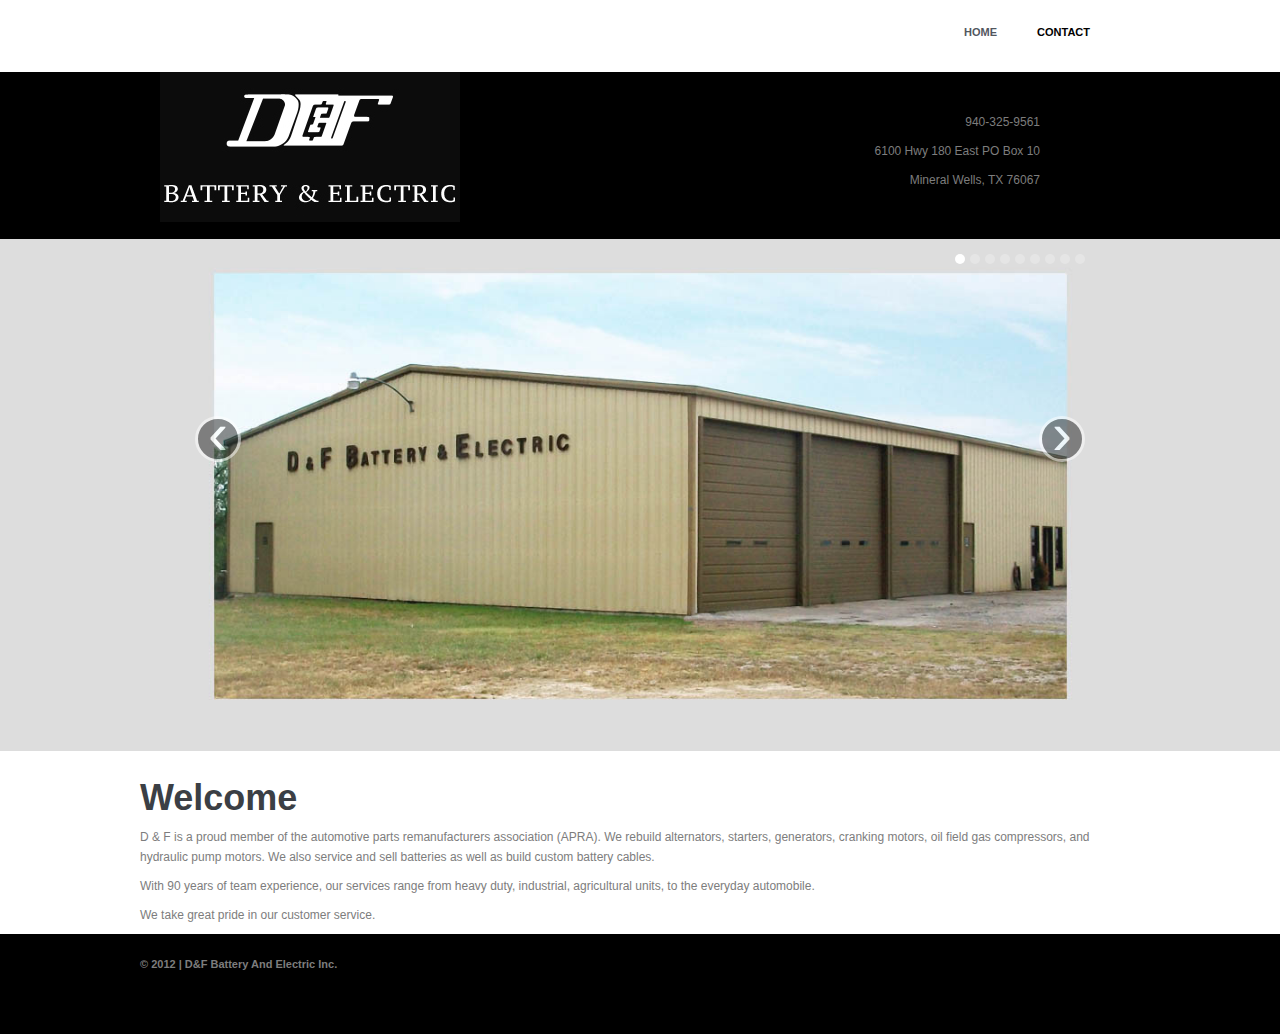
<file: index.html>
<!DOCTYPE html>
<!--[if lt IE 7]>      <html class="no-js lt-ie9 lt-ie8 lt-ie7" lang="en-US" <![endif]-->
<!--[if IE 7]>         <html class="no-js lt-ie9 lt-ie8" lang="en-US" <![endif]-->
<!--[if IE 8]>         <html class="no-js lt-ie9" lang="en-US" <![endif]-->
<!--[if gt IE 8]><!--> <html class="no-js" lang="en-US" <!--<![endif]-->
<head>
    <meta charset="utf-8">
    <meta http-equiv="X-UA-Compatible" content="IE=edge,chrome=1">
    <title>D&F Battery & Electric</title>
    <meta name="viewport" content="width=device-width">

    <link rel="stylesheet" href="css/bootstrap.min.css" />
    <link rel="stylesheet" href="css/custom.css" />
    <script src="js/modernizr-2.6.1.min.js"></script>
    <script src="http://ajax.googleapis.com/ajax/libs/jquery/1.8.3/jquery.min.js" ></script>
    <script type='text/javascript' src='js/bootstrap.min.js'></script>
    <script>
    $(document).ready(function(){
        $('.carousel').carousel();
    });
    </script>
</head>
<body class="home page page-id-6 page-template page-template-template-frontpage-php">
    <!--[if lt IE 7]>
        <p class="chromeframe">You are using an outdated browser. <a href="http://browsehappy.com/">Upgrade your browser today</a> to better experience this site.</p>
        <![endif]-->

            <div id="wrap">
            <!-- Header area ================== -->
            <header id="header">
                <div class="container">
                    <nav id="mainmenu" class="menu">
                        <ul id="menu-main-menu" class="menu">
                            <li class="menu-item current-menu-item">
                                <a href="index.html">Home</a>
                            </li>
                            <li class="menu-item">
                                <a href="contact.html">Contact</a>
                            </li>
                        </ul>
                    </nav>
                </div><!-- /container -->
                
                <section class="about">
                    <div class="container">
                        <div class="row">
                            <div class="span8">
                                <a href="index.html">
                                    <img src="img/logo.jpg" alt="D&F Battery & Electric" />
                                </a>
                            </div>
                            <div class="span4 address text-right">
                                <p>940-325-9561</p>
                                <p>6100 Hwy 180 East PO Box 10</p>
                                <p>Mineral Wells, TX  76067</p>
                            </div>
                        </div>
                    </div><!-- /container -->
                </section>
            </header><!-- /header -->

            <!-- Content area ================= -->
            <div id="main" role="main">
                <section class="carousel">
                    <div class="container">
                        <div id="home-carousel" class="carousel slide">
                            <ol class="carousel-indicators">
                                <li data-target="#home-carousel" data-slide-to="0" class="active"></li>
                                <li data-target="#home-carousel" data-slide-to="1"></li>
                                <li data-target="#home-carousel" data-slide-to="2"></li>
                                <li data-target="#home-carousel" data-slide-to="3"></li>
                                <li data-target="#home-carousel" data-slide-to="4"></li>
                                <li data-target="#home-carousel" data-slide-to="5"></li>
                                <li data-target="#home-carousel" data-slide-to="6"></li>
                                <li data-target="#home-carousel" data-slide-to="7"></li>
                                <li data-target="#home-carousel" data-slide-to="8"></li>
                            </ol>
                            <div class="carousel-inner">
                                <div class="item active"><img src="img/slide_building.jpg" /></div>
                                <div class="item"><img src="img/slide_SandkingPerkinsStarter.jpg" /></div>
                                <div class="item"><img src="img/slide_SandkingPerkinsAlternator.jpg" /></div>
                                <div class="item"><img src="img/slide_Motorola.jpg" /></div>
                                <div class="item"><img src="img/slide_Delco42MT.jpg" /></div>
                                <div class="item"><img src="img/slide_Delco39MT.jpg" /></div>
                                <div class="item"><img src="img/slide_Delco24SI.jpg" /></div>
                                <div class="item"><img src="img/slide_Delco28MT.jpg" /></div>
                                <div class="item"><img src="img/slide_Delco20SIbrushless.jpg" /></div>
                                <div class="item"><img src="img/slide_building.jpg" /></div>
                            </div>
                            <!-- Carousel nav -->
                            <a class="carousel-control left" href="#home-carousel" data-slide="prev">&lsaquo;</a>
                            <a class="carousel-control right" href="#home-carousel" data-slide="next">&rsaquo;</a>
                        </div>
                    </div>
                </section>

                <!-- Content area ================== -->
                <section class="content">
                    <div class="container">
                        <div class="row">
                            <h1>Welcome</h1>
                            <p>D & F is a proud member of the automotive parts remanufacturers association (APRA). We rebuild alternators, starters, generators, cranking motors, oil field gas compressors, and hydraulic pump motors. We also service and sell batteries as well as build custom battery cables.</p>
                            <p>With 90 years of team experience, our services range from heavy duty, industrial, agricultural units, to the everyday automobile.</p>
                            <p>We take great pride in our customer service.</p>
                        </div>
                    </div><!-- /container -->
                </section><!-- /content -->

            </div><!-- /main -->
            <div id="push"></div>
        </div>
        <!-- Footer area ================== -->
        <footer id="footer">
            <!-- Footer bottom ================= -->
            <section class="bottom">
                <div class="container">
                    <div class="row">
                        <p class="span3 copyright">© 2012 | D&F Battery And Electric Inc.</p>
                    </div>
                </div><!-- /container -->
            </section>
        </footer><!-- /footer -->

        <script type='text/javascript' src='js/ddsmooth.js'></script>
        <script type='text/javascript' src='js/tinynav.js'></script>
        <script type='text/javascript' src='js/main.js?ver=3.5.1'></script>
    </body>
    </html>
</file>
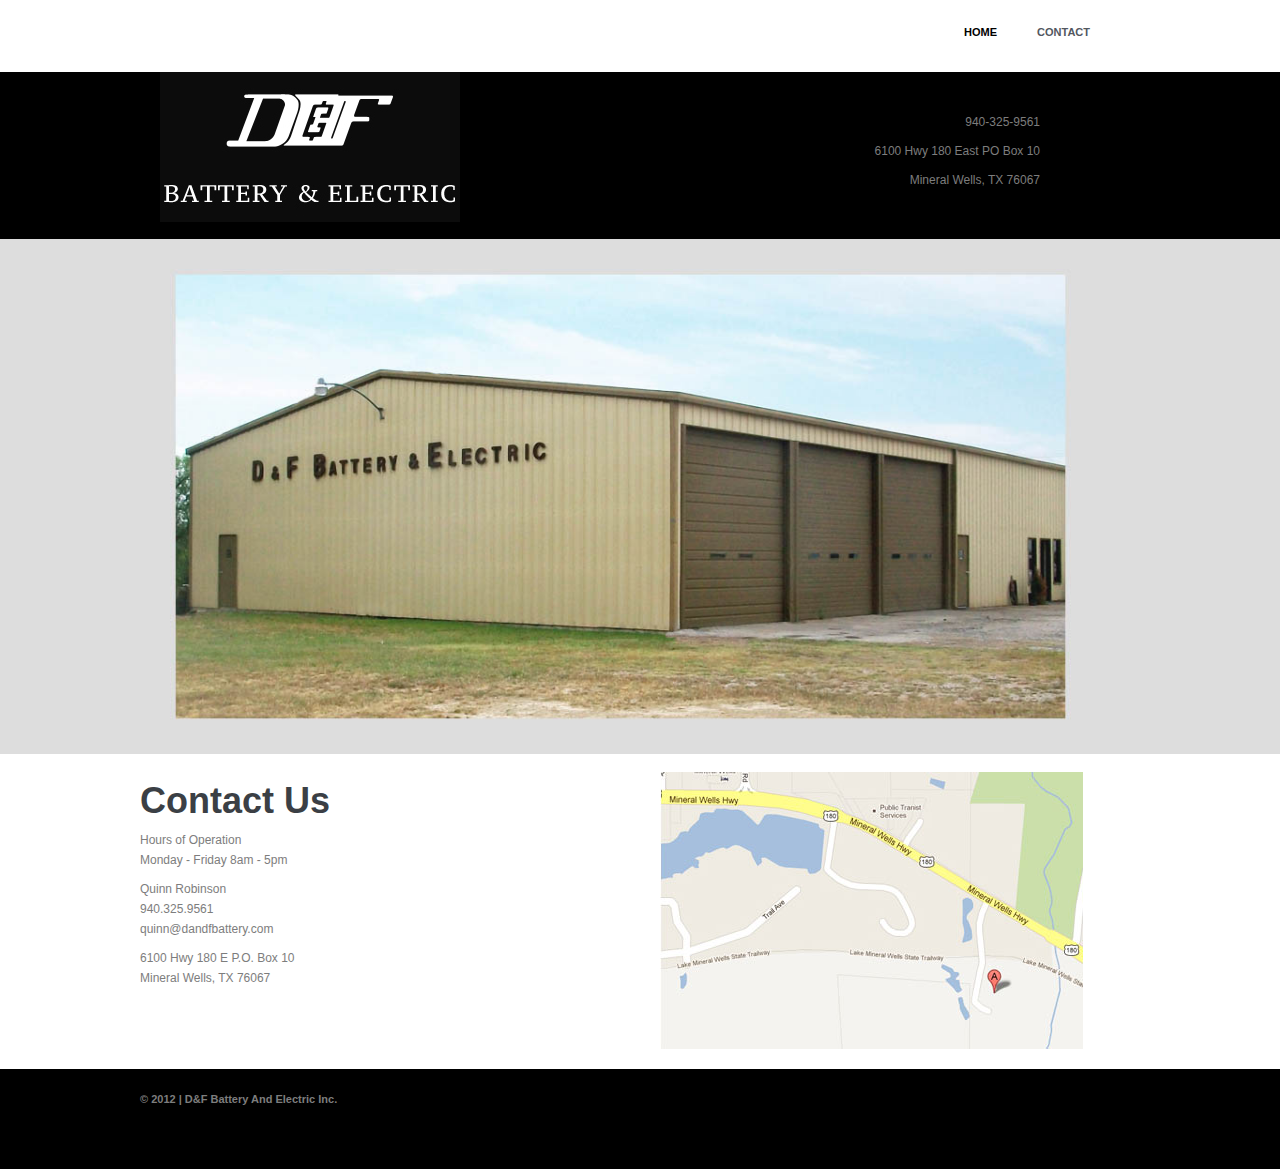
<file: contact.html>
<!DOCTYPE html>
<!--[if lt IE 7]>      <html class="no-js lt-ie9 lt-ie8 lt-ie7" lang="en-US" <![endif]-->
<!--[if IE 7]>         <html class="no-js lt-ie9 lt-ie8" lang="en-US" <![endif]-->
<!--[if IE 8]>         <html class="no-js lt-ie9" lang="en-US" <![endif]-->
<!--[if gt IE 8]><!--> <html class="no-js" lang="en-US" <!--<![endif]-->
<head>
    <meta charset="utf-8">
    <meta http-equiv="X-UA-Compatible" content="IE=edge,chrome=1">
    <title>D&F Battery & Electric - Contact</title>
    <meta name="viewport" content="width=device-width">

    <link rel="stylesheet" href="css/bootstrap.min.css" />
    <link rel="stylesheet" href="css/custom.css" />
    <script src="js/modernizr-2.6.1.min.js"></script>
    <script src="http://ajax.googleapis.com/ajax/libs/jquery/1.8.3/jquery.min.js" ></script>
    <script type='text/javascript' src='js/bootstrap.min.js'></script>
    <script>
    $(document).ready(function(){
        $('.carousel').carousel();
    });
    </script>
</head>
<body class="home page page-id-6 page-template page-template-template-frontpage-php">
    <!--[if lt IE 7]>
        <p class="chromeframe">You are using an outdated browser. <a href="http://browsehappy.com/">Upgrade your browser today</a> to better experience this site.</p>
        <![endif]-->
        <div id="wrap">
            <!-- Header area ================== -->
            <header id="header">
                <div class="container">
                    <nav id="mainmenu" class="menu">
                        <ul id="menu-main-menu" class="menu">
                            <li class="menu-item">
                                <a href="index.html">Home</a>
                            </li>
                            <li class="menu-item current-menu-item">
                                <a href="contact.html">Contact</a>
                            </li>
                        </ul>
                    </nav>
                </div><!-- /container -->
                
                <section class="about">
                    <div class="container">
                        <div class="row">
                            <div class="span8">
                                <a href="index.html">
                                    <img src="img/logo.jpg" alt="D&F Battery & Electric" />
                                </a>
                            </div>
                            <div class="span4 address text-right">
                                <p>940-325-9561</p>
                                <p>6100 Hwy 180 East PO Box 10</p>
                                <p>Mineral Wells, TX  76067</p>
                            </div>
                        </div>
                    </div><!-- /container -->
                </section>
            </header><!-- /header -->

            <!-- Content area ================= -->
            <div id="main" role="main">
                <section class="picture">
                    <div class="container">
                        <div class="row">
                            <img src="img/slide_building.jpg"/>
                        </div>
                    </div><!-- /container -->
                </section><!-- /content -->
                <!-- Content area ================== -->
                <section class="content">
                    <div class="container">
                        <div class="row span6">
                            <h1>Contact Us</h1>
                            <p>Hours of Operation
                            <br/>Monday - Friday 8am - 5pm</p>
                            
                            <p>Quinn Robinson
                            <br/>940.325.9561
                            <br/>quinn@dandfbattery.com</p>
                            
                            <p>6100 Hwy 180 E P.O. Box 10
                            <br/>Mineral Wells, TX 76067</p>
                        </div>
                        <div class="row span6 pull-right">
                            <img src="img/map.jpg" alt="map" class="text-right" />
                        </div>
                    </div><!-- /container -->
                </section><!-- /content -->
            </div><!-- /main -->
            <div id="push"></div>
        </div>
        <!-- Footer area ================== -->
        <footer id="footer">
            <!-- Footer bottom ================= -->
            <section class="bottom">
                <div class="container">
                    <div class="row">
                        <p class="span3 copyright">© 2012 | D&F Battery And Electric Inc.</p>
                    </div>
                </div><!-- /container -->
            </section>
        </footer><!-- /footer -->

        <script type='text/javascript' src='js/ddsmooth.js'></script>
        <script type='text/javascript' src='js/tinynav.js'></script>
        <script type='text/javascript' src='js/main.js?ver=3.5.1'></script>
    </body>
    </html>
</file>
<file: css/custom.css>
/* Sticky footer styles
 -------------------------------------------------- */

html,
body {
  height: 100%;
  /* The html and body elements cannot have any padding or margin. */
}

/* Wrapper for page content to push down footer */
#wrap {
  min-height: 100%;
  height: auto !important;
  height: 100%;
  /* Negative indent footer by it's height */
  margin: 0 auto -100px;
}

/* Set the fixed height of the footer here */
#push,
#footer {
  height: 100px;
}

/* Lastly, apply responsive CSS fixes as necessary */
/*@media (max-width: 767px) {
  #footer {
    margin-left: -20px;
    margin-right: -20px;
    padding-left: 20px;
    padding-right: 20px;
  }
}*/

@import url(http://fonts.googleapis.com/css?family=Quicksand);
.clearfix {
  *zoom: 1;
}
.clearfix:before,
.clearfix:after {
  display: table;
  content: "";
  line-height: 0;
}
.clearfix:after {
  clear: both;
}
.hide-text {
  font: 0/0 a;
  color: transparent;
  text-shadow: none;
  background-color: transparent;
  border: 0;
}
/*!
 * Bootstrap v2.1.1
 *
 * Copyright 2012 Twitter, Inc
 * Licensed under the Apache License v2.0
 * http://www.apache.org/licenses/LICENSE-2.0
 *
 * Designed and built with all the love in the world @twitter by @mdo and @fat.
 */
 .clearfix {
  *zoom: 1;
}
.clearfix:before,
.clearfix:after {
  display: table;
  content: "";
  line-height: 0;
}
.clearfix:after {
  clear: both;
}
.hide-text {
  font: 0/0 a;
  color: transparent;
  text-shadow: none;
  background-color: transparent;
  border: 0;
}
.input-block-level {
  display: block;
  width: 100%;
  min-height: 30px;
  -webkit-box-sizing: border-box;
  -moz-box-sizing: border-box;
  box-sizing: border-box;
}
article,
aside,
details,
figcaption,
figure,
footer,
header,
hgroup,
nav,
section {
  display: block;
}
audio,
canvas,
video {
  display: inline-block;
  *display: inline;
  *zoom: 1;
}
audio:not([controls]) {
  display: none;
}
html {
  font-size: 100%;
  -webkit-text-size-adjust: 100%;
  -ms-text-size-adjust: 100%;
}
a:focus {
  outline: thin dotted #333;
  outline: 5px auto -webkit-focus-ring-color;
  outline-offset: -2px;
}
a:hover,
a:active {
  outline: 0;
}
sub,
sup {
  position: relative;
  font-size: 75%;
  line-height: 0;
  vertical-align: baseline;
}
sup {
  top: -0.5em;
}
sub {
  bottom: -0.25em;
}
img {
  /* Responsive images (ensure images don't scale beyond their parents) */

  max-width: 100%;
  /* Part 1: Set a maxium relative to the parent */

  width: auto\9;
  /* IE7-8 need help adjusting responsive images */

  height: auto;
  /* Part 2: Scale the height according to the width, otherwise you get stretching */

  vertical-align: middle;
  border: 0;
  -ms-interpolation-mode: bicubic;
}
#map_canvas img {
  max-width: none;
}
button,
input,
select,
textarea {
  margin: 0;
  font-size: 100%;
  vertical-align: middle;
}
button,
input {
  *overflow: visible;
  line-height: normal;
}
button::-moz-focus-inner,
input::-moz-focus-inner {
  padding: 0;
  border: 0;
}
button,
input[type="button"],
input[type="reset"],
input[type="submit"] {
  cursor: pointer;
  -webkit-appearance: button;
}
input[type="search"] {
  -webkit-box-sizing: content-box;
  -moz-box-sizing: content-box;
  box-sizing: content-box;
  -webkit-appearance: textfield;
}
input[type="search"]::-webkit-search-decoration,
input[type="search"]::-webkit-search-cancel-button {
  -webkit-appearance: none;
}
textarea {
  overflow: auto;
  vertical-align: top;
}
body {
  margin: 0;
  font-family: "Helvetica Neue", Helvetica, Arial, sans-serif;
  font-size: 12px;
  line-height: 20px;
  color: #7D7D7D;
  background-color: #ffffff;
}
a {
  text-decoration: none;
}
a:hover {
  text-decoration: none;
}
.img-rounded {
  -webkit-border-radius: 6px;
  -moz-border-radius: 6px;
  border-radius: 6px;
}
.img-polaroid {
  padding: 4px;
  background-color: #fff;
  border: 1px solid #ccc;
  border: 1px solid rgba(0, 0, 0, 0.2);
  -webkit-box-shadow: 0 1px 3px rgba(0, 0, 0, 0.1);
  -moz-box-shadow: 0 1px 3px rgba(0, 0, 0, 0.1);
  box-shadow: 0 1px 3px rgba(0, 0, 0, 0.1);
}
.img-circle {
  -webkit-border-radius: 500px;
  -moz-border-radius: 500px;
  border-radius: 500px;
}
.row {
  margin-left: -40px;
  *zoom: 1;
}
.row:before,
.row:after {
  display: table;
  content: "";
  line-height: 0;
}
.row:after {
  clear: both;
}
[class*="span"] {
  float: left;
  min-height: 1px;
}
.container,
.navbar-static-top .container,
.navbar-fixed-top .container,
.navbar-fixed-bottom .container {
  width: 920px;
}
.span12 {
  width: 920px;
}
.span11 {
  width: 840px;
}
.span10 {
  width: 760px;
}
.span9 {
  width: 680px;
}
.span8 {
  width: 600px;
}
.span7 {
  width: 520px;
}
.span6 {
  width: 440px;
}
.span5 {
  width: 360px;
}
.span4 {
  width: 280px;
}
.span3 {
  width: 200px;
}
.span2 {
  width: 120px;
}
.span1 {
  width: 40px;
}
.offset12 {
  margin-left: 1000px;
}
.offset11 {
  margin-left: 920px;
}
.offset10 {
  margin-left: 840px;
}
.offset9 {
  margin-left: 760px;
}
.offset8 {
  margin-left: 680px;
}
.offset7 {
  margin-left: 600px;
}
.offset6 {
  margin-left: 520px;
}
.offset5 {
  margin-left: 440px;
}
.offset4 {
  margin-left: 360px;
}
.offset3 {
  margin-left: 280px;
}
.offset2 {
  margin-left: 200px;
}
.offset1 {
  margin-left: 120px;
}
.row-fluid {
  width: 100%;
  *zoom: 1;
}
.row-fluid:before,
.row-fluid:after {
  display: table;
  content: "";
  line-height: 0;
}
.row-fluid:after {
  clear: both;
}
.row-fluid [class*="span"] {
  display: block;
  width: 100%;
  min-height: 30px;
  -webkit-box-sizing: border-box;
  -moz-box-sizing: border-box;
  box-sizing: border-box;
  float: left;
  margin-left: 4.3478260869565215%;
  *margin-left: 4.293478260869565%;
}
.row-fluid [class*="span"]:first-child {
  margin-left: 0;
}
.row-fluid .span12 {
  width: 100%;
  *width: 99.94565217391305%;
}
.row-fluid .span11 {
  width: 91.30434782608695%;
  *width: 91.25%;
}
.row-fluid .span10 {
  width: 82.6086956521739%;
  *width: 82.55434782608695%;
}
.row-fluid .span9 {
  width: 73.91304347826087%;
  *width: 73.85869565217392%;
}
.row-fluid .span8 {
  width: 65.21739130434781%;
  *width: 65.16304347826086%;
}
.row-fluid .span7 {
  width: 56.52173913043478%;
  *width: 56.46739130434783%;
}
.row-fluid .span6 {
  width: 47.826086956521735%;
  *width: 47.77173913043478%;
}
.row-fluid .span5 {
  width: 39.130434782608695%;
  *width: 39.07608695652174%;
}
.row-fluid .span4 {
  width: 30.43478260869565%;
  *width: 30.380434782608692%;
}
.row-fluid .span3 {
  width: 21.73913043478261%;
  *width: 21.684782608695652%;
}
.row-fluid .span2 {
  width: 13.043478260869565%;
  *width: 12.989130434782608%;
}
.row-fluid .span1 {
  width: 4.3478260869565215%;
  *width: 4.293478260869565%;
}
.row-fluid .offset12 {
  margin-left: 108.69565217391305%;
  *margin-left: 108.58695652173914%;
}
.row-fluid .offset12:first-child {
  margin-left: 104.34782608695652%;
  *margin-left: 104.23913043478261%;
}
.row-fluid .offset11 {
  margin-left: 100%;
  *margin-left: 99.8913043478261%;
}
.row-fluid .offset11:first-child {
  margin-left: 95.65217391304347%;
  *margin-left: 95.54347826086956%;
}
.row-fluid .offset10 {
  margin-left: 91.30434782608695%;
  *margin-left: 91.19565217391305%;
}
.row-fluid .offset10:first-child {
  margin-left: 86.95652173913042%;
  *margin-left: 86.84782608695652%;
}
.row-fluid .offset9 {
  margin-left: 82.60869565217392%;
  *margin-left: 82.50000000000001%;
}
.row-fluid .offset9:first-child {
  margin-left: 78.26086956521739%;
  *margin-left: 78.15217391304348%;
}
.row-fluid .offset8 {
  margin-left: 73.91304347826086%;
  *margin-left: 73.80434782608695%;
}
.row-fluid .offset8:first-child {
  margin-left: 69.56521739130433%;
  *margin-left: 69.45652173913042%;
}
.row-fluid .offset7 {
  margin-left: 65.21739130434783%;
  *margin-left: 65.10869565217392%;
}
.row-fluid .offset7:first-child {
  margin-left: 60.869565217391305%;
  *margin-left: 60.7608695652174%;
}
.row-fluid .offset6 {
  margin-left: 56.52173913043478%;
  *margin-left: 56.413043478260875%;
}
.row-fluid .offset6:first-child {
  margin-left: 52.17391304347826%;
  *margin-left: 52.06521739130435%;
}
.row-fluid .offset5 {
  margin-left: 47.826086956521735%;
  *margin-left: 47.71739130434783%;
}
.row-fluid .offset5:first-child {
  margin-left: 43.47826086956522%;
  *margin-left: 43.36956521739131%;
}
.row-fluid .offset4 {
  margin-left: 39.13043478260869%;
  *margin-left: 39.02173913043478%;
}
.row-fluid .offset4:first-child {
  margin-left: 34.78260869565217%;
  *margin-left: 34.67391304347826%;
}
.row-fluid .offset3 {
  margin-left: 30.434782608695652%;
  *margin-left: 30.32608695652174%;
}
.row-fluid .offset3:first-child {
  margin-left: 26.086956521739133%;
  *margin-left: 25.978260869565215%;
}
.row-fluid .offset2 {
  margin-left: 21.73913043478261%;
  *margin-left: 21.630434782608692%;
}
.row-fluid .offset2:first-child {
  margin-left: 17.391304347826086%;
  *margin-left: 17.282608695652172%;
}
.row-fluid .offset1 {
  margin-left: 13.043478260869565%;
  *margin-left: 12.934782608695652%;
}
.row-fluid .offset1:first-child {
  margin-left: 8.695652173913043%;
  *margin-left: 8.586956521739129%;
}
[class*="span"].hide,
.row-fluid [class*="span"].hide {
  display: none;
}
[class*="span"].pull-right,
.row-fluid [class*="span"].pull-right {
  float: right;
}
.container {
  margin-right: auto;
  margin-left: auto;
  *zoom: 1;
}
.container:before,
.container:after {
  display: table;
  content: "";
  line-height: 0;
}
.container:after {
  clear: both;
}
.container-fluid {
  padding-right: 40px;
  padding-left: 40px;
  *zoom: 1;
}
.container-fluid:before,
.container-fluid:after {
  display: table;
  content: "";
  line-height: 0;
}
.container-fluid:after {
  clear: both;
}
p {
  margin: 0 0 9px;
}
.lead {
  margin-bottom: 18px;
  font-size: 19.5px;
  font-weight: 200;
  line-height: 27px;
}
small {
  font-size: 85%;
}
strong {
  font-weight: bold;
}
em {
  font-style: italic;
}
cite {
  font-style: normal;
}
.muted {
  color: #999999;
}
.text-warning {
  color: #c09853;
}
.text-error {
  color: #b94a48;
}
.text-info {
  color: #3a87ad;
}
.text-success {
  color: #468847;
}
h1,
h2,
h3,
h4,
h5,
h6 {
  margin: 9px 0;
  font-family: inherit;
  font-weight: bold;
  line-height: 1;
  color: #3B3F45;
  text-rendering: optimizelegibility;
}
h1 small,
h2 small,
h3 small,
h4 small,
h5 small,
h6 small {
  font-weight: normal;
  line-height: 1;
  color: #999999;
}
h1 {
  font-size: 36px;
  line-height: 40px;
}
h2 {
  font-size: 30px;
  line-height: 40px;
}
h3 {
  font-size: 24px;
  line-height: 40px;
}
h4 {
  font-size: 18px;
  line-height: 20px;
}
h5 {
  font-size: 14px;
  line-height: 20px;
}
h6 {
  font-size: 12px;
  line-height: 20px;
}
h1 small {
  font-size: 24px;
}
h2 small {
  font-size: 18px;
}
h3 small {
  font-size: 14px;
}
h4 small {
  font-size: 14px;
}
.page-header {
  padding-bottom: 8px;
  margin: 18px 0 27px;
  border-bottom: 1px solid #eeeeee;
}
ul,
ol {
  padding: 0;
  margin: 0 0 9px 25px;
}
ul ul,
ul ol,
ol ol,
ol ul {
  margin-bottom: 0;
}
li {
  line-height: 20px;
}
ul.unstyled,
ol.unstyled {
  margin-left: 0;
  list-style: none;
}
dl {
  margin-bottom: 18px;
}
dt,
dd {
  line-height: 20px;
}
dt {
  font-weight: bold;
}
dd {
  margin-left: 9px;
}
.dl-horizontal {
  *zoom: 1;
}
.dl-horizontal:before,
.dl-horizontal:after {
  display: table;
  content: "";
  line-height: 0;
}
.dl-horizontal:after {
  clear: both;
}
.dl-horizontal dt {
  float: left;
  width: 160px;
  clear: left;
  text-align: right;
  overflow: hidden;
  text-overflow: ellipsis;
  white-space: nowrap;
}
.dl-horizontal dd {
  margin-left: 180px;
}
abbr[title] {
  cursor: help;
  border-bottom: 1px dotted #999999;
}
abbr.initialism {
  font-size: 90%;
  text-transform: uppercase;
}
blockquote {
  padding: 0 0 0 15px;
  margin: 0 0 18px;
  border-left: 5px solid #eeeeee;
}
blockquote p {
  margin-bottom: 0;
  font-size: 16px;
  font-weight: 300;
  line-height: 22.5px;
}
blockquote small {
  display: block;
  line-height: 20px;
  color: #999999;
}
blockquote small:before {
  content: '\2014 \00A0';
}
blockquote.pull-right {
  float: right;
  padding-right: 15px;
  padding-left: 0;
  border-right: 5px solid #eeeeee;
  border-left: 0;
}
blockquote.pull-right p,
blockquote.pull-right small {
  text-align: right;
}
blockquote.pull-right small:before {
  content: '';
}
blockquote.pull-right small:after {
  content: '\00A0 \2014';
}
q:before,
q:after,
blockquote:before,
blockquote:after {
  content: "";
}
address {
  display: block;
  margin-bottom: 18px;
  font-style: normal;
  line-height: 20px;
}
code,
pre {
  padding: 0 3px 2px;
  font-family: Monaco, Menlo, Consolas, "Courier New", monospace;
  font-size: 11px;
  color: #333333;
  -webkit-border-radius: 3px;
  -moz-border-radius: 3px;
  border-radius: 3px;
}
code {
  padding: 2px 4px;
  color: #d14;
  background-color: #f7f7f9;
  border: 1px solid #e1e1e8;
}
pre {
  display: block;
  padding: 8.5px;
  margin: 0 0 9px;
  font-size: 12px;
  line-height: 20px;
  background-color: #f5f5f5;
  border: 1px solid #ccc;
  border: 1px solid rgba(0, 0, 0, 0.15);
  -webkit-border-radius: 4px;
  -moz-border-radius: 4px;
  border-radius: 4px;
}
pre.prettyprint {
  margin-bottom: 18px;
}
pre code {
  padding: 0;
  color: inherit;
  background-color: transparent;
  border: 0;
}
.pre-scrollable {
  max-height: 340px;
  overflow-y: scroll;
}
.label,
.badge {
  font-size: 10.998px;
  font-weight: bold;
  line-height: 14px;
  color: #ffffff;
  vertical-align: baseline;
  white-space: nowrap;
  text-shadow: 0 -1px 0 rgba(0, 0, 0, 0.25);
  background-color: #999999;
}
.label {
  padding: 1px 4px 2px;
  -webkit-border-radius: 3px;
  -moz-border-radius: 3px;
  border-radius: 3px;
}
.badge {
  padding: 1px 9px 2px;
  -webkit-border-radius: 9px;
  -moz-border-radius: 9px;
  border-radius: 9px;
}
a.label:hover,
a.badge:hover {
  color: #ffffff;
  text-decoration: none;
  cursor: pointer;
}
.label-important,
.badge-important {
  background-color: #b94a48;
}
.label-important[href],
.badge-important[href] {
  background-color: #953b39;
}
.label-warning,
.badge-warning {
  background-color: #f89406;
}
.label-warning[href],
.badge-warning[href] {
  background-color: #c67605;
}
.label-success,
.badge-success {
  background-color: #468847;
}
.label-success[href],
.badge-success[href] {
  background-color: #356635;
}
.label-info,
.badge-info {
  background-color: #3a87ad;
}
.label-info[href],
.badge-info[href] {
  background-color: #2d6987;
}
.label-inverse,
.badge-inverse {
  background-color: #333333;
}
.label-inverse[href],
.badge-inverse[href] {
  background-color: #1a1a1a;
}
.btn .label,
.btn .badge {
  position: relative;
  top: -1px;
}
.btn-mini .label,
.btn-mini .badge {
  top: 0;
}
table {
  max-width: 100%;
  background-color: transparent;
  border-collapse: collapse;
  border-spacing: 0;
}
.table {
  width: 100%;
  margin-bottom: 18px;
}
.table th,
.table td {
  padding: 8px;
  line-height: 20px;
  text-align: left;
  vertical-align: top;
  border-top: 1px solid #dddddd;
}
.table th {
  font-weight: bold;
}
.table thead th {
  vertical-align: bottom;
}
.table caption + thead tr:first-child th,
.table caption + thead tr:first-child td,
.table colgroup + thead tr:first-child th,
.table colgroup + thead tr:first-child td,
.table thead:first-child tr:first-child th,
.table thead:first-child tr:first-child td {
  border-top: 0;
}
.table tbody + tbody {
  border-top: 2px solid #dddddd;
}
.table-condensed th,
.table-condensed td {
  padding: 4px 5px;
}
.table-bordered {
  border: 1px solid #dddddd;
  border-collapse: separate;
  *border-collapse: collapse;
  border-left: 0;
  -webkit-border-radius: 4px;
  -moz-border-radius: 4px;
  border-radius: 4px;
}
.table-bordered th,
.table-bordered td {
  border-left: 1px solid #dddddd;
}
.table-bordered caption + thead tr:first-child th,
.table-bordered caption + tbody tr:first-child th,
.table-bordered caption + tbody tr:first-child td,
.table-bordered colgroup + thead tr:first-child th,
.table-bordered colgroup + tbody tr:first-child th,
.table-bordered colgroup + tbody tr:first-child td,
.table-bordered thead:first-child tr:first-child th,
.table-bordered tbody:first-child tr:first-child th,
.table-bordered tbody:first-child tr:first-child td {
  border-top: 0;
}
.table-bordered thead:first-child tr:first-child th:first-child,
.table-bordered tbody:first-child tr:first-child td:first-child {
  -webkit-border-top-left-radius: 4px;
  border-top-left-radius: 4px;
  -moz-border-radius-topleft: 4px;
}
.table-bordered thead:first-child tr:first-child th:last-child,
.table-bordered tbody:first-child tr:first-child td:last-child {
  -webkit-border-top-right-radius: 4px;
  border-top-right-radius: 4px;
  -moz-border-radius-topright: 4px;
}
.table-bordered thead:last-child tr:last-child th:first-child,
.table-bordered tbody:last-child tr:last-child td:first-child,
.table-bordered tfoot:last-child tr:last-child td:first-child {
  -webkit-border-radius: 0 0 0 4px;
  -moz-border-radius: 0 0 0 4px;
  border-radius: 0 0 0 4px;
  -webkit-border-bottom-left-radius: 4px;
  border-bottom-left-radius: 4px;
  -moz-border-radius-bottomleft: 4px;
}
.table-bordered thead:last-child tr:last-child th:last-child,
.table-bordered tbody:last-child tr:last-child td:last-child,
.table-bordered tfoot:last-child tr:last-child td:last-child {
  -webkit-border-bottom-right-radius: 4px;
  border-bottom-right-radius: 4px;
  -moz-border-radius-bottomright: 4px;
}
.table-bordered caption + thead tr:first-child th:first-child,
.table-bordered caption + tbody tr:first-child td:first-child,
.table-bordered colgroup + thead tr:first-child th:first-child,
.table-bordered colgroup + tbody tr:first-child td:first-child {
  -webkit-border-top-left-radius: 4px;
  border-top-left-radius: 4px;
  -moz-border-radius-topleft: 4px;
}
.table-bordered caption + thead tr:first-child th:last-child,
.table-bordered caption + tbody tr:first-child td:last-child,
.table-bordered colgroup + thead tr:first-child th:last-child,
.table-bordered colgroup + tbody tr:first-child td:last-child {
  -webkit-border-top-right-radius: 4px;
  border-top-right-radius: 4px;
  -moz-border-radius-topleft: 4px;
}
.table-striped tbody tr:nth-child(odd) td,
.table-striped tbody tr:nth-child(odd) th {
  background-color: #f9f9f9;
}
.table-hover tbody tr:hover td,
.table-hover tbody tr:hover th {
  background-color: #f5f5f5;
}
table [class*=span],
.row-fluid table [class*=span] {
  display: table-cell;
  float: none;
  margin-left: 0;
}
.table .span1 {
  float: none;
  width: 24px;
  margin-left: 0;
}
.table .span2 {
  float: none;
  width: 104px;
  margin-left: 0;
}
.table .span3 {
  float: none;
  width: 184px;
  margin-left: 0;
}
.table .span4 {
  float: none;
  width: 264px;
  margin-left: 0;
}
.table .span5 {
  float: none;
  width: 344px;
  margin-left: 0;
}
.table .span6 {
  float: none;
  width: 424px;
  margin-left: 0;
}
.table .span7 {
  float: none;
  width: 504px;
  margin-left: 0;
}
.table .span8 {
  float: none;
  width: 584px;
  margin-left: 0;
}
.table .span9 {
  float: none;
  width: 664px;
  margin-left: 0;
}
.table .span10 {
  float: none;
  width: 744px;
  margin-left: 0;
}
.table .span11 {
  float: none;
  width: 824px;
  margin-left: 0;
}
.table .span12 {
  float: none;
  width: 904px;
  margin-left: 0;
}
.table .span13 {
  float: none;
  width: 984px;
  margin-left: 0;
}
.table .span14 {
  float: none;
  width: 1064px;
  margin-left: 0;
}
.table .span15 {
  float: none;
  width: 1144px;
  margin-left: 0;
}
.table .span16 {
  float: none;
  width: 1224px;
  margin-left: 0;
}
.table .span17 {
  float: none;
  width: 1304px;
  margin-left: 0;
}
.table .span18 {
  float: none;
  width: 1384px;
  margin-left: 0;
}
.table .span19 {
  float: none;
  width: 1464px;
  margin-left: 0;
}
.table .span20 {
  float: none;
  width: 1544px;
  margin-left: 0;
}
.table .span21 {
  float: none;
  width: 1624px;
  margin-left: 0;
}
.table .span22 {
  float: none;
  width: 1704px;
  margin-left: 0;
}
.table .span23 {
  float: none;
  width: 1784px;
  margin-left: 0;
}
.table .span24 {
  float: none;
  width: 1864px;
  margin-left: 0;
}
.table tbody tr.success td {
  background-color: #dff0d8;
}
.table tbody tr.error td {
  background-color: #f2dede;
}
.table tbody tr.warning td {
  background-color: #fcf8e3;
}
.table tbody tr.info td {
  background-color: #d9edf7;
}
.table-hover tbody tr.success:hover td {
  background-color: #d0e9c6;
}
.table-hover tbody tr.error:hover td {
  background-color: #ebcccc;
}
.table-hover tbody tr.warning:hover td {
  background-color: #faf2cc;
}
.table-hover tbody tr.info:hover td {
  background-color: #c4e3f3;
}
form {
  margin: 0 0 18px;
}
fieldset {
  padding: 0;
  margin: 0;
  border: 0;
}
legend {
  display: block;
  width: 100%;
  padding: 0;
  margin-bottom: 18px;
  font-size: 19.5px;
  line-height: 36px;
  color: #333333;
  border: 0;
  border-bottom: 1px solid #e5e5e5;
}
legend small {
  font-size: 13.5px;
  color: #999999;
}
label,
input,
button,
select,
textarea {
  font-size: 12px;
  font-weight: normal;
  line-height: 20px;
}
input,
button,
select,
textarea {
  font-family: "Helvetica Neue", Helvetica, Arial, sans-serif;
}
label {
  display: block;
  margin-bottom: 5px;
}
select,
textarea,
input[type="text"],
input[type="password"],
input[type="datetime"],
input[type="datetime-local"],
input[type="date"],
input[type="month"],
input[type="time"],
input[type="week"],
input[type="number"],
input[type="email"],
input[type="url"],
input[type="search"],
input[type="tel"],
input[type="color"],
.uneditable-input {
  display: inline-block;
  height: 18px;
  padding: 4px 6px;
  margin-bottom: 9px;
  font-size: 12px;
  line-height: 20px;
  color: #555555;
  -webkit-border-radius: 3px;
  -moz-border-radius: 3px;
  border-radius: 3px;
}
input,
textarea,
.uneditable-input {
  width: 206px;
}
textarea {
  height: auto;
}
textarea,
input[type="text"],
input[type="password"],
input[type="datetime"],
input[type="datetime-local"],
input[type="date"],
input[type="month"],
input[type="time"],
input[type="week"],
input[type="number"],
input[type="email"],
input[type="url"],
input[type="search"],
input[type="tel"],
input[type="color"],
.uneditable-input {
  background-color: #ffffff;
  border: 1px solid #cccccc;
  -webkit-box-shadow: inset 0 1px 1px rgba(0, 0, 0, 0.075);
  -moz-box-shadow: inset 0 1px 1px rgba(0, 0, 0, 0.075);
  box-shadow: inset 0 1px 1px rgba(0, 0, 0, 0.075);
  -webkit-transition: border linear 0.2s, box-shadow linear 0.2s;
  -moz-transition: border linear 0.2s, box-shadow linear 0.2s;
  -o-transition: border linear 0.2s, box-shadow linear 0.2s;
  transition: border linear 0.2s, box-shadow linear 0.2s;
}
textarea:focus,
input[type="text"]:focus,
input[type="password"]:focus,
input[type="datetime"]:focus,
input[type="datetime-local"]:focus,
input[type="date"]:focus,
input[type="month"]:focus,
input[type="time"]:focus,
input[type="week"]:focus,
input[type="number"]:focus,
input[type="email"]:focus,
input[type="url"]:focus,
input[type="search"]:focus,
input[type="tel"]:focus,
input[type="color"]:focus,
.uneditable-input:focus {
  border-color: rgba(82, 168, 236, 0.8);
  outline: 0;
  outline: thin dotted \9;
  /* IE6-9 */

  -webkit-box-shadow: inset 0 1px 1px rgba(0, 0, 0, 0.075), 0 0 8px rgba(82, 168, 236, 0.6);
  -moz-box-shadow: inset 0 1px 1px rgba(0, 0, 0, 0.075), 0 0 8px rgba(82, 168, 236, 0.6);
  box-shadow: inset 0 1px 1px rgba(0, 0, 0, 0.075), 0 0 8px rgba(82, 168, 236, 0.6);
}
input[type="radio"],
input[type="checkbox"] {
  margin: 4px 0 0;
  *margin-top: 0;
  /* IE7 */

  margin-top: 1px \9;
  /* IE8-9 */

  line-height: normal;
  cursor: pointer;
}
input[type="file"],
input[type="image"],
input[type="submit"],
input[type="reset"],
input[type="button"],
input[type="radio"],
input[type="checkbox"] {
  width: auto;
}
select,
input[type="file"] {
  height: 30px;
  /* In IE7, the height of the select element cannot be changed by height, only font-size */

  *margin-top: 4px;
  /* For IE7, add top margin to align select with labels */

  line-height: 30px;
}
select {
  width: 220px;
  border: 1px solid #cccccc;
  background-color: #ffffff;
}
select[multiple],
select[size] {
  height: auto;
}
select:focus,
input[type="file"]:focus,
input[type="radio"]:focus,
input[type="checkbox"]:focus {
  outline: thin dotted #333;
  outline: 5px auto -webkit-focus-ring-color;
  outline-offset: -2px;
}
.uneditable-input,
.uneditable-textarea {
  color: #999999;
  background-color: #fcfcfc;
  border-color: #cccccc;
  -webkit-box-shadow: inset 0 1px 2px rgba(0, 0, 0, 0.025);
  -moz-box-shadow: inset 0 1px 2px rgba(0, 0, 0, 0.025);
  box-shadow: inset 0 1px 2px rgba(0, 0, 0, 0.025);
  cursor: not-allowed;
}
.uneditable-input {
  overflow: hidden;
  white-space: nowrap;
}
.uneditable-textarea {
  width: auto;
  height: auto;
}
input:-moz-placeholder,
textarea:-moz-placeholder {
  color: #999999;
}
input:-ms-input-placeholder,
textarea:-ms-input-placeholder {
  color: #999999;
}
input::-webkit-input-placeholder,
textarea::-webkit-input-placeholder {
  color: #999999;
}
.radio,
.checkbox {
  min-height: 18px;
  padding-left: 18px;
}
.radio input[type="radio"],
.checkbox input[type="checkbox"] {
  float: left;
  margin-left: -18px;
}
.controls > .radio:first-child,
.controls > .checkbox:first-child {
  padding-top: 5px;
}
.radio.inline,
.checkbox.inline {
  display: inline-block;
  padding-top: 5px;
  margin-bottom: 0;
  vertical-align: middle;
}
.radio.inline + .radio.inline,
.checkbox.inline + .checkbox.inline {
  margin-left: 10px;
}
.input-mini {
  width: 60px;
}
.input-small {
  width: 90px;
}
.input-medium {
  width: 150px;
}
.input-large {
  width: 210px;
}
.input-xlarge {
  width: 270px;
}
.input-xxlarge {
  width: 530px;
}
input[class*="span"],
select[class*="span"],
textarea[class*="span"],
.uneditable-input[class*="span"],
.row-fluid input[class*="span"],
.row-fluid select[class*="span"],
.row-fluid textarea[class*="span"],
.row-fluid .uneditable-input[class*="span"] {
  float: none;
  margin-left: 0;
}
.input-append input[class*="span"],
.input-append .uneditable-input[class*="span"],
.input-prepend input[class*="span"],
.input-prepend .uneditable-input[class*="span"],
.row-fluid input[class*="span"],
.row-fluid select[class*="span"],
.row-fluid textarea[class*="span"],
.row-fluid .uneditable-input[class*="span"],
.row-fluid .input-prepend [class*="span"],
.row-fluid .input-append [class*="span"] {
  display: inline-block;
}
input,
textarea,
.uneditable-input {
  margin-left: 0;
}
.controls-row [class*="span"] + [class*="span"] {
  margin-left: 40px;
}
input.span12,
textarea.span12,
.uneditable-input.span12 {
  width: 906px;
}
input.span11,
textarea.span11,
.uneditable-input.span11 {
  width: 826px;
}
input.span10,
textarea.span10,
.uneditable-input.span10 {
  width: 746px;
}
input.span9,
textarea.span9,
.uneditable-input.span9 {
  width: 666px;
}
input.span8,
textarea.span8,
.uneditable-input.span8 {
  width: 586px;
}
input.span7,
textarea.span7,
.uneditable-input.span7 {
  width: 506px;
}
input.span6,
textarea.span6,
.uneditable-input.span6 {
  width: 426px;
}
input.span5,
textarea.span5,
.uneditable-input.span5 {
  width: 346px;
}
input.span4,
textarea.span4,
.uneditable-input.span4 {
  width: 266px;
}
input.span3,
textarea.span3,
.uneditable-input.span3 {
  width: 186px;
}
input.span2,
textarea.span2,
.uneditable-input.span2 {
  width: 106px;
}
input.span1,
textarea.span1,
.uneditable-input.span1 {
  width: 26px;
}
.controls-row {
  *zoom: 1;
}
.controls-row:before,
.controls-row:after {
  display: table;
  content: "";
  line-height: 0;
}
.controls-row:after {
  clear: both;
}
.controls-row [class*="span"] {
  float: left;
}
input[disabled],
select[disabled],
textarea[disabled],
input[readonly],
select[readonly],
textarea[readonly] {
  cursor: not-allowed;
  background-color: #eeeeee;
}
input[type="radio"][disabled],
input[type="checkbox"][disabled],
input[type="radio"][readonly],
input[type="checkbox"][readonly] {
  background-color: transparent;
}
.control-group.warning > label,
.control-group.warning .help-block,
.control-group.warning .help-inline {
  color: #c09853;
}
.control-group.warning .checkbox,
.control-group.warning .radio,
.control-group.warning input,
.control-group.warning select,
.control-group.warning textarea {
  color: #c09853;
}
.control-group.warning input,
.control-group.warning select,
.control-group.warning textarea {
  border-color: #c09853;
  -webkit-box-shadow: inset 0 1px 1px rgba(0, 0, 0, 0.075);
  -moz-box-shadow: inset 0 1px 1px rgba(0, 0, 0, 0.075);
  box-shadow: inset 0 1px 1px rgba(0, 0, 0, 0.075);
}
.control-group.warning input:focus,
.control-group.warning select:focus,
.control-group.warning textarea:focus {
  border-color: #a47e3c;
  -webkit-box-shadow: inset 0 1px 1px rgba(0, 0, 0, 0.075), 0 0 6px #dbc59e;
  -moz-box-shadow: inset 0 1px 1px rgba(0, 0, 0, 0.075), 0 0 6px #dbc59e;
  box-shadow: inset 0 1px 1px rgba(0, 0, 0, 0.075), 0 0 6px #dbc59e;
}
.control-group.warning .input-prepend .add-on,
.control-group.warning .input-append .add-on {
  color: #c09853;
  background-color: #fcf8e3;
  border-color: #c09853;
}
.control-group.error > label,
.control-group.error .help-block,
.control-group.error .help-inline {
  color: #b94a48;
}
.control-group.error .checkbox,
.control-group.error .radio,
.control-group.error input,
.control-group.error select,
.control-group.error textarea {
  color: #b94a48;
}
.control-group.error input,
.control-group.error select,
.control-group.error textarea {
  border-color: #b94a48;
  -webkit-box-shadow: inset 0 1px 1px rgba(0, 0, 0, 0.075);
  -moz-box-shadow: inset 0 1px 1px rgba(0, 0, 0, 0.075);
  box-shadow: inset 0 1px 1px rgba(0, 0, 0, 0.075);
}
.control-group.error input:focus,
.control-group.error select:focus,
.control-group.error textarea:focus {
  border-color: #953b39;
  -webkit-box-shadow: inset 0 1px 1px rgba(0, 0, 0, 0.075), 0 0 6px #d59392;
  -moz-box-shadow: inset 0 1px 1px rgba(0, 0, 0, 0.075), 0 0 6px #d59392;
  box-shadow: inset 0 1px 1px rgba(0, 0, 0, 0.075), 0 0 6px #d59392;
}
.control-group.error .input-prepend .add-on,
.control-group.error .input-append .add-on {
  color: #b94a48;
  background-color: #f2dede;
  border-color: #b94a48;
}
.control-group.success > label,
.control-group.success .help-block,
.control-group.success .help-inline {
  color: #468847;
}
.control-group.success .checkbox,
.control-group.success .radio,
.control-group.success input,
.control-group.success select,
.control-group.success textarea {
  color: #468847;
}
.control-group.success input,
.control-group.success select,
.control-group.success textarea {
  border-color: #468847;
  -webkit-box-shadow: inset 0 1px 1px rgba(0, 0, 0, 0.075);
  -moz-box-shadow: inset 0 1px 1px rgba(0, 0, 0, 0.075);
  box-shadow: inset 0 1px 1px rgba(0, 0, 0, 0.075);
}
.control-group.success input:focus,
.control-group.success select:focus,
.control-group.success textarea:focus {
  border-color: #356635;
  -webkit-box-shadow: inset 0 1px 1px rgba(0, 0, 0, 0.075), 0 0 6px #7aba7b;
  -moz-box-shadow: inset 0 1px 1px rgba(0, 0, 0, 0.075), 0 0 6px #7aba7b;
  box-shadow: inset 0 1px 1px rgba(0, 0, 0, 0.075), 0 0 6px #7aba7b;
}
.control-group.success .input-prepend .add-on,
.control-group.success .input-append .add-on {
  color: #468847;
  background-color: #dff0d8;
  border-color: #468847;
}
.control-group.info > label,
.control-group.info .help-block,
.control-group.info .help-inline {
  color: #3a87ad;
}
.control-group.info .checkbox,
.control-group.info .radio,
.control-group.info input,
.control-group.info select,
.control-group.info textarea {
  color: #3a87ad;
}
.control-group.info input,
.control-group.info select,
.control-group.info textarea {
  border-color: #3a87ad;
  -webkit-box-shadow: inset 0 1px 1px rgba(0, 0, 0, 0.075);
  -moz-box-shadow: inset 0 1px 1px rgba(0, 0, 0, 0.075);
  box-shadow: inset 0 1px 1px rgba(0, 0, 0, 0.075);
}
.control-group.info input:focus,
.control-group.info select:focus,
.control-group.info textarea:focus {
  border-color: #2d6987;
  -webkit-box-shadow: inset 0 1px 1px rgba(0, 0, 0, 0.075), 0 0 6px #7ab5d3;
  -moz-box-shadow: inset 0 1px 1px rgba(0, 0, 0, 0.075), 0 0 6px #7ab5d3;
  box-shadow: inset 0 1px 1px rgba(0, 0, 0, 0.075), 0 0 6px #7ab5d3;
}
.control-group.info .input-prepend .add-on,
.control-group.info .input-append .add-on {
  color: #3a87ad;
  background-color: #d9edf7;
  border-color: #3a87ad;
}
input:focus:required:invalid,
textarea:focus:required:invalid,
select:focus:required:invalid {
  color: #b94a48;
  border-color: #ee5f5b;
}
input:focus:required:invalid:focus,
textarea:focus:required:invalid:focus,
select:focus:required:invalid:focus {
  border-color: #e9322d;
  -webkit-box-shadow: 0 0 6px #f8b9b7;
  -moz-box-shadow: 0 0 6px #f8b9b7;
  box-shadow: 0 0 6px #f8b9b7;
}
.form-actions {
  padding: 17px 20px 18px;
  margin-top: 18px;
  margin-bottom: 18px;
  background-color: #f5f5f5;
  border-top: 1px solid #e5e5e5;
  *zoom: 1;
}
.form-actions:before,
.form-actions:after {
  display: table;
  content: "";
  line-height: 0;
}
.form-actions:after {
  clear: both;
}
.help-block,
.help-inline {
  color: #757d88;
}
.help-block {
  display: block;
  margin-bottom: 9px;
}
.help-inline {
  display: inline-block;
  *display: inline;
  /* IE7 inline-block hack */

  *zoom: 1;
  vertical-align: middle;
  padding-left: 5px;
}
.input-append,
.input-prepend {
  margin-bottom: 5px;
  font-size: 0;
  white-space: nowrap;
}
.input-append input,
.input-prepend input,
.input-append select,
.input-prepend select,
.input-append .uneditable-input,
.input-prepend .uneditable-input {
  position: relative;
  margin-bottom: 0;
  *margin-left: 0;
  font-size: 12px;
  vertical-align: top;
  -webkit-border-radius: 0 3px 3px 0;
  -moz-border-radius: 0 3px 3px 0;
  border-radius: 0 3px 3px 0;
}
.input-append input:focus,
.input-prepend input:focus,
.input-append select:focus,
.input-prepend select:focus,
.input-append .uneditable-input:focus,
.input-prepend .uneditable-input:focus {
  z-index: 2;
}
.input-append .add-on,
.input-prepend .add-on {
  display: inline-block;
  width: auto;
  height: 18px;
  min-width: 16px;
  padding: 4px 5px;
  font-size: 12px;
  font-weight: normal;
  line-height: 20px;
  text-align: center;
  text-shadow: 0 1px 0 #ffffff;
  background-color: #eeeeee;
  border: 1px solid #ccc;
}
.input-append .add-on,
.input-prepend .add-on,
.input-append .btn,
.input-prepend .btn {
  vertical-align: top;
  -webkit-border-radius: 0;
  -moz-border-radius: 0;
  border-radius: 0;
}
.input-append .active,
.input-prepend .active {
  background-color: #a9dba9;
  border-color: #46a546;
}
.input-prepend .add-on,
.input-prepend .btn {
  margin-right: -1px;
}
.input-prepend .add-on:first-child,
.input-prepend .btn:first-child {
  -webkit-border-radius: 3px 0 0 3px;
  -moz-border-radius: 3px 0 0 3px;
  border-radius: 3px 0 0 3px;
}
.input-append input,
.input-append select,
.input-append .uneditable-input {
  -webkit-border-radius: 3px 0 0 3px;
  -moz-border-radius: 3px 0 0 3px;
  border-radius: 3px 0 0 3px;
}
.input-append .add-on,
.input-append .btn {
  margin-left: -1px;
}
.input-append .add-on:last-child,
.input-append .btn:last-child {
  -webkit-border-radius: 0 3px 3px 0;
  -moz-border-radius: 0 3px 3px 0;
  border-radius: 0 3px 3px 0;
}
.input-prepend.input-append input,
.input-prepend.input-append select,
.input-prepend.input-append .uneditable-input {
  -webkit-border-radius: 0;
  -moz-border-radius: 0;
  border-radius: 0;
}
.input-prepend.input-append .add-on:first-child,
.input-prepend.input-append .btn:first-child {
  margin-right: -1px;
  -webkit-border-radius: 3px 0 0 3px;
  -moz-border-radius: 3px 0 0 3px;
  border-radius: 3px 0 0 3px;
}
.input-prepend.input-append .add-on:last-child,
.input-prepend.input-append .btn:last-child {
  margin-left: -1px;
  -webkit-border-radius: 0 3px 3px 0;
  -moz-border-radius: 0 3px 3px 0;
  border-radius: 0 3px 3px 0;
}
input.search-query {
  padding-right: 14px;
  padding-right: 4px \9;
  padding-left: 14px;
  padding-left: 4px \9;
  /* IE7-8 doesn't have border-radius, so don't indent the padding */

  margin-bottom: 0;
  -webkit-border-radius: 15px;
  -moz-border-radius: 15px;
  border-radius: 15px;
}
/* Allow for input prepend/append in search forms */
.form-search .input-append .search-query,
.form-search .input-prepend .search-query {
  -webkit-border-radius: 0;
  -moz-border-radius: 0;
  border-radius: 0;
}
.form-search .input-append .search-query {
  -webkit-border-radius: 14px 0 0 14px;
  -moz-border-radius: 14px 0 0 14px;
  border-radius: 14px 0 0 14px;
}
.form-search .input-append .btn {
  -webkit-border-radius: 0 14px 14px 0;
  -moz-border-radius: 0 14px 14px 0;
  border-radius: 0 14px 14px 0;
}
.form-search .input-prepend .search-query {
  -webkit-border-radius: 0 14px 14px 0;
  -moz-border-radius: 0 14px 14px 0;
  border-radius: 0 14px 14px 0;
}
.form-search .input-prepend .btn {
  -webkit-border-radius: 14px 0 0 14px;
  -moz-border-radius: 14px 0 0 14px;
  border-radius: 14px 0 0 14px;
}
.form-search input,
.form-inline input,
.form-horizontal input,
.form-search textarea,
.form-inline textarea,
.form-horizontal textarea,
.form-search select,
.form-inline select,
.form-horizontal select,
.form-search .help-inline,
.form-inline .help-inline,
.form-horizontal .help-inline,
.form-search .uneditable-input,
.form-inline .uneditable-input,
.form-horizontal .uneditable-input,
.form-search .input-prepend,
.form-inline .input-prepend,
.form-horizontal .input-prepend,
.form-search .input-append,
.form-inline .input-append,
.form-horizontal .input-append {
  display: inline-block;
  *display: inline;
  /* IE7 inline-block hack */

  *zoom: 1;
  margin-bottom: 0;
  vertical-align: middle;
}
.form-search .hide,
.form-inline .hide,
.form-horizontal .hide {
  display: none;
}
.form-search label,
.form-inline label,
.form-search .btn-group,
.form-inline .btn-group {
  display: inline-block;
}
.form-search .input-append,
.form-inline .input-append,
.form-search .input-prepend,
.form-inline .input-prepend {
  margin-bottom: 0;
}
.form-search .radio,
.form-search .checkbox,
.form-inline .radio,
.form-inline .checkbox {
  padding-left: 0;
  margin-bottom: 0;
  vertical-align: middle;
}
.form-search .radio input[type="radio"],
.form-search .checkbox input[type="checkbox"],
.form-inline .radio input[type="radio"],
.form-inline .checkbox input[type="checkbox"] {
  float: left;
  margin-right: 3px;
  margin-left: 0;
}
.control-group {
  margin-bottom: 9px;
}
legend + .control-group {
  margin-top: 18px;
  -webkit-margin-top-collapse: separate;
}
.form-horizontal .control-group {
  margin-bottom: 18px;
  *zoom: 1;
}
.form-horizontal .control-group:before,
.form-horizontal .control-group:after {
  display: table;
  content: "";
  line-height: 0;
}
.form-horizontal .control-group:after {
  clear: both;
}
.form-horizontal .control-label {
  float: left;
  width: 160px;
  padding-top: 5px;
  text-align: right;
}
.form-horizontal .controls {
  *display: inline-block;
  *padding-left: 20px;
  margin-left: 180px;
  *margin-left: 0;
}
.form-horizontal .controls:first-child {
  *padding-left: 180px;
}
.form-horizontal .help-block {
  margin-bottom: 0;
}
.form-horizontal input + .help-block,
.form-horizontal select + .help-block,
.form-horizontal textarea + .help-block {
  margin-top: 9px;
}
.form-horizontal .form-actions {
  padding-left: 180px;
}
.btn,
input[type=submit] {
  display: inline-block;
  *display: inline;
  /* IE7 inline-block hack */

  *zoom: 1;
  padding: 4px 14px;
  margin-bottom: 0;
  font-size: 12px;
  line-height: 20px;
  *line-height: 20px;
  text-align: center;
  vertical-align: middle;
  cursor: pointer;
  color: #333333;
  text-shadow: 0 1px 1px rgba(255, 255, 255, 0.75);
  background-color: #f5f5f5;
  background-image: -moz-linear-gradient(top, #ffffff, #e6e6e6);
  background-image: -webkit-gradient(linear, 0 0, 0 100%, from(#ffffff), to(#e6e6e6));
  background-image: -webkit-linear-gradient(top, #ffffff, #e6e6e6);
  background-image: -o-linear-gradient(top, #ffffff, #e6e6e6);
  background-image: linear-gradient(to bottom, #ffffff, #e6e6e6);
  background-repeat: repeat-x;
  filter: progid:DXImageTransform.Microsoft.gradient(startColorstr='#ffffffff', endColorstr='#ffe6e6e6', GradientType=0);
  border-color: #e6e6e6 #e6e6e6 #bfbfbf;
  border-color: rgba(0, 0, 0, 0.1) rgba(0, 0, 0, 0.1) rgba(0, 0, 0, 0.25);
  *background-color: #e6e6e6;
  /* Darken IE7 buttons by default so they stand out more given they won't have borders */

  filter: progid:DXImageTransform.Microsoft.gradient(enabled=false);
  border: 1px solid #bbbbbb;
  *border: 0;
  border-bottom-color: #a2a2a2;
  -webkit-border-radius: 4px;
  -moz-border-radius: 4px;
  border-radius: 4px;
  *margin-left: .3em;
  -webkit-box-shadow: inset 0 1px 0 rgba(255, 255, 255, 0.2), 0 1px 2px rgba(0, 0, 0, 0.05);
  -moz-box-shadow: inset 0 1px 0 rgba(255, 255, 255, 0.2), 0 1px 2px rgba(0, 0, 0, 0.05);
  box-shadow: inset 0 1px 0 rgba(255, 255, 255, 0.2), 0 1px 2px rgba(0, 0, 0, 0.05);
}
.btn:hover,
.btn:active,
.btn.active,
.btn.disabled,
.btn[disabled] {
  color: #333333;
  background-color: #e6e6e6;
  *background-color: #d9d9d9;
}
.btn:active,
.btn.active {
  background-color: #cccccc \9;
}
.btn:first-child {
  *margin-left: 0;
}
.btn:hover {
  color: #333333;
  text-decoration: none;
  background-color: #e6e6e6;
  *background-color: #d9d9d9;
  /* Buttons in IE7 don't get borders, so darken on hover */

  background-position: 0 -15px;
  -webkit-transition: background-position 0.1s linear;
  -moz-transition: background-position 0.1s linear;
  -o-transition: background-position 0.1s linear;
  transition: background-position 0.1s linear;
}
.btn:focus {
  outline: thin dotted #333;
  outline: 5px auto -webkit-focus-ring-color;
  outline-offset: -2px;
}
.btn.active,
.btn:active {
  background-color: #e6e6e6;
  background-color: #d9d9d9 \9;
  background-image: none;
  outline: 0;
  -webkit-box-shadow: inset 0 2px 4px rgba(0, 0, 0, 0.15), 0 1px 2px rgba(0, 0, 0, 0.05);
  -moz-box-shadow: inset 0 2px 4px rgba(0, 0, 0, 0.15), 0 1px 2px rgba(0, 0, 0, 0.05);
  box-shadow: inset 0 2px 4px rgba(0, 0, 0, 0.15), 0 1px 2px rgba(0, 0, 0, 0.05);
}
.btn.disabled,
.btn[disabled] {
  cursor: default;
  background-color: #e6e6e6;
  background-image: none;
  opacity: 0.65;
  filter: alpha(opacity=65);
  -webkit-box-shadow: none;
  -moz-box-shadow: none;
  box-shadow: none;
}
.btn-large {
  padding: 9px 14px;
  font-size: 15px;
  line-height: normal;
  -webkit-border-radius: 5px;
  -moz-border-radius: 5px;
  border-radius: 5px;
}
.btn-large [class^="icon-"] {
  margin-top: 2px;
}
.btn-small {
  padding: 3px 9px;
  font-size: 11px;
  line-height: 16px;
}
.btn-small [class^="icon-"] {
  margin-top: 0;
}
.btn-mini {
  padding: 2px 6px;
  font-size: 10px;
  line-height: 15px;
}
.btn-block {
  display: block;
  width: 100%;
  padding-left: 0;
  padding-right: 0;
  -webkit-box-sizing: border-box;
  -moz-box-sizing: border-box;
  box-sizing: border-box;
}
.btn-block + .btn-block {
  margin-top: 5px;
}
input[type="submit"].btn-block,
input[type="reset"].btn-block,
input[type="button"].btn-block {
  width: 100%;
}
.btn-primary.active,
.btn-warning.active,
.btn-danger.active,
.btn-success.active,
.btn-info.active,
.btn-inverse.active {
  color: rgba(255, 255, 255, 0.75);
}
.btn {
  border-color: #c5c5c5;
  border-color: rgba(0, 0, 0, 0.15) rgba(0, 0, 0, 0.15) rgba(0, 0, 0, 0.25);
}
.btn-primary {
  color: #ffffff;
  text-shadow: 0 -1px 0 rgba(0, 0, 0, 0.25);
  background-color: #006dcc;
  *background-color: #0044cc;
  background-image: -webkit-gradient(linear, 0 0, 0 100%, from(#0088cc), to(#0044cc));
  background-image: -webkit-linear-gradient(top, #0088cc, #0044cc);
  background-image: -o-linear-gradient(top, #0088cc, #0044cc);
  background-image: linear-gradient(to bottom, #0088cc, #0044cc);
  background-image: -moz-linear-gradient(top, #0088cc, #0044cc);
  background-repeat: repeat-x;
  border-color: #0044cc #0044cc #002a80;
  border-color: rgba(0, 0, 0, 0.1) rgba(0, 0, 0, 0.1) rgba(0, 0, 0, 0.25);
  filter: progid:dximagetransform.microsoft.gradient(startColorstr='#ff0088cc', endColorstr='#ff0044cc', GradientType=0);
  filter: progid:dximagetransform.microsoft.gradient(enabled=false);
}
.btn-primary:hover,
.btn-primary:active,
.btn-primary.active,
.btn-primary.disabled,
.btn-primary[disabled] {
  color: #ffffff;
  background-color: #0044cc;
  *background-color: #003bb3;
}
.btn-primary:active,
.btn-primary.active {
  background-color: #003399 \9;
}
.btn-warning {
  color: #ffffff;
  text-shadow: 0 -1px 0 rgba(0, 0, 0, 0.25);
  background-color: #faa732;
  background-image: -moz-linear-gradient(top, #fbb450, #f89406);
  background-image: -webkit-gradient(linear, 0 0, 0 100%, from(#fbb450), to(#f89406));
  background-image: -webkit-linear-gradient(top, #fbb450, #f89406);
  background-image: -o-linear-gradient(top, #fbb450, #f89406);
  background-image: linear-gradient(to bottom, #fbb450, #f89406);
  background-repeat: repeat-x;
  filter: progid:DXImageTransform.Microsoft.gradient(startColorstr='#fffbb450', endColorstr='#fff89406', GradientType=0);
  border-color: #f89406 #f89406 #ad6704;
  border-color: rgba(0, 0, 0, 0.1) rgba(0, 0, 0, 0.1) rgba(0, 0, 0, 0.25);
  *background-color: #f89406;
  /* Darken IE7 buttons by default so they stand out more given they won't have borders */

  filter: progid:DXImageTransform.Microsoft.gradient(enabled=false);
}
.btn-warning:hover,
.btn-warning:active,
.btn-warning.active,
.btn-warning.disabled,
.btn-warning[disabled] {
  color: #ffffff;
  background-color: #f89406;
  *background-color: #df8505;
}
.btn-warning:active,
.btn-warning.active {
  background-color: #c67605 \9;
}
.btn-danger {
  color: #ffffff;
  text-shadow: 0 -1px 0 rgba(0, 0, 0, 0.25);
  background-color: #da4f49;
  background-image: -moz-linear-gradient(top, #ee5f5b, #bd362f);
  background-image: -webkit-gradient(linear, 0 0, 0 100%, from(#ee5f5b), to(#bd362f));
  background-image: -webkit-linear-gradient(top, #ee5f5b, #bd362f);
  background-image: -o-linear-gradient(top, #ee5f5b, #bd362f);
  background-image: linear-gradient(to bottom, #ee5f5b, #bd362f);
  background-repeat: repeat-x;
  filter: progid:DXImageTransform.Microsoft.gradient(startColorstr='#ffee5f5b', endColorstr='#ffbd362f', GradientType=0);
  border-color: #bd362f #bd362f #802420;
  border-color: rgba(0, 0, 0, 0.1) rgba(0, 0, 0, 0.1) rgba(0, 0, 0, 0.25);
  *background-color: #bd362f;
  /* Darken IE7 buttons by default so they stand out more given they won't have borders */

  filter: progid:DXImageTransform.Microsoft.gradient(enabled=false);
}
.btn-danger:hover,
.btn-danger:active,
.btn-danger.active,
.btn-danger.disabled,
.btn-danger[disabled] {
  color: #ffffff;
  background-color: #bd362f;
  *background-color: #a9302a;
}
.btn-danger:active,
.btn-danger.active {
  background-color: #942a25 \9;
}
.btn-success {
  color: #ffffff;
  text-shadow: 0 -1px 0 rgba(0, 0, 0, 0.25);
  background-color: #5bb75b;
  background-image: -moz-linear-gradient(top, #62c462, #51a351);
  background-image: -webkit-gradient(linear, 0 0, 0 100%, from(#62c462), to(#51a351));
  background-image: -webkit-linear-gradient(top, #62c462, #51a351);
  background-image: -o-linear-gradient(top, #62c462, #51a351);
  background-image: linear-gradient(to bottom, #62c462, #51a351);
  background-repeat: repeat-x;
  filter: progid:DXImageTransform.Microsoft.gradient(startColorstr='#ff62c462', endColorstr='#ff51a351', GradientType=0);
  border-color: #51a351 #51a351 #387038;
  border-color: rgba(0, 0, 0, 0.1) rgba(0, 0, 0, 0.1) rgba(0, 0, 0, 0.25);
  *background-color: #51a351;
  /* Darken IE7 buttons by default so they stand out more given they won't have borders */

  filter: progid:DXImageTransform.Microsoft.gradient(enabled=false);
}
.btn-success:hover,
.btn-success:active,
.btn-success.active,
.btn-success.disabled,
.btn-success[disabled] {
  color: #ffffff;
  background-color: #51a351;
  *background-color: #499249;
}
.btn-success:active,
.btn-success.active {
  background-color: #408140 \9;
}
.btn-info {
  color: #ffffff;
  text-shadow: 0 -1px 0 rgba(0, 0, 0, 0.25);
  background-color: #49afcd;
  background-image: -moz-linear-gradient(top, #5bc0de, #2f96b4);
  background-image: -webkit-gradient(linear, 0 0, 0 100%, from(#5bc0de), to(#2f96b4));
  background-image: -webkit-linear-gradient(top, #5bc0de, #2f96b4);
  background-image: -o-linear-gradient(top, #5bc0de, #2f96b4);
  background-image: linear-gradient(to bottom, #5bc0de, #2f96b4);
  background-repeat: repeat-x;
  filter: progid:DXImageTransform.Microsoft.gradient(startColorstr='#ff5bc0de', endColorstr='#ff2f96b4', GradientType=0);
  border-color: #2f96b4 #2f96b4 #1f6377;
  border-color: rgba(0, 0, 0, 0.1) rgba(0, 0, 0, 0.1) rgba(0, 0, 0, 0.25);
  *background-color: #2f96b4;
  /* Darken IE7 buttons by default so they stand out more given they won't have borders */

  filter: progid:DXImageTransform.Microsoft.gradient(enabled=false);
}
.btn-info:hover,
.btn-info:active,
.btn-info.active,
.btn-info.disabled,
.btn-info[disabled] {
  color: #ffffff;
  background-color: #2f96b4;
  *background-color: #2a85a0;
}
.btn-info:active,
.btn-info.active {
  background-color: #24748c \9;
}
.btn-inverse {
  color: #ffffff;
  text-shadow: 0 -1px 0 rgba(0, 0, 0, 0.25);
  background-color: #363636;
  background-image: -moz-linear-gradient(top, #444444, #222222);
  background-image: -webkit-gradient(linear, 0 0, 0 100%, from(#444444), to(#222222));
  background-image: -webkit-linear-gradient(top, #444444, #222222);
  background-image: -o-linear-gradient(top, #444444, #222222);
  background-image: linear-gradient(to bottom, #444444, #222222);
  background-repeat: repeat-x;
  filter: progid:DXImageTransform.Microsoft.gradient(startColorstr='#ff444444', endColorstr='#ff222222', GradientType=0);
  border-color: #222222 #222222 #000000;
  border-color: rgba(0, 0, 0, 0.1) rgba(0, 0, 0, 0.1) rgba(0, 0, 0, 0.25);
  *background-color: #222222;
  /* Darken IE7 buttons by default so they stand out more given they won't have borders */

  filter: progid:DXImageTransform.Microsoft.gradient(enabled=false);
}
.btn-inverse:hover,
.btn-inverse:active,
.btn-inverse.active,
.btn-inverse.disabled,
.btn-inverse[disabled] {
  color: #ffffff;
  background-color: #222222;
  *background-color: #151515;
}
.btn-inverse:active,
.btn-inverse.active {
  background-color: #080808 \9;
}
button.btn,
input[type="submit"].btn {
  *padding-top: 3px;
  *padding-bottom: 3px;
}
button.btn::-moz-focus-inner,
input[type="submit"].btn::-moz-focus-inner {
  padding: 0;
  border: 0;
}
button.btn.btn-large,
input[type="submit"].btn.btn-large {
  *padding-top: 7px;
  *padding-bottom: 7px;
}
button.btn.btn-small,
input[type="submit"].btn.btn-small {
  *padding-top: 3px;
  *padding-bottom: 3px;
}
button.btn.btn-mini,
input[type="submit"].btn.btn-mini {
  *padding-top: 1px;
  *padding-bottom: 1px;
}
.btn-link,
.btn-link:active,
.btn-link[disabled] {
  background-color: transparent;
  background-image: none;
  -webkit-box-shadow: none;
  -moz-box-shadow: none;
  box-shadow: none;
}
.btn-link {
  border-color: transparent;
  cursor: pointer;
  color: #ea4c89;
  -webkit-border-radius: 0;
  -moz-border-radius: 0;
  border-radius: 0;
}
.btn-link:hover {
  color: #d11960;
  text-decoration: underline;
  background-color: transparent;
}
.btn-link[disabled]:hover {
  color: #333333;
  text-decoration: none;
}
.btn-group {
  position: relative;
  font-size: 0;
  vertical-align: middle;
  white-space: nowrap;
  *margin-left: .3em;
}
.btn-group:first-child {
  *margin-left: 0;
}
.btn-group + .btn-group {
  margin-left: 5px;
}
.btn-toolbar {
  font-size: 0;
  margin-top: 9px;
  margin-bottom: 9px;
}
.btn-toolbar .btn-group {
  display: inline-block;
  *display: inline;
  /* IE7 inline-block hack */

  *zoom: 1;
}
.btn-toolbar .btn + .btn,
.btn-toolbar .btn-group + .btn,
.btn-toolbar .btn + .btn-group {
  margin-left: 5px;
}
.btn-group > .btn {
  position: relative;
  -webkit-border-radius: 0;
  -moz-border-radius: 0;
  border-radius: 0;
}
.btn-group > .btn + .btn {
  margin-left: -1px;
}
.btn-group > .btn,
.btn-group > .dropdown-menu {
  font-size: 12px;
}
.btn-group > .btn-mini {
  font-size: 11px;
}
.btn-group > .btn-small {
  font-size: 12px;
}
.btn-group > .btn-large {
  font-size: 16px;
}
.btn-group > .btn:first-child {
  margin-left: 0;
  -webkit-border-top-left-radius: 4px;
  -moz-border-radius-topleft: 4px;
  border-top-left-radius: 4px;
  -webkit-border-bottom-left-radius: 4px;
  -moz-border-radius-bottomleft: 4px;
  border-bottom-left-radius: 4px;
}
.btn-group > .btn:last-child,
.btn-group > .dropdown-toggle {
  -webkit-border-top-right-radius: 4px;
  -moz-border-radius-topright: 4px;
  border-top-right-radius: 4px;
  -webkit-border-bottom-right-radius: 4px;
  -moz-border-radius-bottomright: 4px;
  border-bottom-right-radius: 4px;
}
.btn-group > .btn.large:first-child {
  margin-left: 0;
  -webkit-border-top-left-radius: 6px;
  -moz-border-radius-topleft: 6px;
  border-top-left-radius: 6px;
  -webkit-border-bottom-left-radius: 6px;
  -moz-border-radius-bottomleft: 6px;
  border-bottom-left-radius: 6px;
}
.btn-group > .btn.large:last-child,
.btn-group > .large.dropdown-toggle {
  -webkit-border-top-right-radius: 6px;
  -moz-border-radius-topright: 6px;
  border-top-right-radius: 6px;
  -webkit-border-bottom-right-radius: 6px;
  -moz-border-radius-bottomright: 6px;
  border-bottom-right-radius: 6px;
}
.btn-group > .btn:hover,
.btn-group > .btn:focus,
.btn-group > .btn:active,
.btn-group > .btn.active {
  z-index: 2;
}
.btn-group .dropdown-toggle:active,
.btn-group.open .dropdown-toggle {
  outline: 0;
}
.btn-group > .btn + .dropdown-toggle {
  padding-left: 8px;
  padding-right: 8px;
  -webkit-box-shadow: inset 1px 0 0 rgba(255, 255, 255, 0.125), inset 0 1px 0 rgba(255, 255, 255, 0.2), 0 1px 2px rgba(0, 0, 0, 0.05);
  -moz-box-shadow: inset 1px 0 0 rgba(255, 255, 255, 0.125), inset 0 1px 0 rgba(255, 255, 255, 0.2), 0 1px 2px rgba(0, 0, 0, 0.05);
  box-shadow: inset 1px 0 0 rgba(255, 255, 255, 0.125), inset 0 1px 0 rgba(255, 255, 255, 0.2), 0 1px 2px rgba(0, 0, 0, 0.05);
  *padding-top: 5px;
  *padding-bottom: 5px;
}
.btn-group > .btn-mini + .dropdown-toggle {
  padding-left: 5px;
  padding-right: 5px;
  *padding-top: 2px;
  *padding-bottom: 2px;
}
.btn-group > .btn-small + .dropdown-toggle {
  *padding-top: 5px;
  *padding-bottom: 4px;
}
.btn-group > .btn-large + .dropdown-toggle {
  padding-left: 12px;
  padding-right: 12px;
  *padding-top: 7px;
  *padding-bottom: 7px;
}
.btn-group.open .dropdown-toggle {
  background-image: none;
  -webkit-box-shadow: inset 0 2px 4px rgba(0, 0, 0, 0.15), 0 1px 2px rgba(0, 0, 0, 0.05);
  -moz-box-shadow: inset 0 2px 4px rgba(0, 0, 0, 0.15), 0 1px 2px rgba(0, 0, 0, 0.05);
  box-shadow: inset 0 2px 4px rgba(0, 0, 0, 0.15), 0 1px 2px rgba(0, 0, 0, 0.05);
}
.btn-group.open .btn.dropdown-toggle {
  background-color: #e6e6e6;
}
.btn-group.open .btn-primary.dropdown-toggle {
  background-color: #ea4c54;
}
.btn-group.open .btn-warning.dropdown-toggle {
  background-color: #f89406;
}
.btn-group.open .btn-danger.dropdown-toggle {
  background-color: #bd362f;
}
.btn-group.open .btn-success.dropdown-toggle {
  background-color: #51a351;
}
.btn-group.open .btn-info.dropdown-toggle {
  background-color: #2f96b4;
}
.btn-group.open .btn-inverse.dropdown-toggle {
  background-color: #222222;
}
.btn .caret {
  margin-top: 8px;
  margin-left: 0;
}
.btn-mini .caret,
.btn-small .caret,
.btn-large .caret {
  margin-top: 6px;
}
.btn-large .caret {
  border-left-width: 5px;
  border-right-width: 5px;
  border-top-width: 5px;
}
.dropup .btn-large .caret {
  border-bottom: 5px solid #000000;
  border-top: 0;
}
.btn-primary .caret,
.btn-warning .caret,
.btn-danger .caret,
.btn-info .caret,
.btn-success .caret,
.btn-inverse .caret {
  border-top-color: #ffffff;
  border-bottom-color: #ffffff;
}
.btn-group-vertical {
  display: inline-block;
  *display: inline;
  /* IE7 inline-block hack */

  *zoom: 1;
}
.btn-group-vertical .btn {
  display: block;
  float: none;
  width: 100%;
  -webkit-border-radius: 0;
  -moz-border-radius: 0;
  border-radius: 0;
}
.btn-group-vertical .btn + .btn {
  margin-left: 0;
  margin-top: -1px;
}
.btn-group-vertical .btn:first-child {
  -webkit-border-radius: 4px 4px 0 0;
  -moz-border-radius: 4px 4px 0 0;
  border-radius: 4px 4px 0 0;
}
.btn-group-vertical .btn:last-child {
  -webkit-border-radius: 0 0 4px 4px;
  -moz-border-radius: 0 0 4px 4px;
  border-radius: 0 0 4px 4px;
}
.btn-group-vertical .btn-large:first-child {
  -webkit-border-radius: 6px 6px 0 0;
  -moz-border-radius: 6px 6px 0 0;
  border-radius: 6px 6px 0 0;
}
.btn-group-vertical .btn-large:last-child {
  -webkit-border-radius: 0 0 6px 6px;
  -moz-border-radius: 0 0 6px 6px;
  border-radius: 0 0 6px 6px;
}
.nav {
  margin-left: 0;
  margin-bottom: 18px;
  list-style: none;
}
.nav > li > a {
  display: block;
}
.nav > li > a:hover {
  text-decoration: none;
  background-color: #eeeeee;
}
.nav > .pull-right {
  float: right;
}
.nav-header {
  display: block;
  padding: 3px 15px;
  font-size: 11px;
  font-weight: bold;
  line-height: 20px;
  color: #999999;
  text-shadow: 0 1px 0 rgba(255, 255, 255, 0.5);
  text-transform: uppercase;
}
.nav li + .nav-header {
  margin-top: 9px;
}
.nav-list {
  padding-left: 15px;
  padding-right: 15px;
  margin-bottom: 0;
}
.nav-list > li > a,
.nav-list .nav-header {
  margin-left: -15px;
  margin-right: -15px;
  text-shadow: 0 1px 0 rgba(255, 255, 255, 0.5);
}
.nav-list > li > a {
  padding: 3px 15px;
}
.nav-list > .active > a,
.nav-list > .active > a:hover {
  color: #ffffff;
  text-shadow: 0 -1px 0 rgba(0, 0, 0, 0.2);
  background-color: #ea4c89;
}
.nav-list [class^="icon-"] {
  margin-right: 2px;
}
.nav-list .divider {
  *width: 100%;
  height: 1px;
  margin: 8px 1px;
  *margin: -5px 0 5px;
  overflow: hidden;
  background-color: #e5e5e5;
  border-bottom: 1px solid #ffffff;
}
.nav-tabs,
.nav-pills {
  *zoom: 1;
}
.nav-tabs:before,
.nav-pills:before,
.nav-tabs:after,
.nav-pills:after {
  display: table;
  content: "";
  line-height: 0;
}
.nav-tabs:after,
.nav-pills:after {
  clear: both;
}
.nav-tabs > li,
.nav-pills > li {
  float: left;
}
.nav-tabs > li > a,
.nav-pills > li > a {
  padding-right: 12px;
  padding-left: 12px;
  margin-right: 2px;
  line-height: 14px;
}
.nav-tabs {
  border-bottom: 1px solid #ddd;
}
.nav-tabs > li {
  margin-bottom: -1px;
}
.nav-tabs > li > a {
  padding-top: 8px;
  padding-bottom: 8px;
  line-height: 20px;
  border: 1px solid transparent;
  -webkit-border-radius: 4px 4px 0 0;
  -moz-border-radius: 4px 4px 0 0;
  border-radius: 4px 4px 0 0;
}
.nav-tabs > li > a:hover {
  border-color: #eeeeee #eeeeee #dddddd;
}
.nav-tabs > .active > a,
.nav-tabs > .active > a:hover {
  color: #555555;
  background-color: #ffffff;
  border: 1px solid #ddd;
  border-bottom-color: transparent;
  cursor: default;
}
.nav-pills > li > a {
  padding-top: 8px;
  padding-bottom: 8px;
  margin-top: 2px;
  margin-bottom: 2px;
  -webkit-border-radius: 5px;
  -moz-border-radius: 5px;
  border-radius: 5px;
}
.nav-pills > .active > a,
.nav-pills > .active > a:hover {
  color: #ffffff;
  background-color: #ea4c89;
}
.nav-stacked > li {
  float: none;
}
.nav-stacked > li > a {
  margin-right: 0;
}
.nav-tabs.nav-stacked {
  border-bottom: 0;
}
.nav-tabs.nav-stacked > li > a {
  border: 1px solid #ddd;
  -webkit-border-radius: 0;
  -moz-border-radius: 0;
  border-radius: 0;
}
.nav-tabs.nav-stacked > li:first-child > a {
  -webkit-border-top-right-radius: 4px;
  -moz-border-radius-topright: 4px;
  border-top-right-radius: 4px;
  -webkit-border-top-left-radius: 4px;
  -moz-border-radius-topleft: 4px;
  border-top-left-radius: 4px;
}
.nav-tabs.nav-stacked > li:last-child > a {
  -webkit-border-bottom-right-radius: 4px;
  -moz-border-radius-bottomright: 4px;
  border-bottom-right-radius: 4px;
  -webkit-border-bottom-left-radius: 4px;
  -moz-border-radius-bottomleft: 4px;
  border-bottom-left-radius: 4px;
}
.nav-tabs.nav-stacked > li > a:hover {
  border-color: #ddd;
  z-index: 2;
}
.nav-pills.nav-stacked > li > a {
  margin-bottom: 3px;
}
.nav-pills.nav-stacked > li:last-child > a {
  margin-bottom: 1px;
}
.nav-tabs .dropdown-menu {
  -webkit-border-radius: 0 0 6px 6px;
  -moz-border-radius: 0 0 6px 6px;
  border-radius: 0 0 6px 6px;
}
.nav-pills .dropdown-menu {
  -webkit-border-radius: 6px;
  -moz-border-radius: 6px;
  border-radius: 6px;
}
.nav .dropdown-toggle .caret {
  border-top-color: #ea4c89;
  border-bottom-color: #ea4c89;
  margin-top: 6px;
}
.nav .dropdown-toggle:hover .caret {
  border-top-color: #d11960;
  border-bottom-color: #d11960;
}
/* move down carets for tabs */
.nav-tabs .dropdown-toggle .caret {
  margin-top: 8px;
}
.nav .active .dropdown-toggle .caret {
  border-top-color: #fff;
  border-bottom-color: #fff;
}
.nav-tabs .active .dropdown-toggle .caret {
  border-top-color: #555555;
  border-bottom-color: #555555;
}
.nav > .dropdown.active > a:hover {
  cursor: pointer;
}
.nav-tabs .open .dropdown-toggle,
.nav-pills .open .dropdown-toggle,
.nav > li.dropdown.open.active > a:hover {
  color: #ffffff;
  background-color: #999999;
  border-color: #999999;
}
.nav li.dropdown.open .caret,
.nav li.dropdown.open.active .caret,
.nav li.dropdown.open a:hover .caret {
  border-top-color: #ffffff;
  border-bottom-color: #ffffff;
  opacity: 1;
  filter: alpha(opacity=100);
}
.tabs-stacked .open > a:hover {
  border-color: #999999;
}
.tabbable {
  *zoom: 1;
}
.tabbable:before,
.tabbable:after {
  display: table;
  content: "";
  line-height: 0;
}
.tabbable:after {
  clear: both;
}
.tab-content {
  overflow: auto;
}
.tabs-below > .nav-tabs,
.tabs-right > .nav-tabs,
.tabs-left > .nav-tabs {
  border-bottom: 0;
}
.tab-content > .tab-pane,
.pill-content > .pill-pane {
  display: none;
}
.tab-content > .active,
.pill-content > .active {
  display: block;
}
.tabs-below > .nav-tabs {
  border-top: 1px solid #ddd;
}
.tabs-below > .nav-tabs > li {
  margin-top: -1px;
  margin-bottom: 0;
}
.tabs-below > .nav-tabs > li > a {
  -webkit-border-radius: 0 0 4px 4px;
  -moz-border-radius: 0 0 4px 4px;
  border-radius: 0 0 4px 4px;
}
.tabs-below > .nav-tabs > li > a:hover {
  border-bottom-color: transparent;
  border-top-color: #ddd;
}
.tabs-below > .nav-tabs > .active > a,
.tabs-below > .nav-tabs > .active > a:hover {
  border-color: transparent #ddd #ddd #ddd;
}
.tabs-left > .nav-tabs > li,
.tabs-right > .nav-tabs > li {
  float: none;
}
.tabs-left > .nav-tabs > li > a,
.tabs-right > .nav-tabs > li > a {
  min-width: 74px;
  margin-right: 0;
  margin-bottom: 3px;
}
.tabs-left > .nav-tabs {
  float: left;
  margin-right: 19px;
  border-right: 1px solid #ddd;
}
.tabs-left > .nav-tabs > li > a {
  margin-right: -1px;
  -webkit-border-radius: 4px 0 0 4px;
  -moz-border-radius: 4px 0 0 4px;
  border-radius: 4px 0 0 4px;
}
.tabs-left > .nav-tabs > li > a:hover {
  border-color: #eeeeee #dddddd #eeeeee #eeeeee;
}
.tabs-left > .nav-tabs .active > a,
.tabs-left > .nav-tabs .active > a:hover {
  border-color: #ddd transparent #ddd #ddd;
  *border-right-color: #ffffff;
}
.tabs-right > .nav-tabs {
  float: right;
  margin-left: 19px;
  border-left: 1px solid #ddd;
}
.tabs-right > .nav-tabs > li > a {
  margin-left: -1px;
  -webkit-border-radius: 0 4px 4px 0;
  -moz-border-radius: 0 4px 4px 0;
  border-radius: 0 4px 4px 0;
}
.tabs-right > .nav-tabs > li > a:hover {
  border-color: #eeeeee #eeeeee #eeeeee #dddddd;
}
.tabs-right > .nav-tabs .active > a,
.tabs-right > .nav-tabs .active > a:hover {
  border-color: #ddd #ddd #ddd transparent;
  *border-left-color: #ffffff;
}
.nav > .disabled > a {
  color: #999999;
}
.nav > .disabled > a:hover {
  text-decoration: none;
  background-color: transparent;
  cursor: default;
}
.navbar {
  overflow: visible;
  margin-bottom: 18px;
  color: #777777;
  *position: relative;
  *z-index: 2;
}
.navbar-inner {
  min-height: 40px;
  padding-left: 20px;
  padding-right: 20px;
  background-color: #fafafa;
  background-image: -moz-linear-gradient(top, #ffffff, #f2f2f2);
  background-image: -webkit-gradient(linear, 0 0, 0 100%, from(#ffffff), to(#f2f2f2));
  background-image: -webkit-linear-gradient(top, #ffffff, #f2f2f2);
  background-image: -o-linear-gradient(top, #ffffff, #f2f2f2);
  background-image: linear-gradient(to bottom, #ffffff, #f2f2f2);
  background-repeat: repeat-x;
  filter: progid:DXImageTransform.Microsoft.gradient(startColorstr='#ffffffff', endColorstr='#fff2f2f2', GradientType=0);
  border: 1px solid #d4d4d4;
  -webkit-border-radius: 4px;
  -moz-border-radius: 4px;
  border-radius: 4px;
  -webkit-box-shadow: 0 1px 4px rgba(0, 0, 0, 0.065);
  -moz-box-shadow: 0 1px 4px rgba(0, 0, 0, 0.065);
  box-shadow: 0 1px 4px rgba(0, 0, 0, 0.065);
  *zoom: 1;
}
.navbar-inner:before,
.navbar-inner:after {
  display: table;
  content: "";
  line-height: 0;
}
.navbar-inner:after {
  clear: both;
}
.navbar .container {
  width: auto;
}
.nav-collapse.collapse {
  height: auto;
}
.navbar .brand {
  float: left;
  display: block;
  padding: 11px 20px 11px;
  margin-left: -20px;
  font-size: 20px;
  font-weight: 200;
  color: #777777;
  text-shadow: 0 1px 0 #ffffff;
}
.navbar .brand:hover {
  text-decoration: none;
}
.navbar-text {
  margin-bottom: 0;
  line-height: 40px;
}
.navbar-link {
  color: #777777;
}
.navbar-link:hover {
  color: #333333;
}
.navbar .divider-vertical {
  height: 40px;
  margin: 0 9px;
  border-left: 1px solid #f2f2f2;
  border-right: 1px solid #ffffff;
}
.navbar .btn,
.navbar .btn-group {
  margin-top: 5px;
}
.navbar .btn-group .btn,
.navbar .input-prepend .btn,
.navbar .input-append .btn {
  margin-top: 0;
}
.navbar-form {
  margin-bottom: 0;
  *zoom: 1;
}
.navbar-form:before,
.navbar-form:after {
  display: table;
  content: "";
  line-height: 0;
}
.navbar-form:after {
  clear: both;
}
.navbar-form input,
.navbar-form select,
.navbar-form .radio,
.navbar-form .checkbox {
  margin-top: 5px;
}
.navbar-form input,
.navbar-form select,
.navbar-form .btn {
  display: inline-block;
  margin-bottom: 0;
}
.navbar-form input[type="image"],
.navbar-form input[type="checkbox"],
.navbar-form input[type="radio"] {
  margin-top: 3px;
}
.navbar-form .input-append,
.navbar-form .input-prepend {
  margin-top: 6px;
  white-space: nowrap;
}
.navbar-form .input-append input,
.navbar-form .input-prepend input {
  margin-top: 0;
}
.navbar-search {
  position: relative;
  float: left;
  margin-top: 5px;
  margin-bottom: 0;
}
.navbar-search .search-query {
  margin-bottom: 0;
  padding: 4px 14px;
  font-family: "Helvetica Neue", Helvetica, Arial, sans-serif;
  font-size: 12px;
  font-weight: normal;
  line-height: 1;
  -webkit-border-radius: 15px;
  -moz-border-radius: 15px;
  border-radius: 15px;
}
.navbar-static-top {
  position: static;
  width: 100%;
  margin-bottom: 0;
}
.navbar-static-top .navbar-inner {
  -webkit-border-radius: 0;
  -moz-border-radius: 0;
  border-radius: 0;
}
.navbar-fixed-top,
.navbar-fixed-bottom {
  position: fixed;
  right: 0;
  left: 0;
  z-index: 1030;
  margin-bottom: 0;
}
.navbar-fixed-top .navbar-inner,
.navbar-static-top .navbar-inner {
  border-width: 0 0 1px;
}
.navbar-fixed-bottom .navbar-inner {
  border-width: 1px 0 0;
}
.navbar-fixed-top .navbar-inner,
.navbar-fixed-bottom .navbar-inner {
  padding-left: 0;
  padding-right: 0;
  -webkit-border-radius: 0;
  -moz-border-radius: 0;
  border-radius: 0;
}
.navbar-static-top .container,
.navbar-fixed-top .container,
.navbar-fixed-bottom .container {
  width: 920px;
}
.navbar-fixed-top {
  top: 0;
}
.navbar-fixed-top .navbar-inner,
.navbar-static-top .navbar-inner {
  -webkit-box-shadow: inset 0 -1px 0 rgba(0, 0, 0, 0.1), 0 1px 10px rgba(0, 0, 0, 0.1);
  -moz-box-shadow: inset 0 -1px 0 rgba(0, 0, 0, 0.1), 0 1px 10px rgba(0, 0, 0, 0.1);
  box-shadow: inset 0 -1px 0 rgba(0, 0, 0, 0.1), 0 1px 10px rgba(0, 0, 0, 0.1);
}
.navbar-fixed-bottom {
  bottom: 0;
}
.navbar-fixed-bottom .navbar-inner {
  -webkit-box-shadow: inset 0 1px 0 rgba(0, 0, 0, 0.1), 0 -1px 10px rgba(0, 0, 0, 0.1);
  -moz-box-shadow: inset 0 1px 0 rgba(0, 0, 0, 0.1), 0 -1px 10px rgba(0, 0, 0, 0.1);
  box-shadow: inset 0 1px 0 rgba(0, 0, 0, 0.1), 0 -1px 10px rgba(0, 0, 0, 0.1);
}
.navbar .nav {
  position: relative;
  left: 0;
  display: block;
  float: left;
  margin: 0 10px 0 0;
}
.navbar .nav.pull-right {
  float: right;
  margin-right: 0;
}
.navbar .nav > li {
  float: left;
}
.navbar .nav > li > a {
  float: none;
  padding: 11px 15px 11px;
  color: #777777;
  text-decoration: none;
  text-shadow: 0 1px 0 #ffffff;
}
.navbar .nav .dropdown-toggle .caret {
  margin-top: 8px;
}
.navbar .nav > li > a:focus,
.navbar .nav > li > a:hover {
  background-color: transparent;
  color: #333333;
  text-decoration: none;
}
.navbar .nav > .active > a,
.navbar .nav > .active > a:hover,
.navbar .nav > .active > a:focus {
  color: #555555;
  text-decoration: none;
  background-color: #e5e5e5;
  -webkit-box-shadow: inset 0 3px 8px rgba(0, 0, 0, 0.125);
  -moz-box-shadow: inset 0 3px 8px rgba(0, 0, 0, 0.125);
  box-shadow: inset 0 3px 8px rgba(0, 0, 0, 0.125);
}
.navbar .btn-navbar {
  display: none;
  float: right;
  padding: 7px 10px;
  margin-left: 5px;
  margin-right: 5px;
  color: #ffffff;
  text-shadow: 0 -1px 0 rgba(0, 0, 0, 0.25);
  background-color: #ededed;
  background-image: -moz-linear-gradient(top, #f2f2f2, #e5e5e5);
  background-image: -webkit-gradient(linear, 0 0, 0 100%, from(#f2f2f2), to(#e5e5e5));
  background-image: -webkit-linear-gradient(top, #f2f2f2, #e5e5e5);
  background-image: -o-linear-gradient(top, #f2f2f2, #e5e5e5);
  background-image: linear-gradient(to bottom, #f2f2f2, #e5e5e5);
  background-repeat: repeat-x;
  filter: progid:DXImageTransform.Microsoft.gradient(startColorstr='#fff2f2f2', endColorstr='#ffe5e5e5', GradientType=0);
  border-color: #e5e5e5 #e5e5e5 #bfbfbf;
  border-color: rgba(0, 0, 0, 0.1) rgba(0, 0, 0, 0.1) rgba(0, 0, 0, 0.25);
  *background-color: #e5e5e5;
  /* Darken IE7 buttons by default so they stand out more given they won't have borders */

  filter: progid:DXImageTransform.Microsoft.gradient(enabled=false);
  -webkit-box-shadow: inset 0 1px 0 rgba(255, 255, 255, 0.1), 0 1px 0 rgba(255, 255, 255, 0.075);
  -moz-box-shadow: inset 0 1px 0 rgba(255, 255, 255, 0.1), 0 1px 0 rgba(255, 255, 255, 0.075);
  box-shadow: inset 0 1px 0 rgba(255, 255, 255, 0.1), 0 1px 0 rgba(255, 255, 255, 0.075);
}
.navbar .btn-navbar:hover,
.navbar .btn-navbar:active,
.navbar .btn-navbar.active,
.navbar .btn-navbar.disabled,
.navbar .btn-navbar[disabled] {
  color: #ffffff;
  background-color: #e5e5e5;
  *background-color: #d9d9d9;
}
.navbar .btn-navbar:active,
.navbar .btn-navbar.active {
  background-color: #cccccc \9;
}
.navbar .btn-navbar .icon-bar {
  display: block;
  width: 18px;
  height: 2px;
  background-color: #f5f5f5;
  -webkit-border-radius: 1px;
  -moz-border-radius: 1px;
  border-radius: 1px;
  -webkit-box-shadow: 0 1px 0 rgba(0, 0, 0, 0.25);
  -moz-box-shadow: 0 1px 0 rgba(0, 0, 0, 0.25);
  box-shadow: 0 1px 0 rgba(0, 0, 0, 0.25);
}
.btn-navbar .icon-bar + .icon-bar {
  margin-top: 3px;
}
.navbar .nav > li > .dropdown-menu:before {
  content: '';
  display: inline-block;
  border-left: 7px solid transparent;
  border-right: 7px solid transparent;
  border-bottom: 7px solid #ccc;
  border-bottom-color: rgba(0, 0, 0, 0.2);
  position: absolute;
  top: -7px;
  left: 9px;
}
.navbar .nav > li > .dropdown-menu:after {
  content: '';
  display: inline-block;
  border-left: 6px solid transparent;
  border-right: 6px solid transparent;
  border-bottom: 6px solid #ffffff;
  position: absolute;
  top: -6px;
  left: 10px;
}
.navbar-fixed-bottom .nav > li > .dropdown-menu:before {
  border-top: 7px solid #ccc;
  border-top-color: rgba(0, 0, 0, 0.2);
  border-bottom: 0;
  bottom: -7px;
  top: auto;
}
.navbar-fixed-bottom .nav > li > .dropdown-menu:after {
  border-top: 6px solid #ffffff;
  border-bottom: 0;
  bottom: -6px;
  top: auto;
}
.navbar .nav li.dropdown.open > .dropdown-toggle,
.navbar .nav li.dropdown.active > .dropdown-toggle,
.navbar .nav li.dropdown.open.active > .dropdown-toggle {
  background-color: #e5e5e5;
  color: #555555;
}
.navbar .nav li.dropdown > .dropdown-toggle .caret {
  border-top-color: #777777;
  border-bottom-color: #777777;
}
.navbar .nav li.dropdown.open > .dropdown-toggle .caret,
.navbar .nav li.dropdown.active > .dropdown-toggle .caret,
.navbar .nav li.dropdown.open.active > .dropdown-toggle .caret {
  border-top-color: #555555;
  border-bottom-color: #555555;
}
.navbar .pull-right > li > .dropdown-menu,
.navbar .nav > li > .dropdown-menu.pull-right {
  left: auto;
  right: 0;
}
.navbar .pull-right > li > .dropdown-menu:before,
.navbar .nav > li > .dropdown-menu.pull-right:before {
  left: auto;
  right: 12px;
}
.navbar .pull-right > li > .dropdown-menu:after,
.navbar .nav > li > .dropdown-menu.pull-right:after {
  left: auto;
  right: 13px;
}
.navbar .pull-right > li > .dropdown-menu .dropdown-menu,
.navbar .nav > li > .dropdown-menu.pull-right .dropdown-menu {
  left: auto;
  right: 100%;
  margin-left: 0;
  margin-right: -1px;
  -webkit-border-radius: 6px 0 6px 6px;
  -moz-border-radius: 6px 0 6px 6px;
  border-radius: 6px 0 6px 6px;
}
.navbar-inverse {
  color: #999999;
}
.navbar-inverse .navbar-inner {
  background-color: #1b1b1b;
  background-image: -moz-linear-gradient(top, #222222, #111111);
  background-image: -webkit-gradient(linear, 0 0, 0 100%, from(#222222), to(#111111));
  background-image: -webkit-linear-gradient(top, #222222, #111111);
  background-image: -o-linear-gradient(top, #222222, #111111);
  background-image: linear-gradient(to bottom, #222222, #111111);
  background-repeat: repeat-x;
  filter: progid:DXImageTransform.Microsoft.gradient(startColorstr='#ff222222', endColorstr='#ff111111', GradientType=0);
  border-color: #252525;
}
.navbar-inverse .brand,
.navbar-inverse .nav > li > a {
  color: #999999;
  text-shadow: 0 -1px 0 rgba(0, 0, 0, 0.25);
}
.navbar-inverse .brand:hover,
.navbar-inverse .nav > li > a:hover {
  color: #ffffff;
}
.navbar-inverse .nav > li > a:focus,
.navbar-inverse .nav > li > a:hover {
  background-color: transparent;
  color: #ffffff;
}
.navbar-inverse .nav .active > a,
.navbar-inverse .nav .active > a:hover,
.navbar-inverse .nav .active > a:focus {
  color: #ffffff;
  background-color: #111111;
}
.navbar-inverse .navbar-link {
  color: #999999;
}
.navbar-inverse .navbar-link:hover {
  color: #ffffff;
}
.navbar-inverse .divider-vertical {
  border-left-color: #111111;
  border-right-color: #222222;
}
.navbar-inverse .nav li.dropdown.open > .dropdown-toggle,
.navbar-inverse .nav li.dropdown.active > .dropdown-toggle,
.navbar-inverse .nav li.dropdown.open.active > .dropdown-toggle {
  background-color: #111111;
  color: #ffffff;
}
.navbar-inverse .nav li.dropdown > .dropdown-toggle .caret {
  border-top-color: #999999;
  border-bottom-color: #999999;
}
.navbar-inverse .nav li.dropdown.open > .dropdown-toggle .caret,
.navbar-inverse .nav li.dropdown.active > .dropdown-toggle .caret,
.navbar-inverse .nav li.dropdown.open.active > .dropdown-toggle .caret {
  border-top-color: #ffffff;
  border-bottom-color: #ffffff;
}
.navbar-inverse .navbar-search .search-query {
  color: #ffffff;
  background-color: #515151;
  border-color: #111111;
  -webkit-box-shadow: inset 0 1px 2px rgba(0, 0, 0, 0.1), 0 1px 0 rgba(255, 255, 255, 0.15);
  -moz-box-shadow: inset 0 1px 2px rgba(0, 0, 0, 0.1), 0 1px 0 rgba(255, 255, 255, 0.15);
  box-shadow: inset 0 1px 2px rgba(0, 0, 0, 0.1), 0 1px 0 rgba(255, 255, 255, 0.15);
  -webkit-transition: none;
  -moz-transition: none;
  -o-transition: none;
  transition: none;
}
.navbar-inverse .navbar-search .search-query:-moz-placeholder {
  color: #cccccc;
}
.navbar-inverse .navbar-search .search-query:-ms-input-placeholder {
  color: #cccccc;
}
.navbar-inverse .navbar-search .search-query::-webkit-input-placeholder {
  color: #cccccc;
}
.navbar-inverse .navbar-search .search-query:focus,
.navbar-inverse .navbar-search .search-query.focused {
  padding: 5px 15px;
  color: #333333;
  text-shadow: 0 1px 0 #ffffff;
  background-color: #ffffff;
  border: 0;
  -webkit-box-shadow: 0 0 3px rgba(0, 0, 0, 0.15);
  -moz-box-shadow: 0 0 3px rgba(0, 0, 0, 0.15);
  box-shadow: 0 0 3px rgba(0, 0, 0, 0.15);
  outline: 0;
}
.navbar-inverse .btn-navbar {
  color: #ffffff;
  text-shadow: 0 -1px 0 rgba(0, 0, 0, 0.25);
  background-color: #0e0e0e;
  background-image: -moz-linear-gradient(top, #151515, #040404);
  background-image: -webkit-gradient(linear, 0 0, 0 100%, from(#151515), to(#040404));
  background-image: -webkit-linear-gradient(top, #151515, #040404);
  background-image: -o-linear-gradient(top, #151515, #040404);
  background-image: linear-gradient(to bottom, #151515, #040404);
  background-repeat: repeat-x;
  filter: progid:DXImageTransform.Microsoft.gradient(startColorstr='#ff151515', endColorstr='#ff040404', GradientType=0);
  border-color: #040404 #040404 #000000;
  border-color: rgba(0, 0, 0, 0.1) rgba(0, 0, 0, 0.1) rgba(0, 0, 0, 0.25);
  *background-color: #040404;
  /* Darken IE7 buttons by default so they stand out more given they won't have borders */

  filter: progid:DXImageTransform.Microsoft.gradient(enabled=false);
}
.navbar-inverse .btn-navbar:hover,
.navbar-inverse .btn-navbar:active,
.navbar-inverse .btn-navbar.active,
.navbar-inverse .btn-navbar.disabled,
.navbar-inverse .btn-navbar[disabled] {
  color: #ffffff;
  background-color: #040404;
  *background-color: #000000;
}
.navbar-inverse .btn-navbar:active,
.navbar-inverse .btn-navbar.active {
  background-color: #000000 \9;
}
.breadcrumb {
  padding: 8px 15px;
  margin: 0 0 18px;
  list-style: none;
  background-color: #f5f5f5;
  -webkit-border-radius: 4px;
  -moz-border-radius: 4px;
  border-radius: 4px;
}
.breadcrumb li {
  display: inline-block;
  *display: inline;
  /* IE7 inline-block hack */

  *zoom: 1;
  text-shadow: 0 1px 0 #ffffff;
}
.breadcrumb .divider {
  padding: 0 5px;
  color: #ccc;
}
.breadcrumb .active {
  color: #999999;
}
.pagination {
  height: 36px;
  margin: 18px 0;
}
.pagination ul {
  display: inline-block;
  *display: inline;
  /* IE7 inline-block hack */

  *zoom: 1;
  margin-left: 0;
  margin-bottom: 0;
  -webkit-border-radius: 3px;
  -moz-border-radius: 3px;
  border-radius: 3px;
  -webkit-box-shadow: 0 1px 2px rgba(0, 0, 0, 0.05);
  -moz-box-shadow: 0 1px 2px rgba(0, 0, 0, 0.05);
  box-shadow: 0 1px 2px rgba(0, 0, 0, 0.05);
}
.pagination ul > li {
  display: inline;
}
.pagination ul > li > a,
.pagination ul > li > span {
  float: left;
  padding: 0 14px;
  line-height: 34px;
  text-decoration: none;
  background-color: #ffffff;
  border: 1px solid #dddddd;
  border-left-width: 0;
}
.pagination ul > li > a:hover,
.pagination ul > .active > a,
.pagination ul > .active > span {
  background-color: #f5f5f5;
}
.pagination ul > .active > a,
.pagination ul > .active > span {
  color: #999999;
  cursor: default;
}
.pagination ul > .disabled > span,
.pagination ul > .disabled > a,
.pagination ul > .disabled > a:hover {
  color: #999999;
  background-color: transparent;
  cursor: default;
}
.pagination ul > li:first-child > a,
.pagination ul > li:first-child > span {
  border-left-width: 1px;
  -webkit-border-radius: 3px 0 0 3px;
  -moz-border-radius: 3px 0 0 3px;
  border-radius: 3px 0 0 3px;
}
.pagination ul > li:last-child > a,
.pagination ul > li:last-child > span {
  -webkit-border-radius: 0 3px 3px 0;
  -moz-border-radius: 0 3px 3px 0;
  border-radius: 0 3px 3px 0;
}
.pagination-centered {
  text-align: center;
}
.pagination-right {
  text-align: right;
}
.pager {
  margin: 18px 0;
  list-style: none;
  text-align: center;
  *zoom: 1;
}
.pager:before,
.pager:after {
  display: table;
  content: "";
  line-height: 0;
}
.pager:after {
  clear: both;
}
.pager li {
  display: inline;
}
.pager a,
.pager span {
  display: inline-block;
  padding: 5px 14px;
  background-color: #fff;
  border: 1px solid #ddd;
  -webkit-border-radius: 15px;
  -moz-border-radius: 15px;
  border-radius: 15px;
}
.pager a:hover {
  text-decoration: none;
  background-color: #f5f5f5;
}
.pager .next a,
.pager .next span {
  float: right;
}
.pager .previous a {
  float: left;
}
.pager .disabled a,
.pager .disabled a:hover,
.pager .disabled span {
  color: #999999;
  background-color: #fff;
  cursor: default;
}
.thumbnails {
  margin-left: -40px;
  list-style: none;
  *zoom: 1;
}
.thumbnails:before,
.thumbnails:after {
  display: table;
  content: "";
  line-height: 0;
}
.thumbnails:after {
  clear: both;
}
.row-fluid .thumbnails {
  margin-left: 0;
}
.thumbnails > li {
  float: left;
  margin-bottom: 18px;
  margin-left: 40px;
}
.thumbnail {
  display: block;
  padding: 4px;
  line-height: 20px;
  border: 1px solid #ddd;
  -webkit-border-radius: 4px;
  -moz-border-radius: 4px;
  border-radius: 4px;
  -webkit-box-shadow: 0 1px 3px rgba(0, 0, 0, 0.055);
  -moz-box-shadow: 0 1px 3px rgba(0, 0, 0, 0.055);
  box-shadow: 0 1px 3px rgba(0, 0, 0, 0.055);
  -webkit-transition: all 0.2s ease-in-out;
  -moz-transition: all 0.2s ease-in-out;
  -o-transition: all 0.2s ease-in-out;
  transition: all 0.2s ease-in-out;
}
a.thumbnail:hover {
  border-color: #ea4c89;
  -webkit-box-shadow: 0 1px 4px rgba(0, 105, 214, 0.25);
  -moz-box-shadow: 0 1px 4px rgba(0, 105, 214, 0.25);
  box-shadow: 0 1px 4px rgba(0, 105, 214, 0.25);
}
.thumbnail > img {
  display: block;
  max-width: 100%;
  margin-left: auto;
  margin-right: auto;
}
.thumbnail .caption {
  padding: 9px;
  color: #555555;
}
.alert {
  padding: 8px 35px 8px 14px;
  margin-bottom: 18px;
  text-shadow: 0 1px 0 rgba(255, 255, 255, 0.5);
  background-color: #fcf8e3;
  border: 1px solid #fbeed5;
  -webkit-border-radius: 4px;
  -moz-border-radius: 4px;
  border-radius: 4px;
  color: #c09853;
}
.alert h4 {
  margin: 0;
}
.alert .close {
  position: relative;
  top: -2px;
  right: -21px;
  line-height: 20px;
}
.alert-success {
  background-color: #dff0d8;
  border-color: #d6e9c6;
  color: #468847;
}
.alert-danger,
.alert-error {
  background-color: #f2dede;
  border-color: #eed3d7;
  color: #b94a48;
}
.alert-info {
  background-color: #d9edf7;
  border-color: #bce8f1;
  color: #3a87ad;
}
.alert-block {
  padding-top: 14px;
  padding-bottom: 14px;
}
.alert-block > p,
.alert-block > ul {
  margin-bottom: 0;
}
.alert-block p + p {
  margin-top: 5px;
}
@-webkit-keyframes progress-bar-stripes {
  from {
    background-position: 40px 0;
  }
  to {
    background-position: 0 0;
  }
}
@-moz-keyframes progress-bar-stripes {
  from {
    background-position: 40px 0;
  }
  to {
    background-position: 0 0;
  }
}
@-ms-keyframes progress-bar-stripes {
  from {
    background-position: 40px 0;
  }
  to {
    background-position: 0 0;
  }
}
@-o-keyframes progress-bar-stripes {
  from {
    background-position: 0 0;
  }
  to {
    background-position: 40px 0;
  }
}
@keyframes progress-bar-stripes {
  from {
    background-position: 40px 0;
  }
  to {
    background-position: 0 0;
  }
}
.progress {
  overflow: hidden;
  height: 18px;
  margin-bottom: 18px;
  background-color: #f7f7f7;
  background-image: -moz-linear-gradient(top, #f5f5f5, #f9f9f9);
  background-image: -webkit-gradient(linear, 0 0, 0 100%, from(#f5f5f5), to(#f9f9f9));
  background-image: -webkit-linear-gradient(top, #f5f5f5, #f9f9f9);
  background-image: -o-linear-gradient(top, #f5f5f5, #f9f9f9);
  background-image: linear-gradient(to bottom, #f5f5f5, #f9f9f9);
  background-repeat: repeat-x;
  filter: progid:DXImageTransform.Microsoft.gradient(startColorstr='#fff5f5f5', endColorstr='#fff9f9f9', GradientType=0);
  -webkit-box-shadow: inset 0 1px 2px rgba(0, 0, 0, 0.1);
  -moz-box-shadow: inset 0 1px 2px rgba(0, 0, 0, 0.1);
  box-shadow: inset 0 1px 2px rgba(0, 0, 0, 0.1);
  -webkit-border-radius: 4px;
  -moz-border-radius: 4px;
  border-radius: 4px;
}
.progress .bar {
  width: 0%;
  height: 100%;
  color: #ffffff;
  float: left;
  font-size: 12px;
  text-align: center;
  text-shadow: 0 -1px 0 rgba(0, 0, 0, 0.25);
  background-color: #0e90d2;
  background-image: -moz-linear-gradient(top, #149bdf, #0480be);
  background-image: -webkit-gradient(linear, 0 0, 0 100%, from(#149bdf), to(#0480be));
  background-image: -webkit-linear-gradient(top, #149bdf, #0480be);
  background-image: -o-linear-gradient(top, #149bdf, #0480be);
  background-image: linear-gradient(to bottom, #149bdf, #0480be);
  background-repeat: repeat-x;
  filter: progid:DXImageTransform.Microsoft.gradient(startColorstr='#ff149bdf', endColorstr='#ff0480be', GradientType=0);
  -webkit-box-shadow: inset 0 -1px 0 rgba(0, 0, 0, 0.15);
  -moz-box-shadow: inset 0 -1px 0 rgba(0, 0, 0, 0.15);
  box-shadow: inset 0 -1px 0 rgba(0, 0, 0, 0.15);
  -webkit-box-sizing: border-box;
  -moz-box-sizing: border-box;
  box-sizing: border-box;
  -webkit-transition: width 0.6s ease;
  -moz-transition: width 0.6s ease;
  -o-transition: width 0.6s ease;
  transition: width 0.6s ease;
}
.progress .bar + .bar {
  -webkit-box-shadow: inset 1px 0 0 rgba(0, 0, 0, 0.15), inset 0 -1px 0 rgba(0, 0, 0, 0.15);
  -moz-box-shadow: inset 1px 0 0 rgba(0, 0, 0, 0.15), inset 0 -1px 0 rgba(0, 0, 0, 0.15);
  box-shadow: inset 1px 0 0 rgba(0, 0, 0, 0.15), inset 0 -1px 0 rgba(0, 0, 0, 0.15);
}
.progress-striped .bar {
  background-color: #149bdf;
  background-image: -webkit-gradient(linear, 0 100%, 100% 0, color-stop(0.25, rgba(255, 255, 255, 0.15)), color-stop(0.25, transparent), color-stop(0.5, transparent), color-stop(0.5, rgba(255, 255, 255, 0.15)), color-stop(0.75, rgba(255, 255, 255, 0.15)), color-stop(0.75, transparent), to(transparent));
  background-image: -webkit-linear-gradient(45deg, rgba(255, 255, 255, 0.15) 25%, transparent 25%, transparent 50%, rgba(255, 255, 255, 0.15) 50%, rgba(255, 255, 255, 0.15) 75%, transparent 75%, transparent);
  background-image: -moz-linear-gradient(45deg, rgba(255, 255, 255, 0.15) 25%, transparent 25%, transparent 50%, rgba(255, 255, 255, 0.15) 50%, rgba(255, 255, 255, 0.15) 75%, transparent 75%, transparent);
  background-image: -o-linear-gradient(45deg, rgba(255, 255, 255, 0.15) 25%, transparent 25%, transparent 50%, rgba(255, 255, 255, 0.15) 50%, rgba(255, 255, 255, 0.15) 75%, transparent 75%, transparent);
  background-image: linear-gradient(45deg, rgba(255, 255, 255, 0.15) 25%, transparent 25%, transparent 50%, rgba(255, 255, 255, 0.15) 50%, rgba(255, 255, 255, 0.15) 75%, transparent 75%, transparent);
  -webkit-background-size: 40px 40px;
  -moz-background-size: 40px 40px;
  -o-background-size: 40px 40px;
  background-size: 40px 40px;
}
.progress.active .bar {
  -webkit-animation: progress-bar-stripes 2s linear infinite;
  -moz-animation: progress-bar-stripes 2s linear infinite;
  -ms-animation: progress-bar-stripes 2s linear infinite;
  -o-animation: progress-bar-stripes 2s linear infinite;
  animation: progress-bar-stripes 2s linear infinite;
}
.progress-danger .bar,
.progress .bar-danger {
  background-color: #dd514c;
  background-image: -moz-linear-gradient(top, #ee5f5b, #c43c35);
  background-image: -webkit-gradient(linear, 0 0, 0 100%, from(#ee5f5b), to(#c43c35));
  background-image: -webkit-linear-gradient(top, #ee5f5b, #c43c35);
  background-image: -o-linear-gradient(top, #ee5f5b, #c43c35);
  background-image: linear-gradient(to bottom, #ee5f5b, #c43c35);
  background-repeat: repeat-x;
  filter: progid:DXImageTransform.Microsoft.gradient(startColorstr='#ffee5f5b', endColorstr='#ffc43c35', GradientType=0);
}
.progress-danger.progress-striped .bar,
.progress-striped .bar-danger {
  background-color: #ee5f5b;
  background-image: -webkit-gradient(linear, 0 100%, 100% 0, color-stop(0.25, rgba(255, 255, 255, 0.15)), color-stop(0.25, transparent), color-stop(0.5, transparent), color-stop(0.5, rgba(255, 255, 255, 0.15)), color-stop(0.75, rgba(255, 255, 255, 0.15)), color-stop(0.75, transparent), to(transparent));
  background-image: -webkit-linear-gradient(45deg, rgba(255, 255, 255, 0.15) 25%, transparent 25%, transparent 50%, rgba(255, 255, 255, 0.15) 50%, rgba(255, 255, 255, 0.15) 75%, transparent 75%, transparent);
  background-image: -moz-linear-gradient(45deg, rgba(255, 255, 255, 0.15) 25%, transparent 25%, transparent 50%, rgba(255, 255, 255, 0.15) 50%, rgba(255, 255, 255, 0.15) 75%, transparent 75%, transparent);
  background-image: -o-linear-gradient(45deg, rgba(255, 255, 255, 0.15) 25%, transparent 25%, transparent 50%, rgba(255, 255, 255, 0.15) 50%, rgba(255, 255, 255, 0.15) 75%, transparent 75%, transparent);
  background-image: linear-gradient(45deg, rgba(255, 255, 255, 0.15) 25%, transparent 25%, transparent 50%, rgba(255, 255, 255, 0.15) 50%, rgba(255, 255, 255, 0.15) 75%, transparent 75%, transparent);
}
.progress-success .bar,
.progress .bar-success {
  background-color: #5eb95e;
  background-image: -moz-linear-gradient(top, #62c462, #57a957);
  background-image: -webkit-gradient(linear, 0 0, 0 100%, from(#62c462), to(#57a957));
  background-image: -webkit-linear-gradient(top, #62c462, #57a957);
  background-image: -o-linear-gradient(top, #62c462, #57a957);
  background-image: linear-gradient(to bottom, #62c462, #57a957);
  background-repeat: repeat-x;
  filter: progid:DXImageTransform.Microsoft.gradient(startColorstr='#ff62c462', endColorstr='#ff57a957', GradientType=0);
}
.progress-success.progress-striped .bar,
.progress-striped .bar-success {
  background-color: #62c462;
  background-image: -webkit-gradient(linear, 0 100%, 100% 0, color-stop(0.25, rgba(255, 255, 255, 0.15)), color-stop(0.25, transparent), color-stop(0.5, transparent), color-stop(0.5, rgba(255, 255, 255, 0.15)), color-stop(0.75, rgba(255, 255, 255, 0.15)), color-stop(0.75, transparent), to(transparent));
  background-image: -webkit-linear-gradient(45deg, rgba(255, 255, 255, 0.15) 25%, transparent 25%, transparent 50%, rgba(255, 255, 255, 0.15) 50%, rgba(255, 255, 255, 0.15) 75%, transparent 75%, transparent);
  background-image: -moz-linear-gradient(45deg, rgba(255, 255, 255, 0.15) 25%, transparent 25%, transparent 50%, rgba(255, 255, 255, 0.15) 50%, rgba(255, 255, 255, 0.15) 75%, transparent 75%, transparent);
  background-image: -o-linear-gradient(45deg, rgba(255, 255, 255, 0.15) 25%, transparent 25%, transparent 50%, rgba(255, 255, 255, 0.15) 50%, rgba(255, 255, 255, 0.15) 75%, transparent 75%, transparent);
  background-image: linear-gradient(45deg, rgba(255, 255, 255, 0.15) 25%, transparent 25%, transparent 50%, rgba(255, 255, 255, 0.15) 50%, rgba(255, 255, 255, 0.15) 75%, transparent 75%, transparent);
}
.progress-info .bar,
.progress .bar-info {
  background-color: #4bb1cf;
  background-image: -moz-linear-gradient(top, #5bc0de, #339bb9);
  background-image: -webkit-gradient(linear, 0 0, 0 100%, from(#5bc0de), to(#339bb9));
  background-image: -webkit-linear-gradient(top, #5bc0de, #339bb9);
  background-image: -o-linear-gradient(top, #5bc0de, #339bb9);
  background-image: linear-gradient(to bottom, #5bc0de, #339bb9);
  background-repeat: repeat-x;
  filter: progid:DXImageTransform.Microsoft.gradient(startColorstr='#ff5bc0de', endColorstr='#ff339bb9', GradientType=0);
}
.progress-info.progress-striped .bar,
.progress-striped .bar-info {
  background-color: #5bc0de;
  background-image: -webkit-gradient(linear, 0 100%, 100% 0, color-stop(0.25, rgba(255, 255, 255, 0.15)), color-stop(0.25, transparent), color-stop(0.5, transparent), color-stop(0.5, rgba(255, 255, 255, 0.15)), color-stop(0.75, rgba(255, 255, 255, 0.15)), color-stop(0.75, transparent), to(transparent));
  background-image: -webkit-linear-gradient(45deg, rgba(255, 255, 255, 0.15) 25%, transparent 25%, transparent 50%, rgba(255, 255, 255, 0.15) 50%, rgba(255, 255, 255, 0.15) 75%, transparent 75%, transparent);
  background-image: -moz-linear-gradient(45deg, rgba(255, 255, 255, 0.15) 25%, transparent 25%, transparent 50%, rgba(255, 255, 255, 0.15) 50%, rgba(255, 255, 255, 0.15) 75%, transparent 75%, transparent);
  background-image: -o-linear-gradient(45deg, rgba(255, 255, 255, 0.15) 25%, transparent 25%, transparent 50%, rgba(255, 255, 255, 0.15) 50%, rgba(255, 255, 255, 0.15) 75%, transparent 75%, transparent);
  background-image: linear-gradient(45deg, rgba(255, 255, 255, 0.15) 25%, transparent 25%, transparent 50%, rgba(255, 255, 255, 0.15) 50%, rgba(255, 255, 255, 0.15) 75%, transparent 75%, transparent);
}
.progress-warning .bar,
.progress .bar-warning {
  background-color: #faa732;
  background-image: -moz-linear-gradient(top, #fbb450, #f89406);
  background-image: -webkit-gradient(linear, 0 0, 0 100%, from(#fbb450), to(#f89406));
  background-image: -webkit-linear-gradient(top, #fbb450, #f89406);
  background-image: -o-linear-gradient(top, #fbb450, #f89406);
  background-image: linear-gradient(to bottom, #fbb450, #f89406);
  background-repeat: repeat-x;
  filter: progid:DXImageTransform.Microsoft.gradient(startColorstr='#fffbb450', endColorstr='#fff89406', GradientType=0);
}
.progress-warning.progress-striped .bar,
.progress-striped .bar-warning {
  background-color: #fbb450;
  background-image: -webkit-gradient(linear, 0 100%, 100% 0, color-stop(0.25, rgba(255, 255, 255, 0.15)), color-stop(0.25, transparent), color-stop(0.5, transparent), color-stop(0.5, rgba(255, 255, 255, 0.15)), color-stop(0.75, rgba(255, 255, 255, 0.15)), color-stop(0.75, transparent), to(transparent));
  background-image: -webkit-linear-gradient(45deg, rgba(255, 255, 255, 0.15) 25%, transparent 25%, transparent 50%, rgba(255, 255, 255, 0.15) 50%, rgba(255, 255, 255, 0.15) 75%, transparent 75%, transparent);
  background-image: -moz-linear-gradient(45deg, rgba(255, 255, 255, 0.15) 25%, transparent 25%, transparent 50%, rgba(255, 255, 255, 0.15) 50%, rgba(255, 255, 255, 0.15) 75%, transparent 75%, transparent);
  background-image: -o-linear-gradient(45deg, rgba(255, 255, 255, 0.15) 25%, transparent 25%, transparent 50%, rgba(255, 255, 255, 0.15) 50%, rgba(255, 255, 255, 0.15) 75%, transparent 75%, transparent);
  background-image: linear-gradient(45deg, rgba(255, 255, 255, 0.15) 25%, transparent 25%, transparent 50%, rgba(255, 255, 255, 0.15) 50%, rgba(255, 255, 255, 0.15) 75%, transparent 75%, transparent);
}
.hero-unit {
  padding: 60px;
  margin-bottom: 30px;
  background-color: #eeeeee;
  -webkit-border-radius: 6px;
  -moz-border-radius: 6px;
  border-radius: 6px;
}
.hero-unit h1 {
  margin-bottom: 0;
  font-size: 60px;
  line-height: 1;
  color: inherit;
  letter-spacing: -1px;
}
.hero-unit p {
  font-size: 18px;
  font-weight: 200;
  line-height: 27px;
  color: inherit;
}
.tooltip {
  position: absolute;
  z-index: 1030;
  display: block;
  visibility: visible;
  padding: 5px;
  font-size: 11px;
  opacity: 0;
  filter: alpha(opacity=0);
}
.tooltip.in {
  opacity: 0.8;
  filter: alpha(opacity=80);
}
.tooltip.top {
  margin-top: -3px;
}
.tooltip.right {
  margin-left: 3px;
}
.tooltip.bottom {
  margin-top: 3px;
}
.tooltip.left {
  margin-left: -3px;
}
.tooltip-inner {
  max-width: 200px;
  padding: 3px 8px;
  color: #ffffff;
  text-align: center;
  text-decoration: none;
  background-color: #000000;
  -webkit-border-radius: 4px;
  -moz-border-radius: 4px;
  border-radius: 4px;
}
.tooltip-arrow {
  position: absolute;
  width: 0;
  height: 0;
  border-color: transparent;
  border-style: solid;
}
.tooltip.top .tooltip-arrow {
  bottom: 0;
  left: 50%;
  margin-left: -5px;
  border-width: 5px 5px 0;
  border-top-color: #000000;
}
.tooltip.right .tooltip-arrow {
  top: 50%;
  left: 0;
  margin-top: -5px;
  border-width: 5px 5px 5px 0;
  border-right-color: #000000;
}
.tooltip.left .tooltip-arrow {
  top: 50%;
  right: 0;
  margin-top: -5px;
  border-width: 5px 0 5px 5px;
  border-left-color: #000000;
}
.tooltip.bottom .tooltip-arrow {
  top: 0;
  left: 50%;
  margin-left: -5px;
  border-width: 0 5px 5px;
  border-bottom-color: #000000;
}
.popover {
  position: absolute;
  top: 0;
  left: 0;
  z-index: 1010;
  display: none;
  width: 236px;
  padding: 1px;
  background-color: #ffffff;
  -webkit-background-clip: padding-box;
  -moz-background-clip: padding;
  background-clip: padding-box;
  border: 1px solid #ccc;
  border: 1px solid rgba(0, 0, 0, 0.2);
  -webkit-border-radius: 6px;
  -moz-border-radius: 6px;
  border-radius: 6px;
  -webkit-box-shadow: 0 5px 10px rgba(0, 0, 0, 0.2);
  -moz-box-shadow: 0 5px 10px rgba(0, 0, 0, 0.2);
  box-shadow: 0 5px 10px rgba(0, 0, 0, 0.2);
}
.popover.top {
  margin-bottom: 10px;
}
.popover.right {
  margin-left: 10px;
}
.popover.bottom {
  margin-top: 10px;
}
.popover.left {
  margin-right: 10px;
}
.popover-title {
  margin: 0;
  padding: 8px 14px;
  font-size: 14px;
  font-weight: normal;
  line-height: 20px;
  background-color: #f7f7f7;
  border-bottom: 1px solid #ebebeb;
  -webkit-border-radius: 5px 5px 0 0;
  -moz-border-radius: 5px 5px 0 0;
  border-radius: 5px 5px 0 0;
}
.popover-content {
  padding: 9px 14px;
}
.popover-content p,
.popover-content ul,
.popover-content ol {
  margin-bottom: 0;
}
.popover .arrow,
.popover .arrow:after {
  position: absolute;
  display: inline-block;
  width: 0;
  height: 0;
  border-color: transparent;
  border-style: solid;
}
.popover .arrow:after {
  content: "";
  z-index: -1;
}
.popover.top .arrow {
  bottom: -10px;
  left: 50%;
  margin-left: -10px;
  border-width: 10px 10px 0;
  border-top-color: #ffffff;
}
.popover.top .arrow:after {
  border-width: 11px 11px 0;
  border-top-color: rgba(0, 0, 0, 0.25);
  bottom: -1px;
  left: -11px;
}
.popover.right .arrow {
  top: 50%;
  left: -10px;
  margin-top: -10px;
  border-width: 10px 10px 10px 0;
  border-right-color: #ffffff;
}
.popover.right .arrow:after {
  border-width: 11px 11px 11px 0;
  border-right-color: rgba(0, 0, 0, 0.25);
  bottom: -11px;
  left: -1px;
}
.popover.bottom .arrow {
  top: -10px;
  left: 50%;
  margin-left: -10px;
  border-width: 0 10px 10px;
  border-bottom-color: #ffffff;
}
.popover.bottom .arrow:after {
  border-width: 0 11px 11px;
  border-bottom-color: rgba(0, 0, 0, 0.25);
  top: -1px;
  left: -11px;
}
.popover.left .arrow {
  top: 50%;
  right: -10px;
  margin-top: -10px;
  border-width: 10px 0 10px 10px;
  border-left-color: #ffffff;
}
.popover.left .arrow:after {
  border-width: 11px 0 11px 11px;
  border-left-color: rgba(0, 0, 0, 0.25);
  bottom: -11px;
  right: -1px;
}
.modal-open .modal .dropdown-menu {
  z-index: 2050;
}
.modal-open .modal .dropdown.open {
  *z-index: 2050;
}
.modal-open .modal .popover {
  z-index: 2060;
}
.modal-open .modal .tooltip {
  z-index: 2080;
}
.modal-backdrop {
  position: fixed;
  top: 0;
  right: 0;
  bottom: 0;
  left: 0;
  z-index: 1040;
  background-color: #000000;
}
.modal-backdrop.fade {
  opacity: 0;
}
.modal-backdrop,
.modal-backdrop.fade.in {
  opacity: 0.8;
  filter: alpha(opacity=80);
}
.modal {
  position: fixed;
  top: 50%;
  left: 50%;
  z-index: 1050;
  overflow: auto;
  width: 560px;
  margin: -250px 0 0 -280px;
  background-color: #ffffff;
  border: 1px solid #999;
  border: 1px solid rgba(0, 0, 0, 0.3);
  *border: 1px solid #999;
  /* IE6-7 */

  -webkit-border-radius: 6px;
  -moz-border-radius: 6px;
  border-radius: 6px;
  -webkit-box-shadow: 0 3px 7px rgba(0, 0, 0, 0.3);
  -moz-box-shadow: 0 3px 7px rgba(0, 0, 0, 0.3);
  box-shadow: 0 3px 7px rgba(0, 0, 0, 0.3);
  -webkit-background-clip: padding-box;
  -moz-background-clip: padding-box;
  background-clip: padding-box;
}
.modal.fade {
  -webkit-transition: opacity 0.3s linear, top 0.3s ease-out;
  -moz-transition: opacity 0.3s linear, top 0.3s ease-out;
  -o-transition: opacity 0.3s linear, top 0.3s ease-out;
  transition: opacity 0.3s linear, top 0.3s ease-out;
  top: -25%;
}
.modal.fade.in {
  top: 50%;
}
.modal-header {
  padding: 9px 15px;
  border-bottom: 1px solid #eee;
}
.modal-header .close {
  margin-top: 2px;
}
.modal-header h3 {
  margin: 0;
  line-height: 30px;
}
.modal-body {
  overflow-y: auto;
  max-height: 400px;
  padding: 15px;
}
.modal-form {
  margin-bottom: 0;
}
.modal-footer {
  padding: 14px 15px 15px;
  margin-bottom: 0;
  text-align: right;
  background-color: #f5f5f5;
  border-top: 1px solid #ddd;
  -webkit-border-radius: 0 0 6px 6px;
  -moz-border-radius: 0 0 6px 6px;
  border-radius: 0 0 6px 6px;
  -webkit-box-shadow: inset 0 1px 0 #ffffff;
  -moz-box-shadow: inset 0 1px 0 #ffffff;
  box-shadow: inset 0 1px 0 #ffffff;
  *zoom: 1;
}
.modal-footer:before,
.modal-footer:after {
  display: table;
  content: "";
  line-height: 0;
}
.modal-footer:after {
  clear: both;
}
.modal-footer .btn + .btn {
  margin-left: 5px;
  margin-bottom: 0;
}
.modal-footer .btn-group .btn + .btn {
  margin-left: -1px;
}
.dropup,
.dropdown {
  position: relative;
}
.dropdown-toggle {
  *margin-bottom: -3px;
}
.dropdown-toggle:active,
.open .dropdown-toggle {
  outline: 0;
}
.caret {
  display: inline-block;
  width: 0;
  height: 0;
  vertical-align: top;
  border-top: 4px solid #000000;
  border-right: 4px solid transparent;
  border-left: 4px solid transparent;
  content: "";
}
.dropdown .caret {
  margin-top: 8px;
  margin-left: 2px;
}
.dropdown-menu {
  position: absolute;
  top: 100%;
  left: 0;
  z-index: 1000;
  display: none;
  float: left;
  min-width: 160px;
  padding: 5px 0;
  margin: 2px 0 0;
  list-style: none;
  background-color: #ffffff;
  border: 1px solid #ccc;
  border: 1px solid rgba(0, 0, 0, 0.2);
  *border-right-width: 2px;
  *border-bottom-width: 2px;
  -webkit-border-radius: 6px;
  -moz-border-radius: 6px;
  border-radius: 6px;
  -webkit-box-shadow: 0 5px 10px rgba(0, 0, 0, 0.2);
  -moz-box-shadow: 0 5px 10px rgba(0, 0, 0, 0.2);
  box-shadow: 0 5px 10px rgba(0, 0, 0, 0.2);
  -webkit-background-clip: padding-box;
  -moz-background-clip: padding;
  background-clip: padding-box;
}
.dropdown-menu.pull-right {
  right: 0;
  left: auto;
}
.dropdown-menu .divider {
  *width: 100%;
  height: 1px;
  margin: 8px 1px;
  *margin: -5px 0 5px;
  overflow: hidden;
  background-color: #e5e5e5;
  border-bottom: 1px solid #ffffff;
}
.dropdown-menu a {
  display: block;
  padding: 3px 20px;
  clear: both;
  font-weight: normal;
  line-height: 20px;
  color: #333333;
  white-space: nowrap;
}
.dropdown-menu li > a:hover,
.dropdown-menu li > a:focus,
.dropdown-submenu:hover > a {
  text-decoration: none;
  color: #ffffff;
  background-color: #ea4c89;
  background-color: #e94383;
  background-image: -moz-linear-gradient(top, #ea4c89, #e7357a);
  background-image: -webkit-gradient(linear, 0 0, 0 100%, from(#ea4c89), to(#e7357a));
  background-image: -webkit-linear-gradient(top, #ea4c89, #e7357a);
  background-image: -o-linear-gradient(top, #ea4c89, #e7357a);
  background-image: linear-gradient(to bottom, #ea4c89, #e7357a);
  background-repeat: repeat-x;
  filter: progid:DXImageTransform.Microsoft.gradient(startColorstr='#ffea4c89', endColorstr='#ffe7357a', GradientType=0);
}
.dropdown-menu .active > a,
.dropdown-menu .active > a:hover {
  color: #ffffff;
  text-decoration: none;
  outline: 0;
  background-color: #ea4c89;
  background-color: #e94383;
  background-image: -moz-linear-gradient(top, #ea4c89, #e7357a);
  background-image: -webkit-gradient(linear, 0 0, 0 100%, from(#ea4c89), to(#e7357a));
  background-image: -webkit-linear-gradient(top, #ea4c89, #e7357a);
  background-image: -o-linear-gradient(top, #ea4c89, #e7357a);
  background-image: linear-gradient(to bottom, #ea4c89, #e7357a);
  background-repeat: repeat-x;
  filter: progid:DXImageTransform.Microsoft.gradient(startColorstr='#ffea4c89', endColorstr='#ffe7357a', GradientType=0);
}
.dropdown-menu .disabled > a,
.dropdown-menu .disabled > a:hover {
  color: #999999;
}
.dropdown-menu .disabled > a:hover {
  text-decoration: none;
  background-color: transparent;
  cursor: default;
}
.open {
  *z-index: 1000;
}
.open > .dropdown-menu {
  display: block;
}
.pull-right > .dropdown-menu {
  right: 0;
  left: auto;
}
.dropup .caret,
.navbar-fixed-bottom .dropdown .caret {
  border-top: 0;
  border-bottom: 4px solid #000000;
  content: "";
}
.dropup .dropdown-menu,
.navbar-fixed-bottom .dropdown .dropdown-menu {
  top: auto;
  bottom: 100%;
  margin-bottom: 1px;
}
.dropdown-submenu {
  position: relative;
}
.dropdown-submenu > .dropdown-menu {
  top: 0;
  left: 100%;
  margin-top: -6px;
  margin-left: -1px;
  -webkit-border-radius: 0 6px 6px 6px;
  -moz-border-radius: 0 6px 6px 6px;
  border-radius: 0 6px 6px 6px;
}
.dropdown-submenu:hover > .dropdown-menu {
  display: block;
}
.dropdown-submenu > a:after {
  display: block;
  content: " ";
  float: right;
  width: 0;
  height: 0;
  border-color: transparent;
  border-style: solid;
  border-width: 5px 0 5px 5px;
  border-left-color: #cccccc;
  margin-top: 5px;
  margin-right: -10px;
}
.dropdown-submenu:hover > a:after {
  border-left-color: #ffffff;
}
.dropdown .dropdown-menu .nav-header {
  padding-left: 20px;
  padding-right: 20px;
}
.typeahead {
  margin-top: 2px;
  -webkit-border-radius: 4px;
  -moz-border-radius: 4px;
  border-radius: 4px;
}
.accordion {
  margin-bottom: 18px;
}
.accordion-group {
  margin-bottom: 2px;
  border: 1px solid #e5e5e5;
  -webkit-border-radius: 4px;
  -moz-border-radius: 4px;
  border-radius: 4px;
}
.accordion-heading {
  border-bottom: 0;
}
.accordion-heading .accordion-toggle {
  display: block;
  padding: 8px 15px;
}
.accordion-toggle {
  cursor: pointer;
}
.accordion-inner {
  padding: 9px 15px;
  border-top: 1px solid #e5e5e5;
}
.carousel,
.picture {
  position: relative;
  margin-bottom: 18px;
  line-height: 1;
  background: #DDD;
}
.carousel-inner {
  overflow: hidden;
  width: 100%;
  position: relative;
}
.carousel .item {
  display: none;
  position: relative;
  -webkit-transition: 0.6s ease-in-out left;
  -moz-transition: 0.6s ease-in-out left;
  -o-transition: 0.6s ease-in-out left;
  transition: 0.6s ease-in-out left;
}
.carousel .item > img {
  display: block;
  line-height: 1;
  margin: 0 auto;
}
.carousel .active,
.carousel .next,
.carousel .prev {
  display: block;
}
.carousel .active {
  left: 0;
}
.carousel .next,
.carousel .prev {
  position: absolute;
  top: 0;
  width: 100%;
}
.carousel .next {
  left: 100%;
}
.carousel .prev {
  left: -100%;
}
.carousel .next.left,
.carousel .prev.right {
  left: 0;
}
.carousel .active.left {
  left: -100%;
}
.carousel .active.right {
  left: 100%;
}
.carousel-control {
  position: absolute;
  top: 40%;
  left: 15px;
  width: 40px;
  height: 40px;
  margin-top: -20px;
  font-size: 60px;
  font-weight: 100;
  line-height: 30px;
  color: #ffffff;
  text-align: center;
  background: #222222;
  border: 3px solid #ffffff;
  -webkit-border-radius: 23px;
  -moz-border-radius: 23px;
  border-radius: 23px;
  opacity: 0.5;
  filter: alpha(opacity=50);
}
.carousel-control.right {
  left: auto;
  right: 15px;
}
.carousel-control:hover {
  color: #ffffff;
  text-decoration: none;
  opacity: 0.9;
  filter: alpha(opacity=90);
}
.carousel-caption {
  position: absolute;
  left: 0;
  right: 0;
  bottom: 0;
  padding: 15px;
  background: #333333;
  background: rgba(0, 0, 0, 0.75);
}
.carousel-caption h4,
.carousel-caption p {
  color: #ffffff;
  line-height: 20px;
}
.carousel-caption h4 {
  margin: 0 0 5px;
}
.carousel-caption p {
  margin-bottom: 0;
}
.well {
  min-height: 20px;
  padding: 19px;
  margin-bottom: 20px;
  background-color: #f5f5f5;
  border: 1px solid #e3e3e3;
  -webkit-border-radius: 4px;
  -moz-border-radius: 4px;
  border-radius: 4px;
  -webkit-box-shadow: inset 0 1px 1px rgba(0, 0, 0, 0.05);
  -moz-box-shadow: inset 0 1px 1px rgba(0, 0, 0, 0.05);
  box-shadow: inset 0 1px 1px rgba(0, 0, 0, 0.05);
}
.well blockquote {
  border-color: #ddd;
  border-color: rgba(0, 0, 0, 0.15);
}
.well-large {
  padding: 24px;
  -webkit-border-radius: 6px;
  -moz-border-radius: 6px;
  border-radius: 6px;
}
.well-small {
  padding: 9px;
  -webkit-border-radius: 3px;
  -moz-border-radius: 3px;
  border-radius: 3px;
}
.close {
  float: right;
  font-size: 20px;
  font-weight: bold;
  line-height: 20px;
  color: #000000;
  text-shadow: 0 1px 0 #ffffff;
  opacity: 0.2;
  filter: alpha(opacity=20);
}
.close:hover {
  color: #000000;
  text-decoration: none;
  cursor: pointer;
  opacity: 0.4;
  filter: alpha(opacity=40);
}
button.close {
  padding: 0;
  cursor: pointer;
  background: transparent;
  border: 0;
  -webkit-appearance: none;
}
.pull-right {
  float: right;
}
.pull-left {
  float: left;
}
.hide {
  display: none;
}
.show {
  display: block;
}
.invisible {
  visibility: hidden;
}
.affix {
  position: fixed;
}
.fade {
  opacity: 0;
  -webkit-transition: opacity 0.15s linear;
  -moz-transition: opacity 0.15s linear;
  -o-transition: opacity 0.15s linear;
  transition: opacity 0.15s linear;
}
.fade.in {
  opacity: 1;
}
.collapse {
  position: relative;
  height: 0;
  overflow: hidden;
  -webkit-transition: height 0.35s ease;
  -moz-transition: height 0.35s ease;
  -o-transition: height 0.35s ease;
  transition: height 0.35s ease;
}
.collapse.in {
  height: auto;
}
.hidden {
  display: none;
  visibility: hidden;
}
.visible-phone {
  display: none !important;
}
.visible-tablet {
  display: none !important;
}
.hidden-desktop {
  display: none !important;
}
.visible-desktop {
  display: inherit !important;
}
@media (min-width: 768px) and (max-width: 979px) {
  .hidden-desktop {
    display: inherit !important;
  }
  .visible-desktop {
    display: none !important ;
  }
  .visible-tablet {
    display: inherit !important;
  }
  .hidden-tablet {
    display: none !important;
  }
}
@media (max-width: 767px) {
  .hidden-desktop {
    display: inherit !important;
  }
  .visible-desktop {
    display: none !important;
  }
  .visible-phone {
    display: inherit !important;
  }
  .hidden-phone {
    display: none !important;
  }
}
@media (max-width: 767px) {
  body {
    padding-left: 20px;
    padding-right: 20px;
  }
  .navbar-fixed-top,
  .navbar-fixed-bottom,
  .navbar-static-top {
    margin-left: -20px;
    margin-right: -20px;
  }
  .container-fluid {
    padding: 0;
  }
  .dl-horizontal dt {
    float: none;
    clear: none;
    width: auto;
    text-align: left;
  }
  .dl-horizontal dd {
    margin-left: 0;
  }
  .container {
    width: auto;
  }
  .row-fluid {
    width: 100%;
  }
  .row,
  .thumbnails {
    margin-left: 0;
  }
  .thumbnails > li {
    float: none;
    margin-left: 0;
  }
  [class*="span"],
  .row-fluid [class*="span"] {
    float: none;
    display: block;
    width: 100%;
    margin-left: 0;
    -webkit-box-sizing: border-box;
    -moz-box-sizing: border-box;
    box-sizing: border-box;
  }
  .span12,
  .row-fluid .span12 {
    width: 100%;
    -webkit-box-sizing: border-box;
    -moz-box-sizing: border-box;
    box-sizing: border-box;
  }
  .input-large,
  .input-xlarge,
  .input-xxlarge,
  input[class*="span"],
  select[class*="span"],
  textarea[class*="span"],
  .uneditable-input {
    display: block;
    width: 100%;
    min-height: 30px;
    -webkit-box-sizing: border-box;
    -moz-box-sizing: border-box;
    box-sizing: border-box;
  }
  .input-prepend input,
  .input-append input,
  .input-prepend input[class*="span"],
  .input-append input[class*="span"] {
    display: inline-block;
    width: auto;
  }
  .controls-row [class*="span"] + [class*="span"] {
    margin-left: 0;
  }
  .modal {
    position: fixed;
    top: 20px;
    left: 20px;
    right: 20px;
    width: auto;
    margin: 0;
  }
  .modal.fade.in {
    top: auto;
  }
}
@media (max-width: 480px) {
  .nav-collapse {
    -webkit-transform: translate3d(0, 0, 0);
  }
  .page-header h1 small {
    display: block;
    line-height: 20px;
  }
  input[type="checkbox"],
  input[type="radio"] {
    border: 1px solid #ccc;
  }
  .form-horizontal .control-label {
    float: none;
    width: auto;
    padding-top: 0;
    text-align: left;
  }
  .form-horizontal .controls {
    margin-left: 0;
  }
  .form-horizontal .control-list {
    padding-top: 0;
  }
  .form-horizontal .form-actions {
    padding-left: 10px;
    padding-right: 10px;
  }
  .modal {
    top: 10px;
    left: 10px;
    right: 10px;
  }
  .modal-header .close {
    padding: 10px;
    margin: -10px;
  }
  .carousel-caption {
    position: static;
  }
}
@media (min-width: 768px) and (max-width: 979px) {
  .row {
    margin-left: -20px;
    *zoom: 1;
  }
  .row:before,
  .row:after {
    display: table;
    content: "";
    line-height: 0;
  }
  .row:after {
    clear: both;
  }
  [class*="span"] {
    float: left;
    min-height: 1px;
    margin-left: 20px;
  }
  .container,
  .navbar-static-top .container,
  .navbar-fixed-top .container,
  .navbar-fixed-bottom .container {
    width: 724px;
  }
  .span12 {
    width: 724px;
  }
  .span11 {
    width: 662px;
  }
  .span10 {
    width: 600px;
  }
  .span9 {
    width: 538px;
  }
  .span8 {
    width: 476px;
  }
  .span7 {
    width: 414px;
  }
  .span6 {
    width: 352px;
  }
  .span5 {
    width: 290px;
  }
  .span4 {
    width: 228px;
  }
  .span3 {
    width: 166px;
  }
  .span2 {
    width: 104px;
  }
  .span1 {
    width: 42px;
  }
  .offset12 {
    margin-left: 764px;
  }
  .offset11 {
    margin-left: 702px;
  }
  .offset10 {
    margin-left: 640px;
  }
  .offset9 {
    margin-left: 578px;
  }
  .offset8 {
    margin-left: 516px;
  }
  .offset7 {
    margin-left: 454px;
  }
  .offset6 {
    margin-left: 392px;
  }
  .offset5 {
    margin-left: 330px;
  }
  .offset4 {
    margin-left: 268px;
  }
  .offset3 {
    margin-left: 206px;
  }
  .offset2 {
    margin-left: 144px;
  }
  .offset1 {
    margin-left: 82px;
  }
  .row-fluid {
    width: 100%;
    *zoom: 1;
  }
  .row-fluid:before,
  .row-fluid:after {
    display: table;
    content: "";
    line-height: 0;
  }
  .row-fluid:after {
    clear: both;
  }
  .row-fluid [class*="span"] {
    display: block;
    width: 100%;
    min-height: 30px;
    -webkit-box-sizing: border-box;
    -moz-box-sizing: border-box;
    box-sizing: border-box;
    float: left;
    margin-left: 2.7624309392265194%;
    *margin-left: 2.708083113139563%;
  }
  .row-fluid [class*="span"]:first-child {
    margin-left: 0;
  }
  .row-fluid .span12 {
    width: 100%;
    *width: 99.94565217391305%;
  }
  .row-fluid .span11 {
    width: 91.43646408839778%;
    *width: 91.38211626231083%;
  }
  .row-fluid .span10 {
    width: 82.87292817679558%;
    *width: 82.81858035070863%;
  }
  .row-fluid .span9 {
    width: 74.30939226519337%;
    *width: 74.25504443910641%;
  }
  .row-fluid .span8 {
    width: 65.74585635359117%;
    *width: 65.69150852750421%;
  }
  .row-fluid .span7 {
    width: 57.18232044198895%;
    *width: 57.127972615901996%;
  }
  .row-fluid .span6 {
    width: 48.61878453038674%;
    *width: 48.56443670429979%;
  }
  .row-fluid .span5 {
    width: 40.05524861878453%;
    *width: 40.00090079269758%;
  }
  .row-fluid .span4 {
    width: 31.491712707182323%;
    *width: 31.437364881095366%;
  }
  .row-fluid .span3 {
    width: 22.92817679558011%;
    *width: 22.873828969493154%;
  }
  .row-fluid .span2 {
    width: 14.3646408839779%;
    *width: 14.310293057890943%;
  }
  .row-fluid .span1 {
    width: 5.801104972375691%;
    *width: 5.746757146288735%;
  }
  .row-fluid .offset12 {
    margin-left: 105.52486187845304%;
    *margin-left: 105.41616622627913%;
  }
  .row-fluid .offset12:first-child {
    margin-left: 102.76243093922652%;
    *margin-left: 102.65373528705261%;
  }
  .row-fluid .offset11 {
    margin-left: 96.96132596685082%;
    *margin-left: 96.85263031467692%;
  }
  .row-fluid .offset11:first-child {
    margin-left: 94.1988950276243%;
    *margin-left: 94.0901993754504%;
  }
  .row-fluid .offset10 {
    margin-left: 88.39779005524862%;
    *margin-left: 88.28909440307471%;
  }
  .row-fluid .offset10:first-child {
    margin-left: 85.6353591160221%;
    *margin-left: 85.5266634638482%;
  }
  .row-fluid .offset9 {
    margin-left: 79.8342541436464%;
    *margin-left: 79.7255584914725%;
  }
  .row-fluid .offset9:first-child {
    margin-left: 77.07182320441989%;
    *margin-left: 76.96312755224598%;
  }
  .row-fluid .offset8 {
    margin-left: 71.2707182320442%;
    *margin-left: 71.1620225798703%;
  }
  .row-fluid .offset8:first-child {
    margin-left: 68.50828729281768%;
    *margin-left: 68.39959164064378%;
  }
  .row-fluid .offset7 {
    margin-left: 62.70718232044199%;
    *margin-left: 62.59848666826808%;
  }
  .row-fluid .offset7:first-child {
    margin-left: 59.94475138121547%;
    *margin-left: 59.83605572904156%;
  }
  .row-fluid .offset6 {
    margin-left: 54.14364640883978%;
    *margin-left: 54.03495075666587%;
  }
  .row-fluid .offset6:first-child {
    margin-left: 51.38121546961326%;
    *margin-left: 51.27251981743935%;
  }
  .row-fluid .offset5 {
    margin-left: 45.58011049723757%;
    *margin-left: 45.47141484506366%;
  }
  .row-fluid .offset5:first-child {
    margin-left: 42.81767955801105%;
    *margin-left: 42.708983905837144%;
  }
  .row-fluid .offset4 {
    margin-left: 37.01657458563536%;
    *margin-left: 36.907878933461454%;
  }
  .row-fluid .offset4:first-child {
    margin-left: 34.25414364640884%;
    *margin-left: 34.145447994234935%;
  }
  .row-fluid .offset3 {
    margin-left: 28.45303867403315%;
    *margin-left: 28.344343021859235%;
  }
  .row-fluid .offset3:first-child {
    margin-left: 25.69060773480663%;
    *margin-left: 25.581912082632716%;
  }
  .row-fluid .offset2 {
    margin-left: 19.88950276243094%;
    *margin-left: 19.780807110257026%;
  }
  .row-fluid .offset2:first-child {
    margin-left: 17.12707182320442%;
    *margin-left: 17.018376171030507%;
  }
  .row-fluid .offset1 {
    margin-left: 11.32596685082873%;
    *margin-left: 11.217271198654817%;
  }
  .row-fluid .offset1:first-child {
    margin-left: 8.56353591160221%;
    *margin-left: 8.454840259428297%;
  }
  input,
  textarea,
  .uneditable-input {
    margin-left: 0;
  }
  .controls-row [class*="span"] + [class*="span"] {
    margin-left: 20px;
  }
  input.span12,
  textarea.span12,
  .uneditable-input.span12 {
    width: 710px;
  }
  input.span11,
  textarea.span11,
  .uneditable-input.span11 {
    width: 648px;
  }
  input.span10,
  textarea.span10,
  .uneditable-input.span10 {
    width: 586px;
  }
  input.span9,
  textarea.span9,
  .uneditable-input.span9 {
    width: 524px;
  }
  input.span8,
  textarea.span8,
  .uneditable-input.span8 {
    width: 462px;
  }
  input.span7,
  textarea.span7,
  .uneditable-input.span7 {
    width: 400px;
  }
  input.span6,
  textarea.span6,
  .uneditable-input.span6 {
    width: 338px;
  }
  input.span5,
  textarea.span5,
  .uneditable-input.span5 {
    width: 276px;
  }
  input.span4,
  textarea.span4,
  .uneditable-input.span4 {
    width: 214px;
  }
  input.span3,
  textarea.span3,
  .uneditable-input.span3 {
    width: 152px;
  }
  input.span2,
  textarea.span2,
  .uneditable-input.span2 {
    width: 90px;
  }
  input.span1,
  textarea.span1,
  .uneditable-input.span1 {
    width: 28px;
  }
}
@media (max-width: 979px) {
  body {
    padding-top: 0;
  }
  .navbar-fixed-top,
  .navbar-fixed-bottom {
    position: static;
  }
  .navbar-fixed-top {
    margin-bottom: 18px;
  }
  .navbar-fixed-bottom {
    margin-top: 18px;
  }
  .navbar-fixed-top .navbar-inner,
  .navbar-fixed-bottom .navbar-inner {
    padding: 5px;
  }
  .navbar .container {
    width: auto;
    padding: 0;
  }
  .navbar .brand {
    padding-left: 10px;
    padding-right: 10px;
    margin: 0 0 0 -5px;
  }
  .nav-collapse {
    clear: both;
  }
  .nav-collapse .nav {
    float: none;
    margin: 0 0 9px;
  }
  .nav-collapse .nav > li {
    float: none;
  }
  .nav-collapse .nav > li > a {
    margin-bottom: 2px;
  }
  .nav-collapse .nav > .divider-vertical {
    display: none;
  }
  .nav-collapse .nav .nav-header {
    color: #777777;
    text-shadow: none;
  }
  .nav-collapse .nav > li > a,
  .nav-collapse .dropdown-menu a {
    padding: 9px 15px;
    font-weight: bold;
    color: #777777;
    -webkit-border-radius: 3px;
    -moz-border-radius: 3px;
    border-radius: 3px;
  }
  .nav-collapse .btn {
    padding: 4px 10px 4px;
    font-weight: normal;
    -webkit-border-radius: 4px;
    -moz-border-radius: 4px;
    border-radius: 4px;
  }
  .nav-collapse .dropdown-menu li + li a {
    margin-bottom: 2px;
  }
  .nav-collapse .nav > li > a:hover,
  .nav-collapse .dropdown-menu a:hover {
    background-color: #f2f2f2;
  }
  .navbar-inverse .nav-collapse .nav > li > a:hover,
  .navbar-inverse .nav-collapse .dropdown-menu a:hover {
    background-color: #111111;
  }
  .nav-collapse.in .btn-group {
    margin-top: 5px;
    padding: 0;
  }
  .nav-collapse .dropdown-menu {
    position: static;
    top: auto;
    left: auto;
    float: none;
    display: block;
    max-width: none;
    margin: 0 15px;
    padding: 0;
    background-color: transparent;
    border: none;
    -webkit-border-radius: 0;
    -moz-border-radius: 0;
    border-radius: 0;
    -webkit-box-shadow: none;
    -moz-box-shadow: none;
    box-shadow: none;
  }
  .nav-collapse .dropdown-menu:before,
  .nav-collapse .dropdown-menu:after {
    display: none;
  }
  .nav-collapse .dropdown-menu .divider {
    display: none;
  }
  .nav-collapse .nav > li > .dropdown-menu:before,
  .nav-collapse .nav > li > .dropdown-menu:after {
    display: none;
  }
  .nav-collapse .navbar-form,
  .nav-collapse .navbar-search {
    float: none;
    padding: 9px 15px;
    margin: 9px 0;
    border-top: 1px solid #f2f2f2;
    border-bottom: 1px solid #f2f2f2;
    -webkit-box-shadow: inset 0 1px 0 rgba(255, 255, 255, 0.1), 0 1px 0 rgba(255, 255, 255, 0.1);
    -moz-box-shadow: inset 0 1px 0 rgba(255, 255, 255, 0.1), 0 1px 0 rgba(255, 255, 255, 0.1);
    box-shadow: inset 0 1px 0 rgba(255, 255, 255, 0.1), 0 1px 0 rgba(255, 255, 255, 0.1);
  }
  .navbar-inverse .nav-collapse .navbar-form,
  .navbar-inverse .nav-collapse .navbar-search {
    border-top-color: #111111;
    border-bottom-color: #111111;
  }
  .navbar .nav-collapse .nav.pull-right {
    float: none;
    margin-left: 0;
  }
  .nav-collapse,
  .nav-collapse.collapse {
    overflow: hidden;
    height: 0;
  }
  .navbar .btn-navbar {
    display: block;
  }
  .navbar-static .navbar-inner {
    padding-left: 10px;
    padding-right: 10px;
  }
}
/*!
 *  Font Awesome 3.0.2
 *  the iconic font designed for use with Twitter Bootstrap
 *  -------------------------------------------------------
 *  The full suite of pictographic icons, examples, and documentation
 *  can be found at: http://fortawesome.github.com/Font-Awesome/
 *
 *  License
 *  -------------------------------------------------------
 *  - The Font Awesome font is licensed under the SIL Open Font License - http://scripts.sil.org/OFL
 *  - Font Awesome CSS, LESS, and SASS files are licensed under the MIT License -
 *    http://opensource.org/licenses/mit-license.html
 *  - The Font Awesome pictograms are licensed under the CC BY 3.0 License - http://creativecommons.org/licenses/by/3.0/
 *  - Attribution is no longer required in Font Awesome 3.0, but much appreciated:
 *    "Font Awesome by Dave Gandy - http://fortawesome.github.com/Font-Awesome"

 *  Contact
 *  -------------------------------------------------------
 *  Email: dave@davegandy.com
 *  Twitter: http://twitter.com/fortaweso_me
 *  Work: Lead Product Designer @ http://kyruus.com
 */
 @font-face {
  font-family: 'FontAwesome';
  src: url('fonts/fontawesome-webfont.eot?v=3.0.1');
  src: url('fonts/fontawesome-webfont.eot?#iefix&v=3.0.1') format('embedded-opentype'), url('fonts/fontawesome-webfont.woff?v=3.0.1') format('woff'), url('fonts/fontawesome-webfont.ttf?v=3.0.1') format('truetype');
  font-weight: normal;
  font-style: normal;
}
/*  Font Awesome styles
------------------------------------------------------- */
[class^="icon-"],
[class*=" icon-"] {
  font-family: FontAwesome;
  font-weight: normal;
  font-style: normal;
  text-decoration: inherit;
  -webkit-font-smoothing: antialiased;
  /* sprites.less reset */

  display: inline;
  width: auto;
  height: auto;
  line-height: normal;
  vertical-align: baseline;
  background-image: none;
  background-position: 0% 0%;
  background-repeat: repeat;
  margin-top: 0;
}
/* more sprites.less reset */
.icon-white,
.nav-pills > .active > a > [class^="icon-"],
.nav-pills > .active > a > [class*=" icon-"],
.nav-list > .active > a > [class^="icon-"],
.nav-list > .active > a > [class*=" icon-"],
.navbar-inverse .nav > .active > a > [class^="icon-"],
.navbar-inverse .nav > .active > a > [class*=" icon-"],
.dropdown-menu > li > a:hover > [class^="icon-"],
.dropdown-menu > li > a:hover > [class*=" icon-"],
.dropdown-menu > .active > a > [class^="icon-"],
.dropdown-menu > .active > a > [class*=" icon-"],
.dropdown-submenu:hover > a > [class^="icon-"],
.dropdown-submenu:hover > a > [class*=" icon-"] {
  background-image: none;
}
[class^="icon-"]:before,
[class*=" icon-"]:before {
  text-decoration: inherit;
  display: inline-block;
  speak: none;
}
/* makes sure icons active on rollover in links */
a [class^="icon-"],
a [class*=" icon-"] {
  display: inline-block;
}
/* makes the font 33% larger relative to the icon container */
.icon-large:before {
  vertical-align: -10%;
  font-size: 1.3333333333333333em;
}
.btn [class^="icon-"],
.nav [class^="icon-"],
.btn [class*=" icon-"],
.nav [class*=" icon-"] {
  display: inline;
  /* keeps button heights with and without icons the same */

}
.btn [class^="icon-"].icon-large,
.nav [class^="icon-"].icon-large,
.btn [class*=" icon-"].icon-large,
.nav [class*=" icon-"].icon-large {
  line-height: .9em;
}
.btn [class^="icon-"].icon-spin,
.nav [class^="icon-"].icon-spin,
.btn [class*=" icon-"].icon-spin,
.nav [class*=" icon-"].icon-spin {
  display: inline-block;
}
.nav-tabs [class^="icon-"],
.nav-pills [class^="icon-"],
.nav-tabs [class*=" icon-"],
.nav-pills [class*=" icon-"] {
  /* keeps button heights with and without icons the same */

}
.nav-tabs [class^="icon-"],
.nav-pills [class^="icon-"],
.nav-tabs [class*=" icon-"],
.nav-pills [class*=" icon-"],
.nav-tabs [class^="icon-"].icon-large,
.nav-pills [class^="icon-"].icon-large,
.nav-tabs [class*=" icon-"].icon-large,
.nav-pills [class*=" icon-"].icon-large {
  line-height: .9em;
}
li [class^="icon-"],
.nav li [class^="icon-"],
li [class*=" icon-"],
.nav li [class*=" icon-"] {
  display: inline-block;
  width: 1.25em;
  text-align: center;
}
li [class^="icon-"].icon-large,
.nav li [class^="icon-"].icon-large,
li [class*=" icon-"].icon-large,
.nav li [class*=" icon-"].icon-large {
  /* increased font size for icon-large */

  width: 1.5625em;
}
ul.icons {
  list-style-type: none;
  text-indent: -0.75em;
}
ul.icons li [class^="icon-"],
ul.icons li [class*=" icon-"] {
  width: .75em;
}
.icon-muted {
  color: #eeeeee;
}
.icon-border {
  border: solid 1px #eeeeee;
  padding: .2em .25em .15em;
  -webkit-border-radius: 3px;
  -moz-border-radius: 3px;
  border-radius: 3px;
}
.icon-2x {
  font-size: 2em;
}
.icon-2x.icon-border {
  border-width: 2px;
  -webkit-border-radius: 4px;
  -moz-border-radius: 4px;
  border-radius: 4px;
}
.icon-3x {
  font-size: 3em;
}
.icon-3x.icon-border {
  border-width: 3px;
  -webkit-border-radius: 5px;
  -moz-border-radius: 5px;
  border-radius: 5px;
}
.icon-4x {
  font-size: 4em;
}
.icon-4x.icon-border {
  border-width: 4px;
  -webkit-border-radius: 6px;
  -moz-border-radius: 6px;
  border-radius: 6px;
}
.pull-right {
  float: right;
}
.pull-left {
  float: left;
}
[class^="icon-"].pull-left,
[class*=" icon-"].pull-left {
  margin-right: .3em;
}
[class^="icon-"].pull-right,
[class*=" icon-"].pull-right {
  margin-left: .3em;
}
.btn [class^="icon-"].pull-left.icon-2x,
.btn [class*=" icon-"].pull-left.icon-2x,
.btn [class^="icon-"].pull-right.icon-2x,
.btn [class*=" icon-"].pull-right.icon-2x {
  margin-top: .18em;
}
.btn [class^="icon-"].icon-spin.icon-large,
.btn [class*=" icon-"].icon-spin.icon-large {
  line-height: .8em;
}
.btn.btn-small [class^="icon-"].pull-left.icon-2x,
.btn.btn-small [class*=" icon-"].pull-left.icon-2x,
.btn.btn-small [class^="icon-"].pull-right.icon-2x,
.btn.btn-small [class*=" icon-"].pull-right.icon-2x {
  margin-top: .25em;
}
.btn.btn-large [class^="icon-"],
.btn.btn-large [class*=" icon-"] {
  margin-top: 0;
}
.btn.btn-large [class^="icon-"].pull-left.icon-2x,
.btn.btn-large [class*=" icon-"].pull-left.icon-2x,
.btn.btn-large [class^="icon-"].pull-right.icon-2x,
.btn.btn-large [class*=" icon-"].pull-right.icon-2x {
  margin-top: .05em;
}
.btn.btn-large [class^="icon-"].pull-left.icon-2x,
.btn.btn-large [class*=" icon-"].pull-left.icon-2x {
  margin-right: .2em;
}
.btn.btn-large [class^="icon-"].pull-right.icon-2x,
.btn.btn-large [class*=" icon-"].pull-right.icon-2x {
  margin-left: .2em;
}
.icon-spin {
  display: inline-block;
  -moz-animation: spin 2s infinite linear;
  -o-animation: spin 2s infinite linear;
  -webkit-animation: spin 2s infinite linear;
  animation: spin 2s infinite linear;
}
@-moz-keyframes spin {
  0% {
    -moz-transform: rotate(0deg);
  }
  100% {
    -moz-transform: rotate(359deg);
  }
}
@-webkit-keyframes spin {
  0% {
    -webkit-transform: rotate(0deg);
  }
  100% {
    -webkit-transform: rotate(359deg);
  }
}
@-o-keyframes spin {
  0% {
    -o-transform: rotate(0deg);
  }
  100% {
    -o-transform: rotate(359deg);
  }
}
@-ms-keyframes spin {
  0% {
    -ms-transform: rotate(0deg);
  }
  100% {
    -ms-transform: rotate(359deg);
  }
}
@keyframes spin {
  0% {
    transform: rotate(0deg);
  }
  100% {
    transform: rotate(359deg);
  }
}
@-moz-document url-prefix() {
  .icon-spin {
    height: .9em;
  }
  .btn .icon-spin {
    height: auto;
  }
  .icon-spin.icon-large {
    height: 1.25em;
  }
  .btn .icon-spin.icon-large {
    height: .75em;
  }
}
/*  Font Awesome uses the Unicode Private Use Area (PUA) to ensure screen
readers do not read off random characters that represent icons */
.icon-glass:before {
  content: "\f000";
}
.icon-music:before {
  content: "\f001";
}
.icon-search:before {
  content: "\f002";
}
.icon-envelope:before {
  content: "\f003";
}
.icon-heart:before {
  content: "\f004";
}
.icon-star:before {
  content: "\f005";
}
.icon-star-empty:before {
  content: "\f006";
}
.icon-user:before {
  content: "\f007";
}
.icon-film:before {
  content: "\f008";
}
.icon-th-large:before {
  content: "\f009";
}
.icon-th:before {
  content: "\f00a";
}
.icon-th-list:before {
  content: "\f00b";
}
.icon-ok:before {
  content: "\f00c";
}
.icon-remove:before {
  content: "\f00d";
}
.icon-zoom-in:before {
  content: "\f00e";
}
.icon-zoom-out:before {
  content: "\f010";
}
.icon-off:before {
  content: "\f011";
}
.icon-signal:before {
  content: "\f012";
}
.icon-cog:before {
  content: "\f013";
}
.icon-trash:before {
  content: "\f014";
}
.icon-home:before {
  content: "\f015";
}
.icon-file:before {
  content: "\f016";
}
.icon-time:before {
  content: "\f017";
}
.icon-road:before {
  content: "\f018";
}
.icon-download-alt:before {
  content: "\f019";
}
.icon-download:before {
  content: "\f01a";
}
.icon-upload:before {
  content: "\f01b";
}
.icon-inbox:before {
  content: "\f01c";
}
.icon-play-circle:before {
  content: "\f01d";
}
.icon-repeat:before {
  content: "\f01e";
}
/* \f020 doesn't work in Safari. all shifted one down */
.icon-refresh:before {
  content: "\f021";
}
.icon-list-alt:before {
  content: "\f022";
}
.icon-lock:before {
  content: "\f023";
}
.icon-flag:before {
  content: "\f024";
}
.icon-headphones:before {
  content: "\f025";
}
.icon-volume-off:before {
  content: "\f026";
}
.icon-volume-down:before {
  content: "\f027";
}
.icon-volume-up:before {
  content: "\f028";
}
.icon-qrcode:before {
  content: "\f029";
}
.icon-barcode:before {
  content: "\f02a";
}
.icon-tag:before {
  content: "\f02b";
}
.icon-tags:before {
  content: "\f02c";
}
.icon-book:before {
  content: "\f02d";
}
.icon-bookmark:before {
  content: "\f02e";
}
.icon-print:before {
  content: "\f02f";
}
.icon-camera:before {
  content: "\f030";
}
.icon-font:before {
  content: "\f031";
}
.icon-bold:before {
  content: "\f032";
}
.icon-italic:before {
  content: "\f033";
}
.icon-text-height:before {
  content: "\f034";
}
.icon-text-width:before {
  content: "\f035";
}
.icon-align-left:before {
  content: "\f036";
}
.icon-align-center:before {
  content: "\f037";
}
.icon-align-right:before {
  content: "\f038";
}
.icon-align-justify:before {
  content: "\f039";
}
.icon-list:before {
  content: "\f03a";
}
.icon-indent-left:before {
  content: "\f03b";
}
.icon-indent-right:before {
  content: "\f03c";
}
.icon-facetime-video:before {
  content: "\f03d";
}
.icon-picture:before {
  content: "\f03e";
}
.icon-pencil:before {
  content: "\f040";
}
.icon-map-marker:before {
  content: "\f041";
}
.icon-adjust:before {
  content: "\f042";
}
.icon-tint:before {
  content: "\f043";
}
.icon-edit:before {
  content: "\f044";
}
.icon-share:before {
  content: "\f045";
}
.icon-check:before {
  content: "\f046";
}
.icon-move:before {
  content: "\f047";
}
.icon-step-backward:before {
  content: "\f048";
}
.icon-fast-backward:before {
  content: "\f049";
}
.icon-backward:before {
  content: "\f04a";
}
.icon-play:before {
  content: "\f04b";
}
.icon-pause:before {
  content: "\f04c";
}
.icon-stop:before {
  content: "\f04d";
}
.icon-forward:before {
  content: "\f04e";
}
.icon-fast-forward:before {
  content: "\f050";
}
.icon-step-forward:before {
  content: "\f051";
}
.icon-eject:before {
  content: "\f052";
}
.icon-chevron-left:before {
  content: "\f053";
}
.icon-chevron-right:before {
  content: "\f054";
}
.icon-plus-sign:before {
  content: "\f055";
}
.icon-minus-sign:before {
  content: "\f056";
}
.icon-remove-sign:before {
  content: "\f057";
}
.icon-ok-sign:before {
  content: "\f058";
}
.icon-question-sign:before {
  content: "\f059";
}
.icon-info-sign:before {
  content: "\f05a";
}
.icon-screenshot:before {
  content: "\f05b";
}
.icon-remove-circle:before {
  content: "\f05c";
}
.icon-ok-circle:before {
  content: "\f05d";
}
.icon-ban-circle:before {
  content: "\f05e";
}
.icon-arrow-left:before {
  content: "\f060";
}
.icon-arrow-right:before {
  content: "\f061";
}
.icon-arrow-up:before {
  content: "\f062";
}
.icon-arrow-down:before {
  content: "\f063";
}
.icon-share-alt:before {
  content: "\f064";
}
.icon-resize-full:before {
  content: "\f065";
}
.icon-resize-small:before {
  content: "\f066";
}
.icon-plus:before {
  content: "\f067";
}
.icon-minus:before {
  content: "\f068";
}
.icon-asterisk:before {
  content: "\f069";
}
.icon-exclamation-sign:before {
  content: "\f06a";
}
.icon-gift:before {
  content: "\f06b";
}
.icon-leaf:before {
  content: "\f06c";
}
.icon-fire:before {
  content: "\f06d";
}
.icon-eye-open:before {
  content: "\f06e";
}
.icon-eye-close:before {
  content: "\f070";
}
.icon-warning-sign:before {
  content: "\f071";
}
.icon-plane:before {
  content: "\f072";
}
.icon-calendar:before {
  content: "\f073";
}
.icon-random:before {
  content: "\f074";
}
.icon-comment:before {
  content: "\f075";
}
.icon-magnet:before {
  content: "\f076";
}
.icon-chevron-up:before {
  content: "\f077";
}
.icon-chevron-down:before {
  content: "\f078";
}
.icon-retweet:before {
  content: "\f079";
}
.icon-shopping-cart:before {
  content: "\f07a";
}
.icon-folder-close:before {
  content: "\f07b";
}
.icon-folder-open:before {
  content: "\f07c";
}
.icon-resize-vertical:before {
  content: "\f07d";
}
.icon-resize-horizontal:before {
  content: "\f07e";
}
.icon-bar-chart:before {
  content: "\f080";
}
.icon-twitter-sign:before {
  content: "\f081";
}
.icon-facebook-sign:before {
  content: "\f082";
}
.icon-camera-retro:before {
  content: "\f083";
}
.icon-key:before {
  content: "\f084";
}
.icon-cogs:before {
  content: "\f085";
}
.icon-comments:before {
  content: "\f086";
}
.icon-thumbs-up:before {
  content: "\f087";
}
.icon-thumbs-down:before {
  content: "\f088";
}
.icon-star-half:before {
  content: "\f089";
}
.icon-heart-empty:before {
  content: "\f08a";
}
.icon-signout:before {
  content: "\f08b";
}
.icon-linkedin-sign:before {
  content: "\f08c";
}
.icon-pushpin:before {
  content: "\f08d";
}
.icon-external-link:before {
  content: "\f08e";
}
.icon-signin:before {
  content: "\f090";
}
.icon-trophy:before {
  content: "\f091";
}
.icon-github-sign:before {
  content: "\f092";
}
.icon-upload-alt:before {
  content: "\f093";
}
.icon-lemon:before {
  content: "\f094";
}
.icon-phone:before {
  content: "\f095";
}
.icon-check-empty:before {
  content: "\f096";
}
.icon-bookmark-empty:before {
  content: "\f097";
}
.icon-phone-sign:before {
  content: "\f098";
}
.icon-twitter:before {
  content: "\f099";
}
.icon-facebook:before {
  content: "\f09a";
}
.icon-github:before {
  content: "\f09b";
}
.icon-unlock:before {
  content: "\f09c";
}
.icon-credit-card:before {
  content: "\f09d";
}
.icon-rss:before {
  content: "\f09e";
}
.icon-hdd:before {
  content: "\f0a0";
}
.icon-bullhorn:before {
  content: "\f0a1";
}
.icon-bell:before {
  content: "\f0a2";
}
.icon-certificate:before {
  content: "\f0a3";
}
.icon-hand-right:before {
  content: "\f0a4";
}
.icon-hand-left:before {
  content: "\f0a5";
}
.icon-hand-up:before {
  content: "\f0a6";
}
.icon-hand-down:before {
  content: "\f0a7";
}
.icon-circle-arrow-left:before {
  content: "\f0a8";
}
.icon-circle-arrow-right:before {
  content: "\f0a9";
}
.icon-circle-arrow-up:before {
  content: "\f0aa";
}
.icon-circle-arrow-down:before {
  content: "\f0ab";
}
.icon-globe:before {
  content: "\f0ac";
}
.icon-wrench:before {
  content: "\f0ad";
}
.icon-tasks:before {
  content: "\f0ae";
}
.icon-filter:before {
  content: "\f0b0";
}
.icon-briefcase:before {
  content: "\f0b1";
}
.icon-fullscreen:before {
  content: "\f0b2";
}
.icon-group:before {
  content: "\f0c0";
}
.icon-link:before {
  content: "\f0c1";
}
.icon-cloud:before {
  content: "\f0c2";
}
.icon-beaker:before {
  content: "\f0c3";
}
.icon-cut:before {
  content: "\f0c4";
}
.icon-copy:before {
  content: "\f0c5";
}
.icon-paper-clip:before {
  content: "\f0c6";
}
.icon-save:before {
  content: "\f0c7";
}
.icon-sign-blank:before {
  content: "\f0c8";
}
.icon-reorder:before {
  content: "\f0c9";
}
.icon-list-ul:before {
  content: "\f0ca";
}
.icon-list-ol:before {
  content: "\f0cb";
}
.icon-strikethrough:before {
  content: "\f0cc";
}
.icon-underline:before {
  content: "\f0cd";
}
.icon-table:before {
  content: "\f0ce";
}
.icon-magic:before {
  content: "\f0d0";
}
.icon-truck:before {
  content: "\f0d1";
}
.icon-pinterest:before {
  content: "\f0d2";
}
.icon-pinterest-sign:before {
  content: "\f0d3";
}
.icon-google-plus-sign:before {
  content: "\f0d4";
}
.icon-google-plus:before {
  content: "\f0d5";
}
.icon-money:before {
  content: "\f0d6";
}
.icon-caret-down:before {
  content: "\f0d7";
}
.icon-caret-up:before {
  content: "\f0d8";
}
.icon-caret-left:before {
  content: "\f0d9";
}
.icon-caret-right:before {
  content: "\f0da";
}
.icon-columns:before {
  content: "\f0db";
}
.icon-sort:before {
  content: "\f0dc";
}
.icon-sort-down:before {
  content: "\f0dd";
}
.icon-sort-up:before {
  content: "\f0de";
}
.icon-envelope-alt:before {
  content: "\f0e0";
}
.icon-linkedin:before {
  content: "\f0e1";
}
.icon-undo:before {
  content: "\f0e2";
}
.icon-legal:before {
  content: "\f0e3";
}
.icon-dashboard:before {
  content: "\f0e4";
}
.icon-comment-alt:before {
  content: "\f0e5";
}
.icon-comments-alt:before {
  content: "\f0e6";
}
.icon-bolt:before {
  content: "\f0e7";
}
.icon-sitemap:before {
  content: "\f0e8";
}
.icon-umbrella:before {
  content: "\f0e9";
}
.icon-paste:before {
  content: "\f0ea";
}
.icon-lightbulb:before {
  content: "\f0eb";
}
.icon-exchange:before {
  content: "\f0ec";
}
.icon-cloud-download:before {
  content: "\f0ed";
}
.icon-cloud-upload:before {
  content: "\f0ee";
}
.icon-user-md:before {
  content: "\f0f0";
}
.icon-stethoscope:before {
  content: "\f0f1";
}
.icon-suitcase:before {
  content: "\f0f2";
}
.icon-bell-alt:before {
  content: "\f0f3";
}
.icon-coffee:before {
  content: "\f0f4";
}
.icon-food:before {
  content: "\f0f5";
}
.icon-file-alt:before {
  content: "\f0f6";
}
.icon-building:before {
  content: "\f0f7";
}
.icon-hospital:before {
  content: "\f0f8";
}
.icon-ambulance:before {
  content: "\f0f9";
}
.icon-medkit:before {
  content: "\f0fa";
}
.icon-fighter-jet:before {
  content: "\f0fb";
}
.icon-beer:before {
  content: "\f0fc";
}
.icon-h-sign:before {
  content: "\f0fd";
}
.icon-plus-sign-alt:before {
  content: "\f0fe";
}
.icon-double-angle-left:before {
  content: "\f100";
}
.icon-double-angle-right:before {
  content: "\f101";
}
.icon-double-angle-up:before {
  content: "\f102";
}
.icon-double-angle-down:before {
  content: "\f103";
}
.icon-angle-left:before {
  content: "\f104";
}
.icon-angle-right:before {
  content: "\f105";
}
.icon-angle-up:before {
  content: "\f106";
}
.icon-angle-down:before {
  content: "\f107";
}
.icon-desktop:before {
  content: "\f108";
}
.icon-laptop:before {
  content: "\f109";
}
.icon-tablet:before {
  content: "\f10a";
}
.icon-mobile-phone:before {
  content: "\f10b";
}
.icon-circle-blank:before {
  content: "\f10c";
}
.icon-quote-left:before {
  content: "\f10d";
}
.icon-quote-right:before {
  content: "\f10e";
}
.icon-spinner:before {
  content: "\f110";
}
.icon-circle:before {
  content: "\f111";
}
.icon-reply:before {
  content: "\f112";
}
.icon-github-alt:before {
  content: "\f113";
}
.icon-folder-close-alt:before {
  content: "\f114";
}
.icon-folder-open-alt:before {
  content: "\f115";
}
/**** Isotope Filtering ****/
.isotope-item {
  z-index: 2;
}
.isotope-hidden.isotope-item {
  pointer-events: none;
  z-index: 1;
}
/**** Isotope CSS3 transitions ****/
.isotope,
.isotope .isotope-item {
  -webkit-transition-duration: 0.8s;
  -moz-transition-duration: 0.8s;
  -ms-transition-duration: 0.8s;
  -o-transition-duration: 0.8s;
  transition-duration: 0.8s;
}
.isotope {
  -webkit-transition-property: height, width;
  -moz-transition-property: height, width;
  -ms-transition-property: height, width;
  -o-transition-property: height, width;
  transition-property: height, width;
}
.isotope .isotope-item {
  -webkit-transition-property: -webkit-transform, opacity;
  -moz-transition-property: -moz-transform, opacity;
  -ms-transition-property: -ms-transform, opacity;
  -o-transition-property: top, left, opacity;
  transition-property: transform, opacity;
}
/**** disabling Isotope CSS3 transitions ****/
.isotope.no-transition,
.isotope.no-transition .isotope-item,
.isotope .isotope-item.no-transition {
  -webkit-transition-duration: 0s;
  -moz-transition-duration: 0s;
  -ms-transition-duration: 0s;
  -o-transition-duration: 0s;
  transition-duration: 0s;
}
/*! fancyBox v2.1.0 fancyapps.com | fancyapps.com/fancybox/#license */
.fancybox-wrap,
.fancybox-skin,
.fancybox-outer,
.fancybox-inner,
.fancybox-image,
.fancybox-wrap iframe,
.fancybox-wrap object,
.fancybox-nav,
.fancybox-nav span,
.fancybox-tmp {
  padding: 0;
  margin: 0;
  border: 0;
  outline: none;
  vertical-align: top;
}
.fancybox-wrap {
  position: absolute;
  top: 0;
  left: 0;
  z-index: 8020;
}
.fancybox-skin {
  position: relative;
  background: #f9f9f9;
  color: #444;
  text-shadow: none;
  -webkit-border-radius: 4px;
  -moz-border-radius: 4px;
  border-radius: 4px;
}
.fancybox-opened {
  z-index: 8030;
}
.fancybox-opened .fancybox-skin {
  -webkit-box-shadow: 0 10px 25px rgba(0, 0, 0, 0.5);
  -moz-box-shadow: 0 10px 25px rgba(0, 0, 0, 0.5);
  box-shadow: 0 10px 25px rgba(0, 0, 0, 0.5);
}
.fancybox-outer,
.fancybox-inner {
  position: relative;
}
.fancybox-inner {
  overflow: hidden;
}
.fancybox-type-iframe .fancybox-inner {
  -webkit-overflow-scrolling: touch;
}
.fancybox-error {
  color: #444;
  font: 14px/20px "Helvetica Neue", Helvetica, Arial, sans-serif;
  margin: 0;
  padding: 15px;
  white-space: nowrap;
}
.fancybox-image,
.fancybox-iframe {
  display: block;
  width: 100%;
  height: 100%;
}
.fancybox-image {
  max-width: 100%;
  max-height: 100%;
}
#fancybox-loading,
.fancybox-close,
.fancybox-prev span,
.fancybox-next span {
  background-image: url('../img/fancybox_sprite.png');
}
#fancybox-loading {
  position: fixed;
  top: 50%;
  left: 50%;
  margin-top: -22px;
  margin-left: -22px;
  background-position: 0 -108px;
  opacity: 0.8;
  cursor: pointer;
  z-index: 8060;
}
#fancybox-loading div {
  width: 44px;
  height: 44px;
  background: url('../img/fancybox_loading.gif') center center no-repeat;
}
.fancybox-close {
  position: absolute;
  top: -18px;
  right: -18px;
  width: 36px;
  height: 36px;
  cursor: pointer;
  z-index: 8040;
}
.fancybox-nav {
  position: absolute;
  top: 0;
  width: 40%;
  height: 100%;
  cursor: pointer;
  text-decoration: none;
  background: transparent url('../img/blank.gif');
  /* helps IE */

  -webkit-tap-highlight-color: rgba(0, 0, 0, 0);
  z-index: 8040;
}
.fancybox-prev {
  left: 0;
}
.fancybox-next {
  right: 0;
}
.fancybox-nav span {
  position: absolute;
  top: 50%;
  width: 36px;
  height: 34px;
  margin-top: -18px;
  cursor: pointer;
  z-index: 8040;
  visibility: hidden;
}
.fancybox-prev span {
  left: 10px;
  background-position: 0 -36px;
}
.fancybox-next span {
  right: 10px;
  background-position: 0 -72px;
}
.fancybox-nav:hover span {
  visibility: visible;
}
.fancybox-tmp {
  position: absolute;
  top: -9999px;
  left: -9999px;
  visibility: hidden;
}
/* Overlay helper */
.fancybox-lock {
  overflow: hidden;
}
.fancybox-overlay {
  position: absolute;
  top: 0;
  left: 0;
  overflow: hidden;
  display: none;
  z-index: 8010;
  background: url('../img/fancybox_overlay.png');
}
.fancybox-overlay-fixed {
  position: fixed;
  bottom: 0;
  right: 0;
}
.fancybox-lock .fancybox-overlay {
  overflow: auto;
  overflow-y: scroll;
}
/* Title helper */
.fancybox-title {
  visibility: hidden;
  font: normal 13px/20px "Helvetica Neue", Helvetica, Arial, sans-serif;
  position: relative;
  text-shadow: none;
  z-index: 8050;
}
.fancybox-opened .fancybox-title {
  visibility: visible;
}
.fancybox-title-float-wrap {
  position: absolute;
  bottom: 0;
  right: 50%;
  margin-bottom: -35px;
  z-index: 8050;
  text-align: center;
}
.fancybox-title-float-wrap .child {
  display: inline-block;
  margin-right: -100%;
  padding: 2px 20px;
  background: transparent;
  /* Fallback for web browsers that doesn't support RGBa */

  background: rgba(0, 0, 0, 0.8);
  -webkit-border-radius: 15px;
  -moz-border-radius: 15px;
  border-radius: 15px;
  text-shadow: 0 1px 2px #222;
  color: #FFF;
  font-weight: bold;
  line-height: 24px;
  white-space: nowrap;
}
.fancybox-title-outside-wrap {
  position: relative;
  margin-top: 10px;
  color: #fff;
}
.fancybox-title-inside-wrap {
  padding-top: 10px;
}
.fancybox-title-over-wrap {
  position: absolute;
  bottom: 0;
  left: 0;
  color: #fff;
  padding: 10px;
  background: #000;
  background: rgba(0, 0, 0, 0.8);
}
#fancybox-buttons {
  position: fixed;
  left: 0;
  width: 100%;
  z-index: 8050;
}
#fancybox-buttons.top {
  top: 10px;
}
#fancybox-buttons.bottom {
  bottom: 10px;
}
#fancybox-buttons ul {
  display: block;
  width: 166px;
  height: 30px;
  margin: 0 auto;
  padding: 0;
  list-style: none;
  border: 1px solid #111;
  border-radius: 3px;
  -webkit-box-shadow: inset 0 0 0 1px rgba(255, 255, 255, 0.05);
  -moz-box-shadow: inset 0 0 0 1px rgba(255, 255, 255, 0.05);
  box-shadow: inset 0 0 0 1px rgba(255, 255, 255, 0.05);
  background: #323232;
  background: -moz-linear-gradient(top, #444444 0%, #343434 50%, #292929 50%, #333333 100%);
  background: -webkit-gradient(linear, left top, left bottom, color-stop(0%, #444444), color-stop(50%, #343434), color-stop(50%, #292929), color-stop(100%, #333333));
  background: -webkit-linear-gradient(top, #444444 0%, #343434 50%, #292929 50%, #333333 100%);
  background: -o-linear-gradient(top, #444444 0%, #343434 50%, #292929 50%, #333333 100%);
  background: -ms-linear-gradient(top, #444444 0%, #343434 50%, #292929 50%, #333333 100%);
  background: linear-gradient(top, #444444 0%, #343434 50%, #292929 50%, #333333 100%);
  filter: progid:DXImageTransform.Microsoft.gradient(startColorstr='#444444', endColorstr='#222222', GradientType=0);
}
#fancybox-buttons ul li {
  float: left;
  margin: 0;
  padding: 0;
}
#fancybox-buttons a {
  display: block;
  width: 30px;
  height: 30px;
  text-indent: -9999px;
  background-image: url('../img/fancybox_buttons.png');
  background-repeat: no-repeat;
  outline: none;
  opacity: 0.8;
}
#fancybox-buttons a:hover {
  opacity: 1;
}
#fancybox-buttons a.btnPrev {
  background-position: 5px 0;
}
#fancybox-buttons a.btnNext {
  background-position: -33px 0;
  border-right: 1px solid #3e3e3e;
}
#fancybox-buttons a.btnPlay {
  background-position: 0 -30px;
}
#fancybox-buttons a.btnPlayOn {
  background-position: -30px -30px;
}
#fancybox-buttons a.btnToggle {
  background-position: 3px -60px;
  border-left: 1px solid #111;
  border-right: 1px solid #3e3e3e;
  width: 35px;
}
#fancybox-buttons a.btnToggleOn {
  background-position: -27px -60px;
}
#fancybox-buttons a.btnClose {
  border-left: 1px solid #111;
  width: 35px;
  background-position: -56px 0px;
}
#fancybox-buttons a.btnDisabled {
  opacity: 0.4;
  cursor: default;
}
/* ==========================================================================
   Base styles
   ========================================================================== */
   h1,
   h2,
   h3,
   h4,
   h5,
   h6 {
    font-family: 'Quicksand';
  }
  a {
    color: #000;
  }
  a:hover {
    color: #52575f;
  }
  .baseColor {
    color: #1d8cc2;
  }
  .baseBG {
    background: #1d8cc2;
  }
  ::-moz-selection {
    background: #b3d4fc;
    text-shadow: none;
  }
  ::selection {
    background: #b3d4fc;
    text-shadow: none;
  }
/*
 * A better looking default horizontal rule
 */
 hr {
  display: block;
  height: 3px;
  border: 0;
  border-top: 0px;
  margin: 24px 0 35px 0;
  background: url('../img/hr.png') repeat-x;
  padding: 0;
}
img {
  vertical-align: middle;
}
fieldset {
  border: 0;
  margin: 0;
  padding: 0;
}
textarea {
  resize: vertical;
}
/* ==========================================================================
   Chrome Frame prompt
   ========================================================================== */
   .chromeframe {
    margin: 0.2em 0;
    background: #ccc;
    color: #000;
    padding: 0.2em 0;
  }
/* ==========================================================================
   Header
   ========================================================================== */
   header#header {
    background: #fff;
    *zoom: 1;
    padding: 0px;
  }
  header#header:before,
  header#header:after {
    display: table;
    content: "";
    line-height: 0;
  }
  header#header:after {
    clear: both;
  }
  header#header nav {
    float: right;
    margin-top: 16px;
  }
  header#header nav select {
    display: none;
  }
  header#header nav ul li {
    position: relative;
    float: left;
    list-style: none;
    margin-left: 20px;
    font-weight: bold;
    text-transform: uppercase;
    font-size: 11px;
  }
  header#header nav ul li a {
    float: left;
    padding: 6px 10px 30px 10px;
  }
  header#header nav ul li a.selected {
    color: #135c7f;
  }
  header#header nav ul li.current-menu-item > a,
  header#header nav ul li.current-menu-parent > a {
    color: #52575f;
  }
  header#header nav ul li ul {
    display: none;
    position: absolute;
    top: 56px;
    left: -5px;
    margin: 0px;
    background: #fff;
    width: 160px;
    border-top: 4px solid #1d8cc2;
    -webkit-box-shadow: 0 2px 2px rgba(0, 0, 0, 0.2);
    -moz-box-shadow: 0 2px 2px rgba(0, 0, 0, 0.2);
    box-shadow: 0 2px 2px rgba(0, 0, 0, 0.2);
  }
  header#header nav ul li ul li {
    float: none;
    margin-left: 0px;
    display: block;
    width: auto;
  }
  header#header nav ul li ul li a {
    float: none;
    display: block;
    padding: 8px 15px;
  }
  header#header nav ul li ul li a:hover,
  header#header nav ul li ul li.current-menu-item a {
    background: #eee;
  }
/* ==========================================================================
   Slider
   ========================================================================== */
   section.hero {
    background: #eee;
    position: relative;
    overflow: hidden;
    height: 460px;
  }
/* ==========================================================================
   Content
   ========================================================================== */
   #main.page {
    position: relative;
  }
  #main.page section.content h1.page-title {
    font-size: 24px;
    line-height: 1.2;
    margin-top: 0px;
    margin-bottom: 6px;
  }
  #main.page section.content p,
  #main.page section.content ul,
  #main.page section.content ol,
  #main.page section.content pre {
    font-size: 15px;
    font-weight: 300;
    line-height: 1.7;
    margin-bottom: 28px;
  }
  #main.page section.content ul {
    list-style-type: square;
  }
  #main.page section.content ul li,
  #main.page section.content ol li {
    line-height: 28px;
  }
  #main.page section.content ol ol,
  #main.page section.content ul ul,
  #main.page section.content ol ul,
  #main.page section.content ul ol {
    margin-bottom: 0px;
  }
  #main.page section.content table {
    margin-bottom: 28px;
  }
  #main.page section.content ul.unstyled {
    list-style: none;
  }
  #main.page section.content .align-left {
    float: left;
    margin-right: 18px;
    margin-bottom: 18px;
  }
  #main.page section.content .align-right {
    float: right;
    margin-left: 18px;
    margin-bottom: 18px;
  }
/* ==========================================================================
   Sections
   ========================================================================== */
   section.header {
    padding: 10px 0;
    background: #1d8cc2;
    border-bottom: 1px solid #eee;
    -webkit-box-shadow: inset 0 2px 2px rgba(0, 0, 0, 0.1);
    -moz-box-shadow: inset 0 2px 2px rgba(0, 0, 0, 0.1);
    box-shadow: inset 0 2px 2px rgba(0, 0, 0, 0.1);
  }
  section.header h1,
  section.header h2,
  section.header h3,
  section.header h4,
  section.header h5,
  section.header h6 {
    font-family: 'Helvetica Neue', helvetica, arial, sans-serif;
    font-weight: 300;
    color: #fff;
    text-shadow: 1px 1px 2px rgba(0, 0, 0, 0.5);
  }
  section.header p.excerpt {
    color: #fff;
    font-size: 16px;
    font-weight: 300;
    line-height: 1.8;
    text-shadow: 1px 1px 2px rgba(0, 0, 0, 0.5);
  }
  section.content h1,
  section.content h2,
  section.content h3,
  section.content h4,
  section.content h5,
  section.content h6 {
    font-family: 'Helvetica Neue', helvetica, arial, sans-serif;
  }
  section.content [class*="span"] {
    margin-bottom: 20px;
  }
  section.content [class*="span"] [class*="span"] {
    margin-bottom: 0px;
  }
  section.twitter {
    background: #00aced;
    padding: 15px 0 15px 0;
    color: #fafafa;
    font-size: 13px;
  }
  section.twitter span {
    display: block;
    line-height: 1.4;
  }
  section.twitter span i {
    font-size: 16px;
    margin-right: 5px;
  }
  section.twitter a {
    color: #fff;
    font-weight: bold;
  }
  section.portfolio {
    padding: 20px 0 0 0;
  }
  section.about {
    background: #000000;
  }
  section.about .address {
    margin: 40px 0px;
  }
/* ==========================================================================
   Widgets
   ========================================================================== */
   .widget ul {
    list-style: none;
    margin-left: 0px;
  }
  .widget.feature {
    position: relative;
    text-align: center;
  }
  .widget.feature .icon-feature {
    display: block;
    width: 80px;
    height: 80px;
    line-height: 83px;
    font-size: 40px;
    margin: 0px auto;
    -webkit-border-radius: 100px;
    -moz-border-radius: 100px;
    border-radius: 100px;
    background: #0c5f87;
    color: #fff;
  }
  .widget.feature h3 {
    font-weight: 300;
    color: #fff;
  }
  .widget.feature p {
    color: #b7e0f4;
    font-size: 14px;
    line-height: 22px;
    margin-left: 20px;
    margin-right: 20px;
  }
  .widget.feature p a {
    color: inherit;
    border-bottom: 1px dotted #b7e0f4;
  }
  .widget.feature p a:hover {
    text-decoration: none;
  }
  .widget.feature a.action {
    color: #b7e0f4;
    background: #1083ba;
    font-size: 13px;
    padding: 4px 10px;
    -webkit-border-radius: 6px;
    -moz-border-radius: 6px;
    border-radius: 6px;
    width: auto;
    border-bottom: 0px;
  }
  .widget.feature a.action:hover {
    color: #fff;
    background: #0e6f9e;
  }
  .widget.widget-icon-box p,
  .widget.icon p {
    margin-left: 45px;
    font-size: 12px !important;
    line-height: 20px !important;
    font-weight: normal !important;
  }
  .widget.widget-icon-box h4,
  .widget.icon h4 {
    position: relative;
    padding-left: 45px;
    font-size: 13px;
    letter-spacing: 1px;
    line-height: 20px;
    text-transform: uppercase;
    margin-bottom: 5px;
  }
  .widget.widget-icon-box h4 i,
  .widget.icon h4 i {
    position: absolute;
  }
  .widget.widget-icon-box i {
    color: #fff;
    left: 0px;
    top: 3px;
    background: #1d8cc2;
    line-height: 34px;
    width: 34px;
    height: 34px;
    font-size: 16px;
    text-align: center;
    border-radius: 40px;
  }
  .widget.widget-icon-box.red h4 {
    color: #dd4b37;
  }
  .widget.widget-icon-box.red i {
    background: #dd4b37;
  }
  .widget.widget-icon-box.blue h4 {
    color: #1d8cc2;
  }
  .widget.widget-icon-box.blue i {
    background: #1d8cc2;
  }
  .widget.widget-icon-box.green h4 {
    color: #78ba37;
  }
  .widget.widget-icon-box.green i {
    background: #78ba37;
  }
  .widget.widget-icon-box.yellow h4 {
    color: #dbd134;
  }
  .widget.widget-icon-box.yellow i {
    background: #dbd134;
  }
  .widget.widget-icon-box.purple h4 {
    color: #ba55db;
  }
  .widget.widget-icon-box.purple i {
    background: #ba55db;
  }
  .widget.widget-icon-box.pink h4 {
    color: #e962a1;
  }
  .widget.widget-icon-box.pink i {
    background: #e962a1;
  }
  .widget.widget-icon-box.grey h4 {
    color: #676869;
  }
  .widget.widget-icon-box.grey i {
    background: #676869;
  }
  .widget.icon i {
    left: 10px;
    top: 5px;
    color: #1d8cc2;
    font-size: 24px;
  }
  .widget.icon.red h4 {
    color: #dd4b37;
  }
  .widget.icon.red i {
    color: #dd4b37;
  }
  .widget.icon.blue h4 {
    color: #1d8cc2;
  }
  .widget.icon.blue i {
    color: #1d8cc2;
  }
  .widget.icon.green h4 {
    color: #78ba37;
  }
  .widget.icon.green i {
    color: #78ba37;
  }
  .widget.icon.yellow h4 {
    color: #dbd134;
  }
  .widget.icon.yellow i {
    color: #dbd134;
  }
  .widget.icon.purple h4 {
    color: #ba55db;
  }
  .widget.icon.purple i {
    color: #ba55db;
  }
  .widget.icon.pink h4 {
    color: #e962a1;
  }
  .widget.icon.pink i {
    color: #e962a1;
  }
  .widget.icon.grey h4 {
    color: #676869;
  }
  .widget.icon.grey i {
    color: #676869;
  }
  .widget.call-to-action .btn-cta {
    padding: 10px 30px;
    font-size: 16px;
    font-family: 'Quicksand';
  }
  .widget.call-to-action p {
    font-size: 26px;
    color: #fff;
    font-weight: 300;
    font-family: 'Quicksand';
    line-height: 1.1;
    margin-top: 8px;
  }
  .widget.call-to-action.center {
    text-align: center;
  }
  #wp-calendar {
    margin: 0;
    width: 100%;
    font-size: 13px;
    font-size: 0.928571429rem;
    line-height: 1.846153846;
    color: #686868;
  }
  #wp-calendar caption {
    text-transform: uppercase;
    font-size: 12px;
    font-weight: bold;
    text-align: center;
  }
  #wp-calendar th,
  #wp-calendar td {
    text-align: left;
  }
  #wp-calendar #next {
    padding-right: 24px;
    padding-right: 1.714285714rem;
    text-align: right;
  }
/* ==========================================================================
   Blog
   ========================================================================== */
   article.post {
    margin-bottom: 24px;
    padding-bottom: 20px;
    background: url('../img/hr.png') repeat-x bottom;
  }
  article.post h2.post-title {
    font-size: 26px;
    margin-bottom: 0px;
    line-height: 1.2;
  }
  article.post h2.post-title a {
    color: #3b3f45;
  }
  article.post span.meta {
    color: #888;
    margin-bottom: 20px;
    display: block;
    *zoom: 1;
  }
  article.post span.meta:before,
  article.post span.meta:after {
    display: table;
    content: "";
    line-height: 0;
  }
  article.post span.meta:after {
    clear: both;
  }
  article.post span.meta a {
    font-weight: bold;
  }
  article.post img {
    -webkit-box-sizing: border-box;
    -moz-box-sizing: border-box;
    box-sizing: border-box;
    padding: 5px;
    border: 1px solid #eee;
  }
/* ==========================================================================
   Blog Grid
   ========================================================================== */
   .blog_grid {
    height: auto;
    position: relative;
  }
  .blog_grid .post {
    -webkit-box-sizing: border-box;
    -moz-box-sizing: border-box;
    box-sizing: border-box;
    padding: 5px 15px;
    background: #fff;
    -webkit-box-shadow: 0 1px 4px -2px #000000;
    -moz-box-shadow: 0 1px 4px -2px #000000;
    box-shadow: 0 1px 4px -2px #000000;
    margin-bottom: 40px !important;
    -webkit-border-radius: 2px;
    -moz-border-radius: 2px;
    border-radius: 2px;
  }
  .blog_grid .post h2.post-title {
    font-size: 18px;
    margin-bottom: 10px;
  }
  .blog_grid .post .meta {
    margin-bottom: 10px;
  }
  .blog_grid .post.type-quote {
    background: #404040;
  }
  .blog_grid .post.type-quote blockquote {
    color: #fff;
    border-left: none;
    margin-top: 24px;
  }
  .blog_grid .post.type-quote blockquote p {
    font-size: 18px !important;
    line-height: 1.2;
  }
  .blog_grid .post.type-image {
    background: #000;
    padding: 0;
  }
  .blog_grid .post.type-image img {
    padding: 0;
    border: none;
    -webkit-transition: opacity 0.4s;
    -moz-transition: opacity 0.4s;
    -o-transition: opacity 0.4s;
    transition: opacity 0.4s;
  }
  .blog_grid .post.type-image i {
    position: absolute;
    left: 50%;
    top: 50%;
    font-size: 20px;
    margin-left: -10px;
    margin-top: -10px;
    color: #fff;
    opacity: 0;
    filter: alpha(opacity=0);
    -webkit-transition: opacity 0.4s;
    -moz-transition: opacity 0.4s;
    -o-transition: opacity 0.4s;
    transition: opacity 0.4s;
  }
  .blog_grid .post.type-image a:hover img {
    opacity: 0.4;
    filter: alpha(opacity=40);
  }
  .blog_grid .post.type-image a:hover i {
    opacity: 1;
    filter: alpha(opacity=100);
  }
/* ==========================================================================
   Elements
   ========================================================================== */
   .btn {
    -webkit-border-radius: 1px;
    -moz-border-radius: 1px;
    border-radius: 1px;
  }
  blockquote {
    font-family: georgia;
    font-style: italic;
  }
  blockquote p {
    font-size: 14px !important;
  }
  blockquote.block {
    background: #f6f6f6;
    border-left-color: #1d8cc2;
    padding: 15px;
  }
  blockquote.block p {
    margin-bottom: 0px !important;
  }
  blockquote.bordered {
    border: 1px solid #ddd;
    -webkit-border-radius: 5px;
    -moz-border-radius: 5px;
    border-radius: 5px;
    padding: 15px;
  }
  blockquote.bordered p {
    margin-bottom: 0px !important;
  }
  .team_member {
    margin-top: 20px;
    margin-bottom: 0px !important;
    text-align: center;
  }
  .team_member .image {
    display: block;
    margin-bottom: 18px;
    position: relative;
  }
  .team_member p {
    margin-left: 15px;
    margin-right: 15px;
    margin-bottom: 5px !important;
  }
  .team_member .social {
    position: absolute;
    bottom: 5px;
    right: 5px;
  }
  .note {
    background: #f5ebb6;
    position: relative;
    padding: 35px 35px 20px 35px;
    -webkit-border-radius: 0px;
    -moz-border-radius: 0px;
    border-radius: 0px;
    margin-bottom: 28px;
  }
  .note h4 {
    position: absolute;
    left: 0;
    top: 0;
    padding: 2px 20px 2px 15px;
    margin: 0px;
    font-size: 12px;
    font-weight: bold;
    text-transform: uppercase;
    background: #e6d269;
    text-shadow: none;
    color: #916f35;
  }
  .note p {
    font-weight: 500 !important;
    color: #b78c43;
    margin-bottom: 0px !important;
  }
  .note a {
    color: #916f35;
  }
  .nav-tabs {
    margin-bottom: 0px !important;
    border-bottom: 0px;
  }
  .nav-tabs li {
    list-style: none;
  }
  .nav-tabs li a {
    -webkit-border-radius: 0px;
    -moz-border-radius: 0px;
    border-radius: 0px;
    color: #52575f;
    font-size: 11px !important;
    text-transform: uppercase;
    font-weight: 500;
    letter-spacing: 1px;
  }
  .nav-tabs li.active {
    background: none;
  }
  .nav-tabs li.active a {
    color: #1d8cc2;
  }
  .nav-tabs li.active a:hover {
    color: #1d8cc2;
  }
  .tab-content {
    margin-top: 0px;
    border: 1px solid #ddd;
    padding: 22px 10px 0 10px;
  }
  .accordion .accordion-group {
    -webkit-border-radius: 0px;
    -moz-border-radius: 0px;
    border-radius: 0px;
  }
  .accordion .accordion-group .accordion-heading {
    font-weight: 500;
  }
  .accordion .accordion-group .accordion-heading a {
    color: #52575f;
    font-size: 11px !important;
    text-transform: uppercase;
    font-weight: 500;
    letter-spacing: 1px;
  }
  .accordion .accordion-group .accordion-inner p {
    margin: 4px 0 !important;
    font-size: 12px !important;
    font-weight: normal !important;
  }
  .table-bordered {
    -webkit-border-radius: 0px;
    -moz-border-radius: 0px;
    border-radius: 0px;
  }
  .flickr_widget img {
    width: 100px;
    margin-bottom: 10px;
    margin-right: 10px;
    -webkit-box-sizing: border-box;
    -moz-box-sizing: border-box;
    box-sizing: border-box;
    padding: 3px;
    border: 1px solid #ddd;
  }
  .pagination {
    margin-top: 0px;
  }
  .pagination span,
  .pagination a {
    font-size: 11px;
    color: #52575f;
    text-transform: uppercase;
    letter-spacing: 1px;
    margin-right: 5px;
    padding: 3px 6px;
    -webkit-border-radius: 2px;
    -moz-border-radius: 2px;
    border-radius: 2px;
  }
  .pagination .current {
    background: #eee;
  }
  .current_page {
    font-size: 11px;
    text-align: right;
    text-transform: uppercase;
  }
/* ==========================================================================
   Sidebar
   ========================================================================== */
   aside#sidebar .widget,
   aside#sidebar-left .widget {
    margin-top: 9px;
    margin-bottom: 18px;
    display: block;
  }
  aside#sidebar .widget h4.widget-title,
  aside#sidebar-left .widget h4.widget-title {
    font-size: 13px;
    letter-spacing: 1px;
    text-transform: uppercase;
  }
  aside#sidebar .widget ul li,
  aside#sidebar-left .widget ul li {
    list-style: none;
    margin: 0px 0 15px 0;
  }
  aside#sidebar .widget ul li a,
  aside#sidebar-left .widget ul li a {
    font-weight: bold;
    font-size: 11px;
    text-transform: uppercase;
  }
  aside#sidebar .widget ul li.current-menu-item,
  aside#sidebar-left .widget ul li.current-menu-item,
  aside#sidebar .widget ul li.current_page_item,
  aside#sidebar-left .widget ul li.current_page_item {
    margin-left: -10px;
  }
  aside#sidebar .widget ul li.current-menu-item a,
  aside#sidebar-left .widget ul li.current-menu-item a,
  aside#sidebar .widget ul li.current_page_item a,
  aside#sidebar-left .widget ul li.current_page_item a {
    background: #eee;
    padding: 5px 10px;
    -webkit-border-radius: 4px;
    -moz-border-radius: 4px;
    border-radius: 4px;
  }
  aside#sidebar .widget.social ul li a i,
  aside#sidebar-left .widget.social ul li a i {
    font-size: 15px;
  }
  aside#sidebar .widget.social ul li a i.icon-twitter,
  aside#sidebar-left .widget.social ul li a i.icon-twitter {
    color: #00aced;
  }
  aside#sidebar .widget.social ul li a i.icon-facebook,
  aside#sidebar-left .widget.social ul li a i.icon-facebook {
    color: #3b5998;
  }
  aside#sidebar .widget.social ul li a i.icon-github,
  aside#sidebar-left .widget.social ul li a i.icon-github {
    color: #333333;
  }
  aside#sidebar .widget.social ul li a i.icon-linkedin,
  aside#sidebar-left .widget.social ul li a i.icon-linkedin {
    color: #4875b4;
  }
  aside#sidebar .widget.social ul li a i.icon-google-plus,
  aside#sidebar-left .widget.social ul li a i.icon-google-plus {
    color: #c63d2d;
  }
  aside#sidebar .widget.social ul li a i.icon-pinterest,
  aside#sidebar-left .widget.social ul li a i.icon-pinterest {
    color: #cb2027;
  }
  aside#sidebar .widget.posts ul li,
  aside#sidebar-left .widget.posts ul li {
    line-height: 1.2;
  }
  aside#sidebar .widget.posts ul li span,
  aside#sidebar-left .widget.posts ul li span {
    color: #aaa;
    display: inline-block;
    font-size: 10px;
    text-transform: uppercase;
  }
  aside#sidebar .widget.posts ul li.current-menu-item,
  aside#sidebar-left .widget.posts ul li.current-menu-item {
    margin-left: 0px;
  }
  aside#sidebar .widget.posts ul li.current-menu-item a,
  aside#sidebar-left .widget.posts ul li.current-menu-item a {
    background: none;
    padding: 0px;
    color: #52575f;
  }
  aside#sidebar .widget.tabs ul li,
  aside#sidebar-left .widget.tabs ul li {
    margin-bottom: 0px !important;
  }
  aside#sidebar .widget.tabs .tab-content,
  aside#sidebar-left .widget.tabs .tab-content {
    padding: 10px;
  }
  aside#sidebar .widget.tabs .tab-content ul,
  aside#sidebar-left .widget.tabs .tab-content ul {
    margin: 0px;
  }
  aside#sidebar .widget.tabs .tab-content ul li,
  aside#sidebar-left .widget.tabs .tab-content ul li {
    margin-bottom: 0px;
  }
  aside#sidebar-left ul {
    margin-left: 0px;
  }
/* ==========================================================================
   Comments
   ========================================================================== */
   #comments h2#comments-title {
    font-size: 18px;
  }
  #comments ol.commentlist {
    margin: 0px;
    padding-left: 80px;
  }
  #comments ol.commentlist li {
    margin: 0;
    list-style: none;
    position: relative;
    margin-bottom: 15px;
    padding: 10px;
    background: #f5f5f5;
    border: 1px solid #ddd;
  }
  #comments ol.commentlist li .comment-meta {
    background: none;
    font-size: 11px;
    text-transform: uppercase;
    font-weight: bold;
    letter-spacing: 1px;
    line-height: 1.2;
    margin-top: 4px;
    margin-bottom: 10px;
  }
  #comments ol.commentlist li .comment-meta .avatar {
    position: absolute;
    left: -80px;
    top: 0;
  }
  #comments ol.commentlist li .reply a {
    background: #eee;
    font-size: 11px;
    color: #52575f;
    padding: 5px 10px;
    -webkit-border-radius: 3px;
    -moz-border-radius: 3px;
    border-radius: 3px;
    font-weight: normal;
  }
  #comments ol.commentlist li ul {
    margin: 25px 0 0 0px;
    padding: 0px;
  }
  #comments ol.commentlist li ul li {
    padding-left: 90px;
    background: #fefefe;
    margin-bottom: 0px;
    margin-top: 10px;
  }
  #comments ol.commentlist li ul li .comment-meta .avatar {
    top: 10px;
    left: 10px;
  }
  #comments #respond h3 {
    font-size: 18px;
    line-height: 1;
  }
  #comments #respond label {
    display: inline;
  }
  #comments #respond span.required {
    color: #dd4b37;
  }
  #comments #respond input,
  #comments #respond textarea {
    display: block;
    width: 300px;
  }
  #comments #respond input[type=submit] {
    width: 120px;
  }
  #comments #respond .form-allowed-tags code {
    background: none;
    border: none;
    color: #1d8cc2;
  }
/* ==========================================================================
   WP Stuff
   ========================================================================== */
   .wp-caption {
    width: auto;
    position: relative;
  }
  .wp-caption .wp-caption-text {
    background: #444;
    opacity: 0.8;
    filter: alpha(opacity=80);
    display: block;
    position: absolute;
    left: 5px;
    right: 16px;
    bottom: 5px;
    color: #fff;
    padding: 2px 10px;
    margin: 0px !important;
  }
  .sticky,
  .gallery-caption,
  .bypostauthor {
    display: block;
  }
  .alignright {
    float: right;
  }
  .alignleft {
    float: left;
  }
  .aligncenter {
    margin: 0px auto;
  }
/* ==========================================================================
   Forms
   ========================================================================== */
   form input[type=text],
   form textarea,
   form input[type=email] {
    border: 1px solid #aaa;
    -webkit-border-radius: 1px;
    -moz-border-radius: 1px;
    border-radius: 1px;
  }
  form input[type=text]:focus,
  form textarea:focus,
  form input[type=email]:focus {
    -webkit-box-shadow: inset 1px 1px 3px #dddddd;
    -moz-box-shadow: inset 1px 1px 3px #dddddd;
    box-shadow: inset 1px 1px 3px #dddddd;
    border: 1px solid #999;
  }
  form label {
    margin-top: 10px;
  }
/* ==========================================================================
   Footer
   ========================================================================== */
   footer {
    background: #000;
  }
  footer section.bottom {
    padding: 0 0 30px 0;
  }
  footer section.bottom p.copyright {
    font-size: 11px;
    font-weight: bold;
    margin: 20px 0px;
  }
  footer section.content h1,
  footer section.content h2,
  footer section.content h3,
  footer section.content h4,
  footer section.content h5,
  footer section.content h6 {
    color: #b7e0f4;
    letter-spacing: 1px;
  }
  footer section.content p,
  footer section.content li,
  footer section.content address,
  footer section.content a {
    color: #b3bfc5;
    font-weight: 500;
  }
  footer section.content address {
    margin-bottom: 8px;
  }
  footer section.content li {
    margin: 5px 0;
  }
  footer section.content a {
    color: #edf0f1;
  }
  footer section.content a:hover {
    color: #fff;
    text-decoration: underline;
  }
  footer section.content .widget h4 {
    text-transform: uppercase;
    font-size: 13px;
    letter-spacing: 1px;
  }
  footer section.content .widget #wp-calendar td,
  footer section.content .widget #wp-calendar tr {
    color: #b3bfc5;
  }
  footer section.content .widget #wp-calendar caption {
    color: #b7e0f4;
  }
  /* Portrait tablet to landscape and desktop */
  @media (min-width: 768px) and (max-width: 979px) {
    section.portfolio #portfolio-filter {
      margin-left: 20px !important;
    }
  }
  /* Landscape phone to portrait tablet */
  @media (max-width: 767px) {
    body {
      padding: 0px;
    }
    header nav.menu {
      margin-top: 10px;
      width: 100%;
      display: block;
    }
    header nav.menu select {
      display: block !important;
      width: 100%;
      font-size: 16px;
    }
    header nav.menu ul {
      display: none;
    }
    .container {
      padding: 0 15px;
    }
    footer .widget {
      text-align: center;
    }
    footer .widget h4 {
      margin-top: 30px;
    }
    footer .widget:first-child h4 {
      margin-top: 0px;
    }
    footer .widget p {
      max-width: 400px;
      margin: 10px auto;
    }
  }
  /* Landscape phones and down */
  @media (max-width: 480px) {
    section.hero {
      display: none;
    }
  }
</file>
